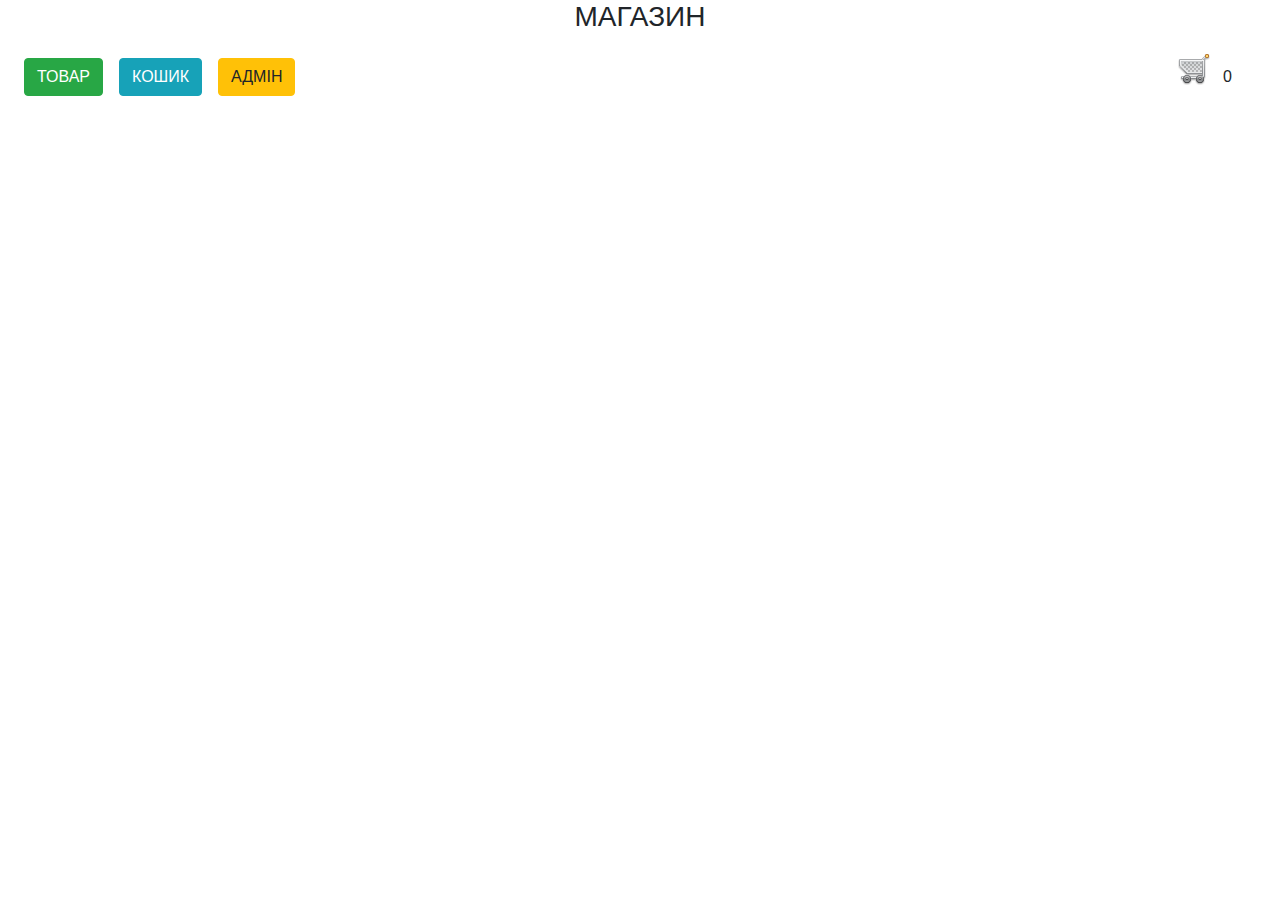
<file: shop/index.html>
<!DOCTYPE html><html lang="en"><head><meta charset="utf-8"><meta name="viewport" content="width=device-width,initial-scale=1,shrink-to-fit=no"><meta name="theme-color" content="#000000"><link rel="manifest" href="./manifest.json"><link rel="shortcut icon" href="./favicon.ico"><title>React App</title><link href="./static/css/main.dc4d2ced.css" rel="stylesheet"></head><body><noscript>You need to enable JavaScript to run this app.</noscript><div id="root"></div><script type="text/javascript" src="./static/js/main.fb4d3ab4.js"></script></body></html>
</file>
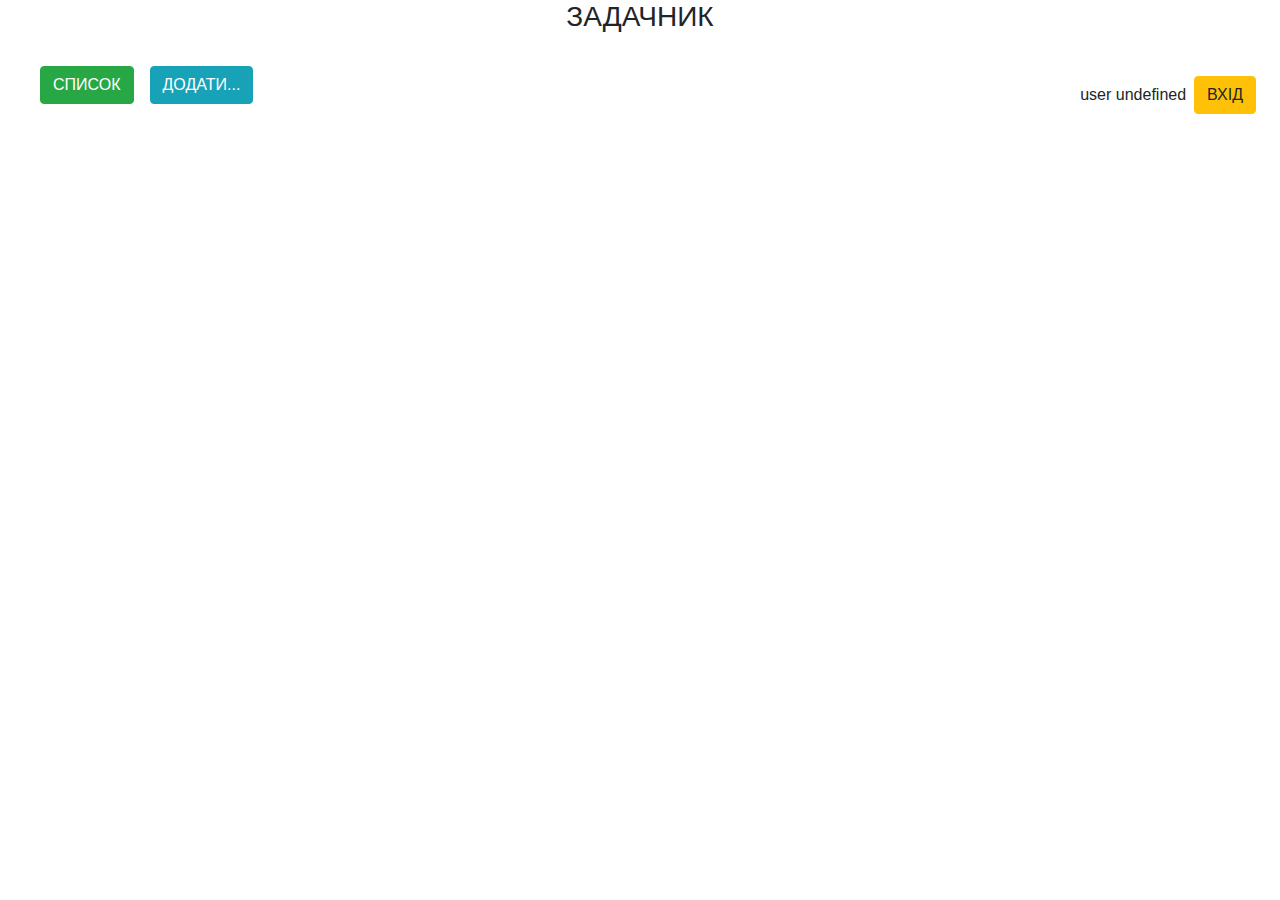
<file: todo/index.html>
<!DOCTYPE html>
<html lang="en"><head><meta charset="utf-8"><meta name="viewport" content="width=device-width,initial-scale=1,shrink-to-fit=no"><meta name="theme-color" content="#000000"><link rel="manifest" href="./manifest.json"><link rel="shortcut icon" href="./favicon.ico"><title>React App</title><link href="./static/css/main.91206e57.css" rel="stylesheet"></head><body><noscript>You need to enable JavaScript to run this app.</noscript><div id="root"></div><script type="text/javascript" src="./static/js/main.4dc67b3d.js"></script></body>
</html>
</file>
<file: shop/static/css/main.dc4d2ced.css>
body{margin:0;padding:0;font-family:sans-serif}.bouton-image:before{content:"";width:30px;height:30px;display:inline-block;vertical-align:text-top;background-color:transparent;background-position:50%;background-repeat:no-repeat;background-image:url(/static/media/trash_empty.ea862c11.png);background-size:contain}.App{text-align:center}.App-logo{-webkit-animation:App-logo-spin infinite 20s linear;animation:App-logo-spin infinite 20s linear;height:80px}.App-header{background-color:#222;height:150px;padding:20px;color:#fff}.App-title{font-size:1.5em}.App-intro{font-size:large}@-webkit-keyframes App-logo-spin{0%{-webkit-transform:rotate(0deg);transform:rotate(0deg)}to{-webkit-transform:rotate(1turn);transform:rotate(1turn)}}@keyframes App-logo-spin{0%{-webkit-transform:rotate(0deg);transform:rotate(0deg)}to{-webkit-transform:rotate(1turn);transform:rotate(1turn)}}/*!
 * Bootstrap v4.0.0 (https://getbootstrap.com)
 * Copyright 2011-2018 The Bootstrap Authors
 * Copyright 2011-2018 Twitter, Inc.
 * Licensed under MIT (https://github.com/twbs/bootstrap/blob/master/LICENSE)
 */:root{--blue:#007bff;--indigo:#6610f2;--purple:#6f42c1;--pink:#e83e8c;--red:#dc3545;--orange:#fd7e14;--yellow:#ffc107;--green:#28a745;--teal:#20c997;--cyan:#17a2b8;--white:#fff;--gray:#6c757d;--gray-dark:#343a40;--primary:#007bff;--secondary:#6c757d;--success:#28a745;--info:#17a2b8;--warning:#ffc107;--danger:#dc3545;--light:#f8f9fa;--dark:#343a40;--breakpoint-xs:0;--breakpoint-sm:576px;--breakpoint-md:768px;--breakpoint-lg:992px;--breakpoint-xl:1200px;--font-family-sans-serif:-apple-system,BlinkMacSystemFont,"Segoe UI",Roboto,"Helvetica Neue",Arial,sans-serif,"Apple Color Emoji","Segoe UI Emoji","Segoe UI Symbol";--font-family-monospace:SFMono-Regular,Menlo,Monaco,Consolas,"Liberation Mono","Courier New",monospace}*,:after,:before{-webkit-box-sizing:border-box;box-sizing:border-box}html{font-family:sans-serif;line-height:1.15;-webkit-text-size-adjust:100%;-ms-text-size-adjust:100%;-ms-overflow-style:scrollbar;-webkit-tap-highlight-color:transparent}@-ms-viewport{width:device-width}article,aside,dialog,figcaption,figure,footer,header,hgroup,main,nav,section{display:block}body{margin:0;font-family:-apple-system,BlinkMacSystemFont,Segoe UI,Roboto,Helvetica Neue,Arial,sans-serif;font-size:1rem;font-weight:400;line-height:1.5;color:#212529;text-align:left;background-color:#fff}[tabindex="-1"]:focus{outline:0!important}hr{-webkit-box-sizing:content-box;box-sizing:content-box;height:0;overflow:visible}h1,h2,h3,h4,h5,h6{margin-top:0;margin-bottom:.5rem}p{margin-top:0;margin-bottom:1rem}abbr[data-original-title],abbr[title]{text-decoration:underline;-webkit-text-decoration:underline dotted;text-decoration:underline dotted;cursor:help;border-bottom:0}address{font-style:normal;line-height:inherit}address,dl,ol,ul{margin-bottom:1rem}dl,ol,ul{margin-top:0}ol ol,ol ul,ul ol,ul ul{margin-bottom:0}dt{font-weight:700}dd{margin-bottom:.5rem;margin-left:0}blockquote{margin:0 0 1rem}dfn{font-style:italic}b,strong{font-weight:bolder}small{font-size:80%}sub,sup{position:relative;font-size:75%;line-height:0;vertical-align:baseline}sub{bottom:-.25em}sup{top:-.5em}a{color:#007bff;text-decoration:none;background-color:transparent;-webkit-text-decoration-skip:objects}a:hover{color:#0056b3;text-decoration:underline}a:not([href]):not([tabindex]),a:not([href]):not([tabindex]):focus,a:not([href]):not([tabindex]):hover{color:inherit;text-decoration:none}a:not([href]):not([tabindex]):focus{outline:0}code,kbd,pre,samp{font-family:monospace,monospace;font-size:1em}pre{margin-top:0;margin-bottom:1rem;overflow:auto;-ms-overflow-style:scrollbar}figure{margin:0 0 1rem}img{vertical-align:middle;border-style:none}svg:not(:root){overflow:hidden}table{border-collapse:collapse}caption{padding-top:.75rem;padding-bottom:.75rem;color:#6c757d;text-align:left;caption-side:bottom}th{text-align:inherit}label{display:inline-block;margin-bottom:.5rem}button{border-radius:0}button:focus{outline:1px dotted;outline:5px auto -webkit-focus-ring-color}button,input,optgroup,select,textarea{margin:0;font-family:inherit;font-size:inherit;line-height:inherit}button,input{overflow:visible}button,select{text-transform:none}[type=reset],[type=submit],button,html [type=button]{-webkit-appearance:button}[type=button]::-moz-focus-inner,[type=reset]::-moz-focus-inner,[type=submit]::-moz-focus-inner,button::-moz-focus-inner{padding:0;border-style:none}input[type=checkbox],input[type=radio]{-webkit-box-sizing:border-box;box-sizing:border-box;padding:0}input[type=date],input[type=datetime-local],input[type=month],input[type=time]{-webkit-appearance:listbox}textarea{overflow:auto;resize:vertical}fieldset{min-width:0;padding:0;margin:0;border:0}legend{display:block;width:100%;max-width:100%;padding:0;margin-bottom:.5rem;font-size:1.5rem;line-height:inherit;color:inherit;white-space:normal}progress{vertical-align:baseline}[type=number]::-webkit-inner-spin-button,[type=number]::-webkit-outer-spin-button{height:auto}[type=search]{outline-offset:-2px;-webkit-appearance:none}[type=search]::-webkit-search-cancel-button,[type=search]::-webkit-search-decoration{-webkit-appearance:none}::-webkit-file-upload-button{font:inherit;-webkit-appearance:button}output{display:inline-block}summary{display:list-item;cursor:pointer}template{display:none}[hidden]{display:none!important}.h1,.h2,.h3,.h4,.h5,.h6,h1,h2,h3,h4,h5,h6{margin-bottom:.5rem;font-family:inherit;font-weight:500;line-height:1.2;color:inherit}.h1,h1{font-size:2.5rem}.h2,h2{font-size:2rem}.h3,h3{font-size:1.75rem}.h4,h4{font-size:1.5rem}.h5,h5{font-size:1.25rem}.h6,h6{font-size:1rem}.lead{font-size:1.25rem;font-weight:300}.display-1{font-size:6rem}.display-1,.display-2{font-weight:300;line-height:1.2}.display-2{font-size:5.5rem}.display-3{font-size:4.5rem}.display-3,.display-4{font-weight:300;line-height:1.2}.display-4{font-size:3.5rem}hr{margin-top:1rem;margin-bottom:1rem;border:0;border-top:1px solid rgba(0,0,0,.1)}.small,small{font-size:80%;font-weight:400}.mark,mark{padding:.2em;background-color:#fcf8e3}.list-inline,.list-unstyled{padding-left:0;list-style:none}.list-inline-item{display:inline-block}.list-inline-item:not(:last-child){margin-right:.5rem}.initialism{font-size:90%;text-transform:uppercase}.blockquote{margin-bottom:1rem;font-size:1.25rem}.blockquote-footer{display:block;font-size:80%;color:#6c757d}.blockquote-footer:before{content:"\2014   \A0"}.img-fluid,.img-thumbnail{max-width:100%;height:auto}.img-thumbnail{padding:.25rem;background-color:#fff;border:1px solid #dee2e6;border-radius:.25rem}.figure{display:inline-block}.figure-img{margin-bottom:.5rem;line-height:1}.figure-caption{font-size:90%;color:#6c757d}code,kbd,pre,samp{font-family:SFMono-Regular,Menlo,Monaco,Consolas,Liberation Mono,Courier New,monospace}code{font-size:87.5%;color:#e83e8c;word-break:break-word}a>code{color:inherit}kbd{padding:.2rem .4rem;font-size:87.5%;color:#fff;background-color:#212529;border-radius:.2rem}kbd kbd{padding:0;font-size:100%;font-weight:700}pre{display:block;font-size:87.5%;color:#212529}pre code{font-size:inherit;color:inherit;word-break:normal}.pre-scrollable{max-height:340px;overflow-y:scroll}.container{width:100%;padding-right:15px;padding-left:15px;margin-right:auto;margin-left:auto}@media (min-width:576px){.container{max-width:540px}}@media (min-width:768px){.container{max-width:720px}}@media (min-width:992px){.container{max-width:960px}}@media (min-width:1200px){.container{max-width:1140px}}.container-fluid{width:100%;padding-right:15px;padding-left:15px;margin-right:auto;margin-left:auto}.row{display:-ms-flexbox;display:flex;-ms-flex-wrap:wrap;flex-wrap:wrap;margin-right:-15px;margin-left:-15px}.no-gutters{margin-right:0;margin-left:0}.no-gutters>.col,.no-gutters>[class*=col-]{padding-right:0;padding-left:0}.col,.col-1,.col-2,.col-3,.col-4,.col-5,.col-6,.col-7,.col-8,.col-9,.col-10,.col-11,.col-12,.col-auto,.col-lg,.col-lg-1,.col-lg-2,.col-lg-3,.col-lg-4,.col-lg-5,.col-lg-6,.col-lg-7,.col-lg-8,.col-lg-9,.col-lg-10,.col-lg-11,.col-lg-12,.col-lg-auto,.col-md,.col-md-1,.col-md-2,.col-md-3,.col-md-4,.col-md-5,.col-md-6,.col-md-7,.col-md-8,.col-md-9,.col-md-10,.col-md-11,.col-md-12,.col-md-auto,.col-sm,.col-sm-1,.col-sm-2,.col-sm-3,.col-sm-4,.col-sm-5,.col-sm-6,.col-sm-7,.col-sm-8,.col-sm-9,.col-sm-10,.col-sm-11,.col-sm-12,.col-sm-auto,.col-xl,.col-xl-1,.col-xl-2,.col-xl-3,.col-xl-4,.col-xl-5,.col-xl-6,.col-xl-7,.col-xl-8,.col-xl-9,.col-xl-10,.col-xl-11,.col-xl-12,.col-xl-auto{position:relative;width:100%;min-height:1px;padding-right:15px;padding-left:15px}.col{-ms-flex-preferred-size:0;flex-basis:0;-ms-flex-positive:1;flex-grow:1;max-width:100%}.col-auto{-ms-flex:0 0 auto;flex:0 0 auto;width:auto;max-width:none}.col-1{-ms-flex:0 0 8.333333%;flex:0 0 8.333333%;max-width:8.333333%}.col-2{-ms-flex:0 0 16.666667%;flex:0 0 16.666667%;max-width:16.666667%}.col-3{-ms-flex:0 0 25%;flex:0 0 25%;max-width:25%}.col-4{-ms-flex:0 0 33.333333%;flex:0 0 33.333333%;max-width:33.333333%}.col-5{-ms-flex:0 0 41.666667%;flex:0 0 41.666667%;max-width:41.666667%}.col-6{-ms-flex:0 0 50%;flex:0 0 50%;max-width:50%}.col-7{-ms-flex:0 0 58.333333%;flex:0 0 58.333333%;max-width:58.333333%}.col-8{-ms-flex:0 0 66.666667%;flex:0 0 66.666667%;max-width:66.666667%}.col-9{-ms-flex:0 0 75%;flex:0 0 75%;max-width:75%}.col-10{-ms-flex:0 0 83.333333%;flex:0 0 83.333333%;max-width:83.333333%}.col-11{-ms-flex:0 0 91.666667%;flex:0 0 91.666667%;max-width:91.666667%}.col-12{-ms-flex:0 0 100%;flex:0 0 100%;max-width:100%}.order-first{-ms-flex-order:-1;order:-1}.order-last{-ms-flex-order:13;order:13}.order-0{-ms-flex-order:0;order:0}.order-1{-ms-flex-order:1;order:1}.order-2{-ms-flex-order:2;order:2}.order-3{-ms-flex-order:3;order:3}.order-4{-ms-flex-order:4;order:4}.order-5{-ms-flex-order:5;order:5}.order-6{-ms-flex-order:6;order:6}.order-7{-ms-flex-order:7;order:7}.order-8{-ms-flex-order:8;order:8}.order-9{-ms-flex-order:9;order:9}.order-10{-ms-flex-order:10;order:10}.order-11{-ms-flex-order:11;order:11}.order-12{-ms-flex-order:12;order:12}.offset-1{margin-left:8.333333%}.offset-2{margin-left:16.666667%}.offset-3{margin-left:25%}.offset-4{margin-left:33.333333%}.offset-5{margin-left:41.666667%}.offset-6{margin-left:50%}.offset-7{margin-left:58.333333%}.offset-8{margin-left:66.666667%}.offset-9{margin-left:75%}.offset-10{margin-left:83.333333%}.offset-11{margin-left:91.666667%}@media (min-width:576px){.col-sm{-ms-flex-preferred-size:0;flex-basis:0;-ms-flex-positive:1;flex-grow:1;max-width:100%}.col-sm-auto{-ms-flex:0 0 auto;flex:0 0 auto;width:auto;max-width:none}.col-sm-1{-ms-flex:0 0 8.333333%;flex:0 0 8.333333%;max-width:8.333333%}.col-sm-2{-ms-flex:0 0 16.666667%;flex:0 0 16.666667%;max-width:16.666667%}.col-sm-3{-ms-flex:0 0 25%;flex:0 0 25%;max-width:25%}.col-sm-4{-ms-flex:0 0 33.333333%;flex:0 0 33.333333%;max-width:33.333333%}.col-sm-5{-ms-flex:0 0 41.666667%;flex:0 0 41.666667%;max-width:41.666667%}.col-sm-6{-ms-flex:0 0 50%;flex:0 0 50%;max-width:50%}.col-sm-7{-ms-flex:0 0 58.333333%;flex:0 0 58.333333%;max-width:58.333333%}.col-sm-8{-ms-flex:0 0 66.666667%;flex:0 0 66.666667%;max-width:66.666667%}.col-sm-9{-ms-flex:0 0 75%;flex:0 0 75%;max-width:75%}.col-sm-10{-ms-flex:0 0 83.333333%;flex:0 0 83.333333%;max-width:83.333333%}.col-sm-11{-ms-flex:0 0 91.666667%;flex:0 0 91.666667%;max-width:91.666667%}.col-sm-12{-ms-flex:0 0 100%;flex:0 0 100%;max-width:100%}.order-sm-first{-ms-flex-order:-1;order:-1}.order-sm-last{-ms-flex-order:13;order:13}.order-sm-0{-ms-flex-order:0;order:0}.order-sm-1{-ms-flex-order:1;order:1}.order-sm-2{-ms-flex-order:2;order:2}.order-sm-3{-ms-flex-order:3;order:3}.order-sm-4{-ms-flex-order:4;order:4}.order-sm-5{-ms-flex-order:5;order:5}.order-sm-6{-ms-flex-order:6;order:6}.order-sm-7{-ms-flex-order:7;order:7}.order-sm-8{-ms-flex-order:8;order:8}.order-sm-9{-ms-flex-order:9;order:9}.order-sm-10{-ms-flex-order:10;order:10}.order-sm-11{-ms-flex-order:11;order:11}.order-sm-12{-ms-flex-order:12;order:12}.offset-sm-0{margin-left:0}.offset-sm-1{margin-left:8.333333%}.offset-sm-2{margin-left:16.666667%}.offset-sm-3{margin-left:25%}.offset-sm-4{margin-left:33.333333%}.offset-sm-5{margin-left:41.666667%}.offset-sm-6{margin-left:50%}.offset-sm-7{margin-left:58.333333%}.offset-sm-8{margin-left:66.666667%}.offset-sm-9{margin-left:75%}.offset-sm-10{margin-left:83.333333%}.offset-sm-11{margin-left:91.666667%}}@media (min-width:768px){.col-md{-ms-flex-preferred-size:0;flex-basis:0;-ms-flex-positive:1;flex-grow:1;max-width:100%}.col-md-auto{-ms-flex:0 0 auto;flex:0 0 auto;width:auto;max-width:none}.col-md-1{-ms-flex:0 0 8.333333%;flex:0 0 8.333333%;max-width:8.333333%}.col-md-2{-ms-flex:0 0 16.666667%;flex:0 0 16.666667%;max-width:16.666667%}.col-md-3{-ms-flex:0 0 25%;flex:0 0 25%;max-width:25%}.col-md-4{-ms-flex:0 0 33.333333%;flex:0 0 33.333333%;max-width:33.333333%}.col-md-5{-ms-flex:0 0 41.666667%;flex:0 0 41.666667%;max-width:41.666667%}.col-md-6{-ms-flex:0 0 50%;flex:0 0 50%;max-width:50%}.col-md-7{-ms-flex:0 0 58.333333%;flex:0 0 58.333333%;max-width:58.333333%}.col-md-8{-ms-flex:0 0 66.666667%;flex:0 0 66.666667%;max-width:66.666667%}.col-md-9{-ms-flex:0 0 75%;flex:0 0 75%;max-width:75%}.col-md-10{-ms-flex:0 0 83.333333%;flex:0 0 83.333333%;max-width:83.333333%}.col-md-11{-ms-flex:0 0 91.666667%;flex:0 0 91.666667%;max-width:91.666667%}.col-md-12{-ms-flex:0 0 100%;flex:0 0 100%;max-width:100%}.order-md-first{-ms-flex-order:-1;order:-1}.order-md-last{-ms-flex-order:13;order:13}.order-md-0{-ms-flex-order:0;order:0}.order-md-1{-ms-flex-order:1;order:1}.order-md-2{-ms-flex-order:2;order:2}.order-md-3{-ms-flex-order:3;order:3}.order-md-4{-ms-flex-order:4;order:4}.order-md-5{-ms-flex-order:5;order:5}.order-md-6{-ms-flex-order:6;order:6}.order-md-7{-ms-flex-order:7;order:7}.order-md-8{-ms-flex-order:8;order:8}.order-md-9{-ms-flex-order:9;order:9}.order-md-10{-ms-flex-order:10;order:10}.order-md-11{-ms-flex-order:11;order:11}.order-md-12{-ms-flex-order:12;order:12}.offset-md-0{margin-left:0}.offset-md-1{margin-left:8.333333%}.offset-md-2{margin-left:16.666667%}.offset-md-3{margin-left:25%}.offset-md-4{margin-left:33.333333%}.offset-md-5{margin-left:41.666667%}.offset-md-6{margin-left:50%}.offset-md-7{margin-left:58.333333%}.offset-md-8{margin-left:66.666667%}.offset-md-9{margin-left:75%}.offset-md-10{margin-left:83.333333%}.offset-md-11{margin-left:91.666667%}}@media (min-width:992px){.col-lg{-ms-flex-preferred-size:0;flex-basis:0;-ms-flex-positive:1;flex-grow:1;max-width:100%}.col-lg-auto{-ms-flex:0 0 auto;flex:0 0 auto;width:auto;max-width:none}.col-lg-1{-ms-flex:0 0 8.333333%;flex:0 0 8.333333%;max-width:8.333333%}.col-lg-2{-ms-flex:0 0 16.666667%;flex:0 0 16.666667%;max-width:16.666667%}.col-lg-3{-ms-flex:0 0 25%;flex:0 0 25%;max-width:25%}.col-lg-4{-ms-flex:0 0 33.333333%;flex:0 0 33.333333%;max-width:33.333333%}.col-lg-5{-ms-flex:0 0 41.666667%;flex:0 0 41.666667%;max-width:41.666667%}.col-lg-6{-ms-flex:0 0 50%;flex:0 0 50%;max-width:50%}.col-lg-7{-ms-flex:0 0 58.333333%;flex:0 0 58.333333%;max-width:58.333333%}.col-lg-8{-ms-flex:0 0 66.666667%;flex:0 0 66.666667%;max-width:66.666667%}.col-lg-9{-ms-flex:0 0 75%;flex:0 0 75%;max-width:75%}.col-lg-10{-ms-flex:0 0 83.333333%;flex:0 0 83.333333%;max-width:83.333333%}.col-lg-11{-ms-flex:0 0 91.666667%;flex:0 0 91.666667%;max-width:91.666667%}.col-lg-12{-ms-flex:0 0 100%;flex:0 0 100%;max-width:100%}.order-lg-first{-ms-flex-order:-1;order:-1}.order-lg-last{-ms-flex-order:13;order:13}.order-lg-0{-ms-flex-order:0;order:0}.order-lg-1{-ms-flex-order:1;order:1}.order-lg-2{-ms-flex-order:2;order:2}.order-lg-3{-ms-flex-order:3;order:3}.order-lg-4{-ms-flex-order:4;order:4}.order-lg-5{-ms-flex-order:5;order:5}.order-lg-6{-ms-flex-order:6;order:6}.order-lg-7{-ms-flex-order:7;order:7}.order-lg-8{-ms-flex-order:8;order:8}.order-lg-9{-ms-flex-order:9;order:9}.order-lg-10{-ms-flex-order:10;order:10}.order-lg-11{-ms-flex-order:11;order:11}.order-lg-12{-ms-flex-order:12;order:12}.offset-lg-0{margin-left:0}.offset-lg-1{margin-left:8.333333%}.offset-lg-2{margin-left:16.666667%}.offset-lg-3{margin-left:25%}.offset-lg-4{margin-left:33.333333%}.offset-lg-5{margin-left:41.666667%}.offset-lg-6{margin-left:50%}.offset-lg-7{margin-left:58.333333%}.offset-lg-8{margin-left:66.666667%}.offset-lg-9{margin-left:75%}.offset-lg-10{margin-left:83.333333%}.offset-lg-11{margin-left:91.666667%}}@media (min-width:1200px){.col-xl{-ms-flex-preferred-size:0;flex-basis:0;-ms-flex-positive:1;flex-grow:1;max-width:100%}.col-xl-auto{-ms-flex:0 0 auto;flex:0 0 auto;width:auto;max-width:none}.col-xl-1{-ms-flex:0 0 8.333333%;flex:0 0 8.333333%;max-width:8.333333%}.col-xl-2{-ms-flex:0 0 16.666667%;flex:0 0 16.666667%;max-width:16.666667%}.col-xl-3{-ms-flex:0 0 25%;flex:0 0 25%;max-width:25%}.col-xl-4{-ms-flex:0 0 33.333333%;flex:0 0 33.333333%;max-width:33.333333%}.col-xl-5{-ms-flex:0 0 41.666667%;flex:0 0 41.666667%;max-width:41.666667%}.col-xl-6{-ms-flex:0 0 50%;flex:0 0 50%;max-width:50%}.col-xl-7{-ms-flex:0 0 58.333333%;flex:0 0 58.333333%;max-width:58.333333%}.col-xl-8{-ms-flex:0 0 66.666667%;flex:0 0 66.666667%;max-width:66.666667%}.col-xl-9{-ms-flex:0 0 75%;flex:0 0 75%;max-width:75%}.col-xl-10{-ms-flex:0 0 83.333333%;flex:0 0 83.333333%;max-width:83.333333%}.col-xl-11{-ms-flex:0 0 91.666667%;flex:0 0 91.666667%;max-width:91.666667%}.col-xl-12{-ms-flex:0 0 100%;flex:0 0 100%;max-width:100%}.order-xl-first{-ms-flex-order:-1;order:-1}.order-xl-last{-ms-flex-order:13;order:13}.order-xl-0{-ms-flex-order:0;order:0}.order-xl-1{-ms-flex-order:1;order:1}.order-xl-2{-ms-flex-order:2;order:2}.order-xl-3{-ms-flex-order:3;order:3}.order-xl-4{-ms-flex-order:4;order:4}.order-xl-5{-ms-flex-order:5;order:5}.order-xl-6{-ms-flex-order:6;order:6}.order-xl-7{-ms-flex-order:7;order:7}.order-xl-8{-ms-flex-order:8;order:8}.order-xl-9{-ms-flex-order:9;order:9}.order-xl-10{-ms-flex-order:10;order:10}.order-xl-11{-ms-flex-order:11;order:11}.order-xl-12{-ms-flex-order:12;order:12}.offset-xl-0{margin-left:0}.offset-xl-1{margin-left:8.333333%}.offset-xl-2{margin-left:16.666667%}.offset-xl-3{margin-left:25%}.offset-xl-4{margin-left:33.333333%}.offset-xl-5{margin-left:41.666667%}.offset-xl-6{margin-left:50%}.offset-xl-7{margin-left:58.333333%}.offset-xl-8{margin-left:66.666667%}.offset-xl-9{margin-left:75%}.offset-xl-10{margin-left:83.333333%}.offset-xl-11{margin-left:91.666667%}}.table{width:100%;max-width:100%;margin-bottom:1rem;background-color:transparent}.table td,.table th{padding:.75rem;vertical-align:top;border-top:1px solid #dee2e6}.table thead th{vertical-align:bottom;border-bottom:2px solid #dee2e6}.table tbody+tbody{border-top:2px solid #dee2e6}.table .table{background-color:#fff}.table-sm td,.table-sm th{padding:.3rem}.table-bordered,.table-bordered td,.table-bordered th{border:1px solid #dee2e6}.table-bordered thead td,.table-bordered thead th{border-bottom-width:2px}.table-striped tbody tr:nth-of-type(odd){background-color:rgba(0,0,0,.05)}.table-hover tbody tr:hover{background-color:rgba(0,0,0,.075)}.table-primary,.table-primary>td,.table-primary>th{background-color:#b8daff}.table-hover .table-primary:hover,.table-hover .table-primary:hover>td,.table-hover .table-primary:hover>th{background-color:#9fcdff}.table-secondary,.table-secondary>td,.table-secondary>th{background-color:#d6d8db}.table-hover .table-secondary:hover,.table-hover .table-secondary:hover>td,.table-hover .table-secondary:hover>th{background-color:#c8cbcf}.table-success,.table-success>td,.table-success>th{background-color:#c3e6cb}.table-hover .table-success:hover,.table-hover .table-success:hover>td,.table-hover .table-success:hover>th{background-color:#b1dfbb}.table-info,.table-info>td,.table-info>th{background-color:#bee5eb}.table-hover .table-info:hover,.table-hover .table-info:hover>td,.table-hover .table-info:hover>th{background-color:#abdde5}.table-warning,.table-warning>td,.table-warning>th{background-color:#ffeeba}.table-hover .table-warning:hover,.table-hover .table-warning:hover>td,.table-hover .table-warning:hover>th{background-color:#ffe8a1}.table-danger,.table-danger>td,.table-danger>th{background-color:#f5c6cb}.table-hover .table-danger:hover,.table-hover .table-danger:hover>td,.table-hover .table-danger:hover>th{background-color:#f1b0b7}.table-light,.table-light>td,.table-light>th{background-color:#fdfdfe}.table-hover .table-light:hover,.table-hover .table-light:hover>td,.table-hover .table-light:hover>th{background-color:#ececf6}.table-dark,.table-dark>td,.table-dark>th{background-color:#c6c8ca}.table-hover .table-dark:hover,.table-hover .table-dark:hover>td,.table-hover .table-dark:hover>th{background-color:#b9bbbe}.table-active,.table-active>td,.table-active>th,.table-hover .table-active:hover,.table-hover .table-active:hover>td,.table-hover .table-active:hover>th{background-color:rgba(0,0,0,.075)}.table .thead-dark th{color:#fff;background-color:#212529;border-color:#32383e}.table .thead-light th{color:#495057;background-color:#e9ecef;border-color:#dee2e6}.table-dark{color:#fff;background-color:#212529}.table-dark td,.table-dark th,.table-dark thead th{border-color:#32383e}.table-dark.table-bordered{border:0}.table-dark.table-striped tbody tr:nth-of-type(odd){background-color:hsla(0,0%,100%,.05)}.table-dark.table-hover tbody tr:hover{background-color:hsla(0,0%,100%,.075)}@media (max-width:575.98px){.table-responsive-sm{display:block;width:100%;overflow-x:auto;-webkit-overflow-scrolling:touch;-ms-overflow-style:-ms-autohiding-scrollbar}.table-responsive-sm>.table-bordered{border:0}}@media (max-width:767.98px){.table-responsive-md{display:block;width:100%;overflow-x:auto;-webkit-overflow-scrolling:touch;-ms-overflow-style:-ms-autohiding-scrollbar}.table-responsive-md>.table-bordered{border:0}}@media (max-width:991.98px){.table-responsive-lg{display:block;width:100%;overflow-x:auto;-webkit-overflow-scrolling:touch;-ms-overflow-style:-ms-autohiding-scrollbar}.table-responsive-lg>.table-bordered{border:0}}@media (max-width:1199.98px){.table-responsive-xl{display:block;width:100%;overflow-x:auto;-webkit-overflow-scrolling:touch;-ms-overflow-style:-ms-autohiding-scrollbar}.table-responsive-xl>.table-bordered{border:0}}.table-responsive{display:block;width:100%;overflow-x:auto;-webkit-overflow-scrolling:touch;-ms-overflow-style:-ms-autohiding-scrollbar}.table-responsive>.table-bordered{border:0}.form-control{display:block;width:100%;padding:.375rem .75rem;font-size:1rem;line-height:1.5;color:#495057;background-color:#fff;background-clip:padding-box;border:1px solid #ced4da;border-radius:.25rem;-webkit-transition:border-color .15s ease-in-out,-webkit-box-shadow .15s ease-in-out;transition:border-color .15s ease-in-out,-webkit-box-shadow .15s ease-in-out;-o-transition:border-color .15s ease-in-out,box-shadow .15s ease-in-out;transition:border-color .15s ease-in-out,box-shadow .15s ease-in-out;transition:border-color .15s ease-in-out,box-shadow .15s ease-in-out,-webkit-box-shadow .15s ease-in-out}.form-control::-ms-expand{background-color:transparent;border:0}.form-control:focus{color:#495057;background-color:#fff;border-color:#80bdff;outline:0;-webkit-box-shadow:0 0 0 .2rem rgba(0,123,255,.25);box-shadow:0 0 0 .2rem rgba(0,123,255,.25)}.form-control::-webkit-input-placeholder{color:#6c757d;opacity:1}.form-control:-ms-input-placeholder,.form-control::-ms-input-placeholder{color:#6c757d;opacity:1}.form-control::placeholder{color:#6c757d;opacity:1}.form-control:disabled,.form-control[readonly]{background-color:#e9ecef;opacity:1}select.form-control:not([size]):not([multiple]){height:calc(2.25rem + 2px)}select.form-control:focus::-ms-value{color:#495057;background-color:#fff}.form-control-file,.form-control-range{display:block;width:100%}.col-form-label{padding-top:calc(.375rem + 1px);padding-bottom:calc(.375rem + 1px);margin-bottom:0;font-size:inherit;line-height:1.5}.col-form-label-lg{padding-top:calc(.5rem + 1px);padding-bottom:calc(.5rem + 1px);font-size:1.25rem;line-height:1.5}.col-form-label-sm{padding-top:calc(.25rem + 1px);padding-bottom:calc(.25rem + 1px);font-size:.875rem;line-height:1.5}.form-control-plaintext{display:block;width:100%;padding-top:.375rem;padding-bottom:.375rem;margin-bottom:0;line-height:1.5;background-color:transparent;border:solid transparent;border-width:1px 0}.form-control-plaintext.form-control-lg,.form-control-plaintext.form-control-sm,.input-group-lg>.form-control-plaintext.form-control,.input-group-lg>.input-group-append>.form-control-plaintext.btn,.input-group-lg>.input-group-append>.form-control-plaintext.input-group-text,.input-group-lg>.input-group-prepend>.form-control-plaintext.btn,.input-group-lg>.input-group-prepend>.form-control-plaintext.input-group-text,.input-group-sm>.form-control-plaintext.form-control,.input-group-sm>.input-group-append>.form-control-plaintext.btn,.input-group-sm>.input-group-append>.form-control-plaintext.input-group-text,.input-group-sm>.input-group-prepend>.form-control-plaintext.btn,.input-group-sm>.input-group-prepend>.form-control-plaintext.input-group-text{padding-right:0;padding-left:0}.form-control-sm,.input-group-sm>.form-control,.input-group-sm>.input-group-append>.btn,.input-group-sm>.input-group-append>.input-group-text,.input-group-sm>.input-group-prepend>.btn,.input-group-sm>.input-group-prepend>.input-group-text{padding:.25rem .5rem;font-size:.875rem;line-height:1.5;border-radius:.2rem}.input-group-sm>.input-group-append>select.btn:not([size]):not([multiple]),.input-group-sm>.input-group-append>select.input-group-text:not([size]):not([multiple]),.input-group-sm>.input-group-prepend>select.btn:not([size]):not([multiple]),.input-group-sm>.input-group-prepend>select.input-group-text:not([size]):not([multiple]),.input-group-sm>select.form-control:not([size]):not([multiple]),select.form-control-sm:not([size]):not([multiple]){height:calc(1.8125rem + 2px)}.form-control-lg,.input-group-lg>.form-control,.input-group-lg>.input-group-append>.btn,.input-group-lg>.input-group-append>.input-group-text,.input-group-lg>.input-group-prepend>.btn,.input-group-lg>.input-group-prepend>.input-group-text{padding:.5rem 1rem;font-size:1.25rem;line-height:1.5;border-radius:.3rem}.input-group-lg>.input-group-append>select.btn:not([size]):not([multiple]),.input-group-lg>.input-group-append>select.input-group-text:not([size]):not([multiple]),.input-group-lg>.input-group-prepend>select.btn:not([size]):not([multiple]),.input-group-lg>.input-group-prepend>select.input-group-text:not([size]):not([multiple]),.input-group-lg>select.form-control:not([size]):not([multiple]),select.form-control-lg:not([size]):not([multiple]){height:calc(2.875rem + 2px)}.form-group{margin-bottom:1rem}.form-text{display:block;margin-top:.25rem}.form-row{display:-ms-flexbox;display:flex;-ms-flex-wrap:wrap;flex-wrap:wrap;margin-right:-5px;margin-left:-5px}.form-row>.col,.form-row>[class*=col-]{padding-right:5px;padding-left:5px}.form-check{position:relative;display:block;padding-left:1.25rem}.form-check-input{position:absolute;margin-top:.3rem;margin-left:-1.25rem}.form-check-input:disabled~.form-check-label{color:#6c757d}.form-check-label{margin-bottom:0}.form-check-inline{display:-ms-inline-flexbox;display:inline-flex;-ms-flex-align:center;align-items:center;padding-left:0;margin-right:.75rem}.form-check-inline .form-check-input{position:static;margin-top:0;margin-right:.3125rem;margin-left:0}.valid-feedback{display:none;width:100%;margin-top:.25rem;font-size:80%;color:#28a745}.valid-tooltip{position:absolute;top:100%;z-index:5;display:none;max-width:100%;padding:.5rem;margin-top:.1rem;font-size:.875rem;line-height:1;color:#fff;background-color:rgba(40,167,69,.8);border-radius:.2rem}.custom-select.is-valid,.form-control.is-valid,.was-validated .custom-select:valid,.was-validated .form-control:valid{border-color:#28a745}.custom-select.is-valid:focus,.form-control.is-valid:focus,.was-validated .custom-select:valid:focus,.was-validated .form-control:valid:focus{border-color:#28a745;-webkit-box-shadow:0 0 0 .2rem rgba(40,167,69,.25);box-shadow:0 0 0 .2rem rgba(40,167,69,.25)}.custom-select.is-valid~.valid-feedback,.custom-select.is-valid~.valid-tooltip,.form-control.is-valid~.valid-feedback,.form-control.is-valid~.valid-tooltip,.was-validated .custom-select:valid~.valid-feedback,.was-validated .custom-select:valid~.valid-tooltip,.was-validated .form-control:valid~.valid-feedback,.was-validated .form-control:valid~.valid-tooltip{display:block}.form-check-input.is-valid~.form-check-label,.was-validated .form-check-input:valid~.form-check-label{color:#28a745}.form-check-input.is-valid~.valid-feedback,.form-check-input.is-valid~.valid-tooltip,.was-validated .form-check-input:valid~.valid-feedback,.was-validated .form-check-input:valid~.valid-tooltip{display:block}.custom-control-input.is-valid~.custom-control-label,.was-validated .custom-control-input:valid~.custom-control-label{color:#28a745}.custom-control-input.is-valid~.custom-control-label:before,.was-validated .custom-control-input:valid~.custom-control-label:before{background-color:#71dd8a}.custom-control-input.is-valid~.valid-feedback,.custom-control-input.is-valid~.valid-tooltip,.was-validated .custom-control-input:valid~.valid-feedback,.was-validated .custom-control-input:valid~.valid-tooltip{display:block}.custom-control-input.is-valid:checked~.custom-control-label:before,.was-validated .custom-control-input:valid:checked~.custom-control-label:before{background-color:#34ce57}.custom-control-input.is-valid:focus~.custom-control-label:before,.was-validated .custom-control-input:valid:focus~.custom-control-label:before{-webkit-box-shadow:0 0 0 1px #fff,0 0 0 .2rem rgba(40,167,69,.25);box-shadow:0 0 0 1px #fff,0 0 0 .2rem rgba(40,167,69,.25)}.custom-file-input.is-valid~.custom-file-label,.was-validated .custom-file-input:valid~.custom-file-label{border-color:#28a745}.custom-file-input.is-valid~.custom-file-label:before,.was-validated .custom-file-input:valid~.custom-file-label:before{border-color:inherit}.custom-file-input.is-valid~.valid-feedback,.custom-file-input.is-valid~.valid-tooltip,.was-validated .custom-file-input:valid~.valid-feedback,.was-validated .custom-file-input:valid~.valid-tooltip{display:block}.custom-file-input.is-valid:focus~.custom-file-label,.was-validated .custom-file-input:valid:focus~.custom-file-label{-webkit-box-shadow:0 0 0 .2rem rgba(40,167,69,.25);box-shadow:0 0 0 .2rem rgba(40,167,69,.25)}.invalid-feedback{display:none;width:100%;margin-top:.25rem;font-size:80%;color:#dc3545}.invalid-tooltip{position:absolute;top:100%;z-index:5;display:none;max-width:100%;padding:.5rem;margin-top:.1rem;font-size:.875rem;line-height:1;color:#fff;background-color:rgba(220,53,69,.8);border-radius:.2rem}.custom-select.is-invalid,.form-control.is-invalid,.was-validated .custom-select:invalid,.was-validated .form-control:invalid{border-color:#dc3545}.custom-select.is-invalid:focus,.form-control.is-invalid:focus,.was-validated .custom-select:invalid:focus,.was-validated .form-control:invalid:focus{border-color:#dc3545;-webkit-box-shadow:0 0 0 .2rem rgba(220,53,69,.25);box-shadow:0 0 0 .2rem rgba(220,53,69,.25)}.custom-select.is-invalid~.invalid-feedback,.custom-select.is-invalid~.invalid-tooltip,.form-control.is-invalid~.invalid-feedback,.form-control.is-invalid~.invalid-tooltip,.was-validated .custom-select:invalid~.invalid-feedback,.was-validated .custom-select:invalid~.invalid-tooltip,.was-validated .form-control:invalid~.invalid-feedback,.was-validated .form-control:invalid~.invalid-tooltip{display:block}.form-check-input.is-invalid~.form-check-label,.was-validated .form-check-input:invalid~.form-check-label{color:#dc3545}.form-check-input.is-invalid~.invalid-feedback,.form-check-input.is-invalid~.invalid-tooltip,.was-validated .form-check-input:invalid~.invalid-feedback,.was-validated .form-check-input:invalid~.invalid-tooltip{display:block}.custom-control-input.is-invalid~.custom-control-label,.was-validated .custom-control-input:invalid~.custom-control-label{color:#dc3545}.custom-control-input.is-invalid~.custom-control-label:before,.was-validated .custom-control-input:invalid~.custom-control-label:before{background-color:#efa2a9}.custom-control-input.is-invalid~.invalid-feedback,.custom-control-input.is-invalid~.invalid-tooltip,.was-validated .custom-control-input:invalid~.invalid-feedback,.was-validated .custom-control-input:invalid~.invalid-tooltip{display:block}.custom-control-input.is-invalid:checked~.custom-control-label:before,.was-validated .custom-control-input:invalid:checked~.custom-control-label:before{background-color:#e4606d}.custom-control-input.is-invalid:focus~.custom-control-label:before,.was-validated .custom-control-input:invalid:focus~.custom-control-label:before{-webkit-box-shadow:0 0 0 1px #fff,0 0 0 .2rem rgba(220,53,69,.25);box-shadow:0 0 0 1px #fff,0 0 0 .2rem rgba(220,53,69,.25)}.custom-file-input.is-invalid~.custom-file-label,.was-validated .custom-file-input:invalid~.custom-file-label{border-color:#dc3545}.custom-file-input.is-invalid~.custom-file-label:before,.was-validated .custom-file-input:invalid~.custom-file-label:before{border-color:inherit}.custom-file-input.is-invalid~.invalid-feedback,.custom-file-input.is-invalid~.invalid-tooltip,.was-validated .custom-file-input:invalid~.invalid-feedback,.was-validated .custom-file-input:invalid~.invalid-tooltip{display:block}.custom-file-input.is-invalid:focus~.custom-file-label,.was-validated .custom-file-input:invalid:focus~.custom-file-label{-webkit-box-shadow:0 0 0 .2rem rgba(220,53,69,.25);box-shadow:0 0 0 .2rem rgba(220,53,69,.25)}.form-inline{display:-ms-flexbox;display:flex;-ms-flex-flow:row wrap;flex-flow:row wrap;-ms-flex-align:center;align-items:center}.form-inline .form-check{width:100%}@media (min-width:576px){.form-inline label{-ms-flex-align:center;-ms-flex-pack:center;justify-content:center}.form-inline .form-group,.form-inline label{display:-ms-flexbox;display:flex;align-items:center;margin-bottom:0}.form-inline .form-group{-ms-flex:0 0 auto;flex:0 0 auto;-ms-flex-flow:row wrap;flex-flow:row wrap;-ms-flex-align:center}.form-inline .form-control{display:inline-block;width:auto;vertical-align:middle}.form-inline .form-control-plaintext{display:inline-block}.form-inline .input-group{width:auto}.form-inline .form-check{display:-ms-flexbox;display:flex;-ms-flex-align:center;align-items:center;-ms-flex-pack:center;justify-content:center;width:auto;padding-left:0}.form-inline .form-check-input{position:relative;margin-top:0;margin-right:.25rem;margin-left:0}.form-inline .custom-control{-ms-flex-align:center;align-items:center;-ms-flex-pack:center;justify-content:center}.form-inline .custom-control-label{margin-bottom:0}}.btn{display:inline-block;font-weight:400;text-align:center;white-space:nowrap;vertical-align:middle;-webkit-user-select:none;-moz-user-select:none;-ms-user-select:none;user-select:none;border:1px solid transparent;padding:.375rem .75rem;font-size:1rem;line-height:1.5;border-radius:.25rem;-webkit-transition:color .15s ease-in-out,background-color .15s ease-in-out,border-color .15s ease-in-out,-webkit-box-shadow .15s ease-in-out;transition:color .15s ease-in-out,background-color .15s ease-in-out,border-color .15s ease-in-out,-webkit-box-shadow .15s ease-in-out;-o-transition:color .15s ease-in-out,background-color .15s ease-in-out,border-color .15s ease-in-out,box-shadow .15s ease-in-out;transition:color .15s ease-in-out,background-color .15s ease-in-out,border-color .15s ease-in-out,box-shadow .15s ease-in-out;transition:color .15s ease-in-out,background-color .15s ease-in-out,border-color .15s ease-in-out,box-shadow .15s ease-in-out,-webkit-box-shadow .15s ease-in-out}.btn:focus,.btn:hover{text-decoration:none}.btn.focus,.btn:focus{outline:0;-webkit-box-shadow:0 0 0 .2rem rgba(0,123,255,.25);box-shadow:0 0 0 .2rem rgba(0,123,255,.25)}.btn.disabled,.btn:disabled{opacity:.65}.btn:not(:disabled):not(.disabled){cursor:pointer}.btn:not(:disabled):not(.disabled).active,.btn:not(:disabled):not(.disabled):active{background-image:none}a.btn.disabled,fieldset:disabled a.btn{pointer-events:none}.btn-primary{color:#fff;background-color:#007bff;border-color:#007bff}.btn-primary:hover{color:#fff;background-color:#0069d9;border-color:#0062cc}.btn-primary.focus,.btn-primary:focus{-webkit-box-shadow:0 0 0 .2rem rgba(0,123,255,.5);box-shadow:0 0 0 .2rem rgba(0,123,255,.5)}.btn-primary.disabled,.btn-primary:disabled{color:#fff;background-color:#007bff;border-color:#007bff}.btn-primary:not(:disabled):not(.disabled).active,.btn-primary:not(:disabled):not(.disabled):active,.show>.btn-primary.dropdown-toggle{color:#fff;background-color:#0062cc;border-color:#005cbf}.btn-primary:not(:disabled):not(.disabled).active:focus,.btn-primary:not(:disabled):not(.disabled):active:focus,.show>.btn-primary.dropdown-toggle:focus{-webkit-box-shadow:0 0 0 .2rem rgba(0,123,255,.5);box-shadow:0 0 0 .2rem rgba(0,123,255,.5)}.btn-secondary{color:#fff;background-color:#6c757d;border-color:#6c757d}.btn-secondary:hover{color:#fff;background-color:#5a6268;border-color:#545b62}.btn-secondary.focus,.btn-secondary:focus{-webkit-box-shadow:0 0 0 .2rem hsla(208,7%,46%,.5);box-shadow:0 0 0 .2rem hsla(208,7%,46%,.5)}.btn-secondary.disabled,.btn-secondary:disabled{color:#fff;background-color:#6c757d;border-color:#6c757d}.btn-secondary:not(:disabled):not(.disabled).active,.btn-secondary:not(:disabled):not(.disabled):active,.show>.btn-secondary.dropdown-toggle{color:#fff;background-color:#545b62;border-color:#4e555b}.btn-secondary:not(:disabled):not(.disabled).active:focus,.btn-secondary:not(:disabled):not(.disabled):active:focus,.show>.btn-secondary.dropdown-toggle:focus{-webkit-box-shadow:0 0 0 .2rem hsla(208,7%,46%,.5);box-shadow:0 0 0 .2rem hsla(208,7%,46%,.5)}.btn-success{color:#fff;background-color:#28a745;border-color:#28a745}.btn-success:hover{color:#fff;background-color:#218838;border-color:#1e7e34}.btn-success.focus,.btn-success:focus{-webkit-box-shadow:0 0 0 .2rem rgba(40,167,69,.5);box-shadow:0 0 0 .2rem rgba(40,167,69,.5)}.btn-success.disabled,.btn-success:disabled{color:#fff;background-color:#28a745;border-color:#28a745}.btn-success:not(:disabled):not(.disabled).active,.btn-success:not(:disabled):not(.disabled):active,.show>.btn-success.dropdown-toggle{color:#fff;background-color:#1e7e34;border-color:#1c7430}.btn-success:not(:disabled):not(.disabled).active:focus,.btn-success:not(:disabled):not(.disabled):active:focus,.show>.btn-success.dropdown-toggle:focus{-webkit-box-shadow:0 0 0 .2rem rgba(40,167,69,.5);box-shadow:0 0 0 .2rem rgba(40,167,69,.5)}.btn-info{color:#fff;background-color:#17a2b8;border-color:#17a2b8}.btn-info:hover{color:#fff;background-color:#138496;border-color:#117a8b}.btn-info.focus,.btn-info:focus{-webkit-box-shadow:0 0 0 .2rem rgba(23,162,184,.5);box-shadow:0 0 0 .2rem rgba(23,162,184,.5)}.btn-info.disabled,.btn-info:disabled{color:#fff;background-color:#17a2b8;border-color:#17a2b8}.btn-info:not(:disabled):not(.disabled).active,.btn-info:not(:disabled):not(.disabled):active,.show>.btn-info.dropdown-toggle{color:#fff;background-color:#117a8b;border-color:#10707f}.btn-info:not(:disabled):not(.disabled).active:focus,.btn-info:not(:disabled):not(.disabled):active:focus,.show>.btn-info.dropdown-toggle:focus{-webkit-box-shadow:0 0 0 .2rem rgba(23,162,184,.5);box-shadow:0 0 0 .2rem rgba(23,162,184,.5)}.btn-warning{color:#212529;background-color:#ffc107;border-color:#ffc107}.btn-warning:hover{color:#212529;background-color:#e0a800;border-color:#d39e00}.btn-warning.focus,.btn-warning:focus{-webkit-box-shadow:0 0 0 .2rem rgba(255,193,7,.5);box-shadow:0 0 0 .2rem rgba(255,193,7,.5)}.btn-warning.disabled,.btn-warning:disabled{color:#212529;background-color:#ffc107;border-color:#ffc107}.btn-warning:not(:disabled):not(.disabled).active,.btn-warning:not(:disabled):not(.disabled):active,.show>.btn-warning.dropdown-toggle{color:#212529;background-color:#d39e00;border-color:#c69500}.btn-warning:not(:disabled):not(.disabled).active:focus,.btn-warning:not(:disabled):not(.disabled):active:focus,.show>.btn-warning.dropdown-toggle:focus{-webkit-box-shadow:0 0 0 .2rem rgba(255,193,7,.5);box-shadow:0 0 0 .2rem rgba(255,193,7,.5)}.btn-danger{color:#fff;background-color:#dc3545;border-color:#dc3545}.btn-danger:hover{color:#fff;background-color:#c82333;border-color:#bd2130}.btn-danger.focus,.btn-danger:focus{-webkit-box-shadow:0 0 0 .2rem rgba(220,53,69,.5);box-shadow:0 0 0 .2rem rgba(220,53,69,.5)}.btn-danger.disabled,.btn-danger:disabled{color:#fff;background-color:#dc3545;border-color:#dc3545}.btn-danger:not(:disabled):not(.disabled).active,.btn-danger:not(:disabled):not(.disabled):active,.show>.btn-danger.dropdown-toggle{color:#fff;background-color:#bd2130;border-color:#b21f2d}.btn-danger:not(:disabled):not(.disabled).active:focus,.btn-danger:not(:disabled):not(.disabled):active:focus,.show>.btn-danger.dropdown-toggle:focus{-webkit-box-shadow:0 0 0 .2rem rgba(220,53,69,.5);box-shadow:0 0 0 .2rem rgba(220,53,69,.5)}.btn-light{color:#212529;background-color:#f8f9fa;border-color:#f8f9fa}.btn-light:hover{color:#212529;background-color:#e2e6ea;border-color:#dae0e5}.btn-light.focus,.btn-light:focus{-webkit-box-shadow:0 0 0 .2rem rgba(248,249,250,.5);box-shadow:0 0 0 .2rem rgba(248,249,250,.5)}.btn-light.disabled,.btn-light:disabled{color:#212529;background-color:#f8f9fa;border-color:#f8f9fa}.btn-light:not(:disabled):not(.disabled).active,.btn-light:not(:disabled):not(.disabled):active,.show>.btn-light.dropdown-toggle{color:#212529;background-color:#dae0e5;border-color:#d3d9df}.btn-light:not(:disabled):not(.disabled).active:focus,.btn-light:not(:disabled):not(.disabled):active:focus,.show>.btn-light.dropdown-toggle:focus{-webkit-box-shadow:0 0 0 .2rem rgba(248,249,250,.5);box-shadow:0 0 0 .2rem rgba(248,249,250,.5)}.btn-dark{color:#fff;background-color:#343a40;border-color:#343a40}.btn-dark:hover{color:#fff;background-color:#23272b;border-color:#1d2124}.btn-dark.focus,.btn-dark:focus{-webkit-box-shadow:0 0 0 .2rem rgba(52,58,64,.5);box-shadow:0 0 0 .2rem rgba(52,58,64,.5)}.btn-dark.disabled,.btn-dark:disabled{color:#fff;background-color:#343a40;border-color:#343a40}.btn-dark:not(:disabled):not(.disabled).active,.btn-dark:not(:disabled):not(.disabled):active,.show>.btn-dark.dropdown-toggle{color:#fff;background-color:#1d2124;border-color:#171a1d}.btn-dark:not(:disabled):not(.disabled).active:focus,.btn-dark:not(:disabled):not(.disabled):active:focus,.show>.btn-dark.dropdown-toggle:focus{-webkit-box-shadow:0 0 0 .2rem rgba(52,58,64,.5);box-shadow:0 0 0 .2rem rgba(52,58,64,.5)}.btn-outline-primary{color:#007bff;background-color:transparent;background-image:none;border-color:#007bff}.btn-outline-primary:hover{color:#fff;background-color:#007bff;border-color:#007bff}.btn-outline-primary.focus,.btn-outline-primary:focus{-webkit-box-shadow:0 0 0 .2rem rgba(0,123,255,.5);box-shadow:0 0 0 .2rem rgba(0,123,255,.5)}.btn-outline-primary.disabled,.btn-outline-primary:disabled{color:#007bff;background-color:transparent}.btn-outline-primary:not(:disabled):not(.disabled).active,.btn-outline-primary:not(:disabled):not(.disabled):active,.show>.btn-outline-primary.dropdown-toggle{color:#fff;background-color:#007bff;border-color:#007bff}.btn-outline-primary:not(:disabled):not(.disabled).active:focus,.btn-outline-primary:not(:disabled):not(.disabled):active:focus,.show>.btn-outline-primary.dropdown-toggle:focus{-webkit-box-shadow:0 0 0 .2rem rgba(0,123,255,.5);box-shadow:0 0 0 .2rem rgba(0,123,255,.5)}.btn-outline-secondary{color:#6c757d;background-color:transparent;background-image:none;border-color:#6c757d}.btn-outline-secondary:hover{color:#fff;background-color:#6c757d;border-color:#6c757d}.btn-outline-secondary.focus,.btn-outline-secondary:focus{-webkit-box-shadow:0 0 0 .2rem hsla(208,7%,46%,.5);box-shadow:0 0 0 .2rem hsla(208,7%,46%,.5)}.btn-outline-secondary.disabled,.btn-outline-secondary:disabled{color:#6c757d;background-color:transparent}.btn-outline-secondary:not(:disabled):not(.disabled).active,.btn-outline-secondary:not(:disabled):not(.disabled):active,.show>.btn-outline-secondary.dropdown-toggle{color:#fff;background-color:#6c757d;border-color:#6c757d}.btn-outline-secondary:not(:disabled):not(.disabled).active:focus,.btn-outline-secondary:not(:disabled):not(.disabled):active:focus,.show>.btn-outline-secondary.dropdown-toggle:focus{-webkit-box-shadow:0 0 0 .2rem hsla(208,7%,46%,.5);box-shadow:0 0 0 .2rem hsla(208,7%,46%,.5)}.btn-outline-success{color:#28a745;background-color:transparent;background-image:none;border-color:#28a745}.btn-outline-success:hover{color:#fff;background-color:#28a745;border-color:#28a745}.btn-outline-success.focus,.btn-outline-success:focus{-webkit-box-shadow:0 0 0 .2rem rgba(40,167,69,.5);box-shadow:0 0 0 .2rem rgba(40,167,69,.5)}.btn-outline-success.disabled,.btn-outline-success:disabled{color:#28a745;background-color:transparent}.btn-outline-success:not(:disabled):not(.disabled).active,.btn-outline-success:not(:disabled):not(.disabled):active,.show>.btn-outline-success.dropdown-toggle{color:#fff;background-color:#28a745;border-color:#28a745}.btn-outline-success:not(:disabled):not(.disabled).active:focus,.btn-outline-success:not(:disabled):not(.disabled):active:focus,.show>.btn-outline-success.dropdown-toggle:focus{-webkit-box-shadow:0 0 0 .2rem rgba(40,167,69,.5);box-shadow:0 0 0 .2rem rgba(40,167,69,.5)}.btn-outline-info{color:#17a2b8;background-color:transparent;background-image:none;border-color:#17a2b8}.btn-outline-info:hover{color:#fff;background-color:#17a2b8;border-color:#17a2b8}.btn-outline-info.focus,.btn-outline-info:focus{-webkit-box-shadow:0 0 0 .2rem rgba(23,162,184,.5);box-shadow:0 0 0 .2rem rgba(23,162,184,.5)}.btn-outline-info.disabled,.btn-outline-info:disabled{color:#17a2b8;background-color:transparent}.btn-outline-info:not(:disabled):not(.disabled).active,.btn-outline-info:not(:disabled):not(.disabled):active,.show>.btn-outline-info.dropdown-toggle{color:#fff;background-color:#17a2b8;border-color:#17a2b8}.btn-outline-info:not(:disabled):not(.disabled).active:focus,.btn-outline-info:not(:disabled):not(.disabled):active:focus,.show>.btn-outline-info.dropdown-toggle:focus{-webkit-box-shadow:0 0 0 .2rem rgba(23,162,184,.5);box-shadow:0 0 0 .2rem rgba(23,162,184,.5)}.btn-outline-warning{color:#ffc107;background-color:transparent;background-image:none;border-color:#ffc107}.btn-outline-warning:hover{color:#212529;background-color:#ffc107;border-color:#ffc107}.btn-outline-warning.focus,.btn-outline-warning:focus{-webkit-box-shadow:0 0 0 .2rem rgba(255,193,7,.5);box-shadow:0 0 0 .2rem rgba(255,193,7,.5)}.btn-outline-warning.disabled,.btn-outline-warning:disabled{color:#ffc107;background-color:transparent}.btn-outline-warning:not(:disabled):not(.disabled).active,.btn-outline-warning:not(:disabled):not(.disabled):active,.show>.btn-outline-warning.dropdown-toggle{color:#212529;background-color:#ffc107;border-color:#ffc107}.btn-outline-warning:not(:disabled):not(.disabled).active:focus,.btn-outline-warning:not(:disabled):not(.disabled):active:focus,.show>.btn-outline-warning.dropdown-toggle:focus{-webkit-box-shadow:0 0 0 .2rem rgba(255,193,7,.5);box-shadow:0 0 0 .2rem rgba(255,193,7,.5)}.btn-outline-danger{color:#dc3545;background-color:transparent;background-image:none;border-color:#dc3545}.btn-outline-danger:hover{color:#fff;background-color:#dc3545;border-color:#dc3545}.btn-outline-danger.focus,.btn-outline-danger:focus{-webkit-box-shadow:0 0 0 .2rem rgba(220,53,69,.5);box-shadow:0 0 0 .2rem rgba(220,53,69,.5)}.btn-outline-danger.disabled,.btn-outline-danger:disabled{color:#dc3545;background-color:transparent}.btn-outline-danger:not(:disabled):not(.disabled).active,.btn-outline-danger:not(:disabled):not(.disabled):active,.show>.btn-outline-danger.dropdown-toggle{color:#fff;background-color:#dc3545;border-color:#dc3545}.btn-outline-danger:not(:disabled):not(.disabled).active:focus,.btn-outline-danger:not(:disabled):not(.disabled):active:focus,.show>.btn-outline-danger.dropdown-toggle:focus{-webkit-box-shadow:0 0 0 .2rem rgba(220,53,69,.5);box-shadow:0 0 0 .2rem rgba(220,53,69,.5)}.btn-outline-light{color:#f8f9fa;background-color:transparent;background-image:none;border-color:#f8f9fa}.btn-outline-light:hover{color:#212529;background-color:#f8f9fa;border-color:#f8f9fa}.btn-outline-light.focus,.btn-outline-light:focus{-webkit-box-shadow:0 0 0 .2rem rgba(248,249,250,.5);box-shadow:0 0 0 .2rem rgba(248,249,250,.5)}.btn-outline-light.disabled,.btn-outline-light:disabled{color:#f8f9fa;background-color:transparent}.btn-outline-light:not(:disabled):not(.disabled).active,.btn-outline-light:not(:disabled):not(.disabled):active,.show>.btn-outline-light.dropdown-toggle{color:#212529;background-color:#f8f9fa;border-color:#f8f9fa}.btn-outline-light:not(:disabled):not(.disabled).active:focus,.btn-outline-light:not(:disabled):not(.disabled):active:focus,.show>.btn-outline-light.dropdown-toggle:focus{-webkit-box-shadow:0 0 0 .2rem rgba(248,249,250,.5);box-shadow:0 0 0 .2rem rgba(248,249,250,.5)}.btn-outline-dark{color:#343a40;background-color:transparent;background-image:none;border-color:#343a40}.btn-outline-dark:hover{color:#fff;background-color:#343a40;border-color:#343a40}.btn-outline-dark.focus,.btn-outline-dark:focus{-webkit-box-shadow:0 0 0 .2rem rgba(52,58,64,.5);box-shadow:0 0 0 .2rem rgba(52,58,64,.5)}.btn-outline-dark.disabled,.btn-outline-dark:disabled{color:#343a40;background-color:transparent}.btn-outline-dark:not(:disabled):not(.disabled).active,.btn-outline-dark:not(:disabled):not(.disabled):active,.show>.btn-outline-dark.dropdown-toggle{color:#fff;background-color:#343a40;border-color:#343a40}.btn-outline-dark:not(:disabled):not(.disabled).active:focus,.btn-outline-dark:not(:disabled):not(.disabled):active:focus,.show>.btn-outline-dark.dropdown-toggle:focus{-webkit-box-shadow:0 0 0 .2rem rgba(52,58,64,.5);box-shadow:0 0 0 .2rem rgba(52,58,64,.5)}.btn-link{font-weight:400;color:#007bff;background-color:transparent}.btn-link:hover{color:#0056b3;background-color:transparent}.btn-link.focus,.btn-link:focus,.btn-link:hover{text-decoration:underline;border-color:transparent}.btn-link.focus,.btn-link:focus{-webkit-box-shadow:none;box-shadow:none}.btn-link.disabled,.btn-link:disabled{color:#6c757d}.btn-group-lg>.btn,.btn-lg{padding:.5rem 1rem;font-size:1.25rem;line-height:1.5;border-radius:.3rem}.btn-group-sm>.btn,.btn-sm{padding:.25rem .5rem;font-size:.875rem;line-height:1.5;border-radius:.2rem}.btn-block{display:block;width:100%}.btn-block+.btn-block{margin-top:.5rem}input[type=button].btn-block,input[type=reset].btn-block,input[type=submit].btn-block{width:100%}.fade{opacity:0;-webkit-transition:opacity .15s linear;-o-transition:opacity .15s linear;transition:opacity .15s linear}.fade.show{opacity:1}.collapse{display:none}.collapse.show{display:block}tr.collapse.show{display:table-row}tbody.collapse.show{display:table-row-group}.collapsing{height:0;overflow:hidden;-webkit-transition:height .35s ease;-o-transition:height .35s ease;transition:height .35s ease}.collapsing,.dropdown,.dropup{position:relative}.dropdown-toggle:after{display:inline-block;width:0;height:0;margin-left:.255em;vertical-align:.255em;content:"";border-top:.3em solid;border-right:.3em solid transparent;border-bottom:0;border-left:.3em solid transparent}.dropdown-toggle:empty:after{margin-left:0}.dropdown-menu{position:absolute;top:100%;left:0;z-index:1000;display:none;float:left;min-width:10rem;padding:.5rem 0;margin:.125rem 0 0;font-size:1rem;color:#212529;text-align:left;list-style:none;background-color:#fff;background-clip:padding-box;border:1px solid rgba(0,0,0,.15);border-radius:.25rem}.dropup .dropdown-menu{margin-top:0;margin-bottom:.125rem}.dropup .dropdown-toggle:after{display:inline-block;width:0;height:0;margin-left:.255em;vertical-align:.255em;content:"";border-top:0;border-right:.3em solid transparent;border-bottom:.3em solid;border-left:.3em solid transparent}.dropup .dropdown-toggle:empty:after{margin-left:0}.dropright .dropdown-menu{margin-top:0;margin-left:.125rem}.dropright .dropdown-toggle:after{display:inline-block;width:0;height:0;margin-left:.255em;vertical-align:.255em;content:"";border-top:.3em solid transparent;border-bottom:.3em solid transparent;border-left:.3em solid}.dropright .dropdown-toggle:empty:after{margin-left:0}.dropright .dropdown-toggle:after{vertical-align:0}.dropleft .dropdown-menu{margin-top:0;margin-right:.125rem}.dropleft .dropdown-toggle:after{display:inline-block;width:0;height:0;margin-left:.255em;vertical-align:.255em;content:"";display:none}.dropleft .dropdown-toggle:before{display:inline-block;width:0;height:0;margin-right:.255em;vertical-align:.255em;content:"";border-top:.3em solid transparent;border-right:.3em solid;border-bottom:.3em solid transparent}.dropleft .dropdown-toggle:empty:after{margin-left:0}.dropleft .dropdown-toggle:before{vertical-align:0}.dropdown-divider{height:0;margin:.5rem 0;overflow:hidden;border-top:1px solid #e9ecef}.dropdown-item{display:block;width:100%;padding:.25rem 1.5rem;clear:both;font-weight:400;color:#212529;text-align:inherit;white-space:nowrap;background-color:transparent;border:0}.dropdown-item:focus,.dropdown-item:hover{color:#16181b;text-decoration:none;background-color:#f8f9fa}.dropdown-item.active,.dropdown-item:active{color:#fff;text-decoration:none;background-color:#007bff}.dropdown-item.disabled,.dropdown-item:disabled{color:#6c757d;background-color:transparent}.dropdown-menu.show{display:block}.dropdown-header{display:block;padding:.5rem 1.5rem;margin-bottom:0;font-size:.875rem;color:#6c757d;white-space:nowrap}.btn-group,.btn-group-vertical{position:relative;display:-ms-inline-flexbox;display:inline-flex;vertical-align:middle}.btn-group-vertical>.btn,.btn-group>.btn{position:relative;-ms-flex:0 1 auto;flex:0 1 auto}.btn-group-vertical>.btn.active,.btn-group-vertical>.btn:active,.btn-group-vertical>.btn:focus,.btn-group-vertical>.btn:hover,.btn-group>.btn.active,.btn-group>.btn:active,.btn-group>.btn:focus,.btn-group>.btn:hover{z-index:1}.btn-group-vertical .btn+.btn,.btn-group-vertical .btn+.btn-group,.btn-group-vertical .btn-group+.btn,.btn-group-vertical .btn-group+.btn-group,.btn-group .btn+.btn,.btn-group .btn+.btn-group,.btn-group .btn-group+.btn,.btn-group .btn-group+.btn-group{margin-left:-1px}.btn-toolbar{display:-ms-flexbox;display:flex;-ms-flex-wrap:wrap;flex-wrap:wrap;-ms-flex-pack:start;justify-content:flex-start}.btn-toolbar .input-group{width:auto}.btn-group>.btn:first-child{margin-left:0}.btn-group>.btn-group:not(:last-child)>.btn,.btn-group>.btn:not(:last-child):not(.dropdown-toggle){border-top-right-radius:0;border-bottom-right-radius:0}.btn-group>.btn-group:not(:first-child)>.btn,.btn-group>.btn:not(:first-child){border-top-left-radius:0;border-bottom-left-radius:0}.dropdown-toggle-split{padding-right:.5625rem;padding-left:.5625rem}.dropdown-toggle-split:after{margin-left:0}.btn-group-sm>.btn+.dropdown-toggle-split,.btn-sm+.dropdown-toggle-split{padding-right:.375rem;padding-left:.375rem}.btn-group-lg>.btn+.dropdown-toggle-split,.btn-lg+.dropdown-toggle-split{padding-right:.75rem;padding-left:.75rem}.btn-group-vertical{-ms-flex-direction:column;flex-direction:column;-ms-flex-align:start;align-items:flex-start;-ms-flex-pack:center;justify-content:center}.btn-group-vertical .btn,.btn-group-vertical .btn-group{width:100%}.btn-group-vertical>.btn+.btn,.btn-group-vertical>.btn+.btn-group,.btn-group-vertical>.btn-group+.btn,.btn-group-vertical>.btn-group+.btn-group{margin-top:-1px;margin-left:0}.btn-group-vertical>.btn-group:not(:last-child)>.btn,.btn-group-vertical>.btn:not(:last-child):not(.dropdown-toggle){border-bottom-right-radius:0;border-bottom-left-radius:0}.btn-group-vertical>.btn-group:not(:first-child)>.btn,.btn-group-vertical>.btn:not(:first-child){border-top-left-radius:0;border-top-right-radius:0}.btn-group-toggle>.btn,.btn-group-toggle>.btn-group>.btn{margin-bottom:0}.btn-group-toggle>.btn-group>.btn input[type=checkbox],.btn-group-toggle>.btn-group>.btn input[type=radio],.btn-group-toggle>.btn input[type=checkbox],.btn-group-toggle>.btn input[type=radio]{position:absolute;clip:rect(0,0,0,0);pointer-events:none}.input-group{position:relative;display:-ms-flexbox;display:flex;-ms-flex-wrap:wrap;flex-wrap:wrap;-ms-flex-align:stretch;align-items:stretch;width:100%}.input-group>.custom-file,.input-group>.custom-select,.input-group>.form-control{position:relative;-ms-flex:1 1 auto;flex:1 1 auto;width:1%;margin-bottom:0}.input-group>.custom-file:focus,.input-group>.custom-select:focus,.input-group>.form-control:focus{z-index:3}.input-group>.custom-file+.custom-file,.input-group>.custom-file+.custom-select,.input-group>.custom-file+.form-control,.input-group>.custom-select+.custom-file,.input-group>.custom-select+.custom-select,.input-group>.custom-select+.form-control,.input-group>.form-control+.custom-file,.input-group>.form-control+.custom-select,.input-group>.form-control+.form-control{margin-left:-1px}.input-group>.custom-select:not(:last-child),.input-group>.form-control:not(:last-child){border-top-right-radius:0;border-bottom-right-radius:0}.input-group>.custom-select:not(:first-child),.input-group>.form-control:not(:first-child){border-top-left-radius:0;border-bottom-left-radius:0}.input-group>.custom-file{display:-ms-flexbox;display:flex;-ms-flex-align:center;align-items:center}.input-group>.custom-file:not(:last-child) .custom-file-label,.input-group>.custom-file:not(:last-child) .custom-file-label:before{border-top-right-radius:0;border-bottom-right-radius:0}.input-group>.custom-file:not(:first-child) .custom-file-label,.input-group>.custom-file:not(:first-child) .custom-file-label:before{border-top-left-radius:0;border-bottom-left-radius:0}.input-group-append,.input-group-prepend{display:-ms-flexbox;display:flex}.input-group-append .btn,.input-group-prepend .btn{position:relative;z-index:2}.input-group-append .btn+.btn,.input-group-append .btn+.input-group-text,.input-group-append .input-group-text+.btn,.input-group-append .input-group-text+.input-group-text,.input-group-prepend .btn+.btn,.input-group-prepend .btn+.input-group-text,.input-group-prepend .input-group-text+.btn,.input-group-prepend .input-group-text+.input-group-text{margin-left:-1px}.input-group-prepend{margin-right:-1px}.input-group-append{margin-left:-1px}.input-group-text{display:-ms-flexbox;display:flex;-ms-flex-align:center;align-items:center;padding:.375rem .75rem;margin-bottom:0;font-size:1rem;font-weight:400;line-height:1.5;color:#495057;text-align:center;white-space:nowrap;background-color:#e9ecef;border:1px solid #ced4da;border-radius:.25rem}.input-group-text input[type=checkbox],.input-group-text input[type=radio]{margin-top:0}.input-group>.input-group-append:last-child>.btn:not(:last-child):not(.dropdown-toggle),.input-group>.input-group-append:last-child>.input-group-text:not(:last-child),.input-group>.input-group-append:not(:last-child)>.btn,.input-group>.input-group-append:not(:last-child)>.input-group-text,.input-group>.input-group-prepend>.btn,.input-group>.input-group-prepend>.input-group-text{border-top-right-radius:0;border-bottom-right-radius:0}.input-group>.input-group-append>.btn,.input-group>.input-group-append>.input-group-text,.input-group>.input-group-prepend:first-child>.btn:not(:first-child),.input-group>.input-group-prepend:first-child>.input-group-text:not(:first-child),.input-group>.input-group-prepend:not(:first-child)>.btn,.input-group>.input-group-prepend:not(:first-child)>.input-group-text{border-top-left-radius:0;border-bottom-left-radius:0}.custom-control{position:relative;display:block;min-height:1.5rem;padding-left:1.5rem}.custom-control-inline{display:-ms-inline-flexbox;display:inline-flex;margin-right:1rem}.custom-control-input{position:absolute;z-index:-1;opacity:0}.custom-control-input:checked~.custom-control-label:before{color:#fff;background-color:#007bff}.custom-control-input:focus~.custom-control-label:before{-webkit-box-shadow:0 0 0 1px #fff,0 0 0 .2rem rgba(0,123,255,.25);box-shadow:0 0 0 1px #fff,0 0 0 .2rem rgba(0,123,255,.25)}.custom-control-input:active~.custom-control-label:before{color:#fff;background-color:#b3d7ff}.custom-control-input:disabled~.custom-control-label{color:#6c757d}.custom-control-input:disabled~.custom-control-label:before{background-color:#e9ecef}.custom-control-label{margin-bottom:0}.custom-control-label:before{pointer-events:none;-webkit-user-select:none;-moz-user-select:none;-ms-user-select:none;user-select:none;background-color:#dee2e6}.custom-control-label:after,.custom-control-label:before{position:absolute;top:.25rem;left:0;display:block;width:1rem;height:1rem;content:""}.custom-control-label:after{background-repeat:no-repeat;background-position:50%;background-size:50% 50%}.custom-checkbox .custom-control-label:before{border-radius:.25rem}.custom-checkbox .custom-control-input:checked~.custom-control-label:before{background-color:#007bff}.custom-checkbox .custom-control-input:checked~.custom-control-label:after{background-image:url("data:image/svg+xml;charset=utf8,%3Csvg xmlns='http://www.w3.org/2000/svg' viewBox='0 0 8 8'%3E%3Cpath fill='%23fff' d='M6.564.75l-3.59 3.612-1.538-1.55L0 4.26 2.974 7.25 8 2.193z'/%3E%3C/svg%3E")}.custom-checkbox .custom-control-input:indeterminate~.custom-control-label:before{background-color:#007bff}.custom-checkbox .custom-control-input:indeterminate~.custom-control-label:after{background-image:url("data:image/svg+xml;charset=utf8,%3Csvg xmlns='http://www.w3.org/2000/svg' viewBox='0 0 4 4'%3E%3Cpath stroke='%23fff' d='M0 2h4'/%3E%3C/svg%3E")}.custom-checkbox .custom-control-input:disabled:checked~.custom-control-label:before{background-color:rgba(0,123,255,.5)}.custom-checkbox .custom-control-input:disabled:indeterminate~.custom-control-label:before{background-color:rgba(0,123,255,.5)}.custom-radio .custom-control-label:before{border-radius:50%}.custom-radio .custom-control-input:checked~.custom-control-label:before{background-color:#007bff}.custom-radio .custom-control-input:checked~.custom-control-label:after{background-image:url("data:image/svg+xml;charset=utf8,%3Csvg xmlns='http://www.w3.org/2000/svg' viewBox='-4 -4 8 8'%3E%3Ccircle r='3' fill='%23fff'/%3E%3C/svg%3E")}.custom-radio .custom-control-input:disabled:checked~.custom-control-label:before{background-color:rgba(0,123,255,.5)}.custom-select{display:inline-block;width:100%;height:calc(2.25rem + 2px);padding:.375rem 1.75rem .375rem .75rem;line-height:1.5;color:#495057;vertical-align:middle;background:#fff url("data:image/svg+xml;charset=utf8,%3Csvg xmlns='http://www.w3.org/2000/svg' viewBox='0 0 4 5'%3E%3Cpath fill='%23343a40' d='M2 0L0 2h4zm0 5L0 3h4z'/%3E%3C/svg%3E") no-repeat right .75rem center;background-size:8px 10px;border:1px solid #ced4da;border-radius:.25rem;-webkit-appearance:none;-moz-appearance:none;appearance:none}.custom-select:focus{border-color:#80bdff;outline:0;-webkit-box-shadow:inset 0 1px 2px rgba(0,0,0,.075),0 0 5px rgba(128,189,255,.5);box-shadow:inset 0 1px 2px rgba(0,0,0,.075),0 0 5px rgba(128,189,255,.5)}.custom-select:focus::-ms-value{color:#495057;background-color:#fff}.custom-select[multiple],.custom-select[size]:not([size="1"]){height:auto;padding-right:.75rem;background-image:none}.custom-select:disabled{color:#6c757d;background-color:#e9ecef}.custom-select::-ms-expand{opacity:0}.custom-select-sm{height:calc(1.8125rem + 2px);font-size:75%}.custom-select-lg,.custom-select-sm{padding-top:.375rem;padding-bottom:.375rem}.custom-select-lg{height:calc(2.875rem + 2px);font-size:125%}.custom-file{display:inline-block;margin-bottom:0}.custom-file,.custom-file-input{position:relative;width:100%;height:calc(2.25rem + 2px)}.custom-file-input{z-index:2;margin:0;opacity:0}.custom-file-input:focus~.custom-file-control{border-color:#80bdff;-webkit-box-shadow:0 0 0 .2rem rgba(0,123,255,.25);box-shadow:0 0 0 .2rem rgba(0,123,255,.25)}.custom-file-input:focus~.custom-file-control:before{border-color:#80bdff}.custom-file-input:lang(en)~.custom-file-label:after{content:"Browse"}.custom-file-label{left:0;z-index:1;height:calc(2.25rem + 2px);background-color:#fff;border:1px solid #ced4da;border-radius:.25rem}.custom-file-label,.custom-file-label:after{position:absolute;top:0;right:0;padding:.375rem .75rem;line-height:1.5;color:#495057}.custom-file-label:after{bottom:0;z-index:3;display:block;height:calc((2.25rem + 2px) - 1px * 2);content:"Browse";background-color:#e9ecef;border-left:1px solid #ced4da;border-radius:0 .25rem .25rem 0}.nav{display:-ms-flexbox;display:flex;-ms-flex-wrap:wrap;flex-wrap:wrap;padding-left:0;margin-bottom:0;list-style:none}.nav-link{display:block;padding:.5rem 1rem}.nav-link:focus,.nav-link:hover{text-decoration:none}.nav-link.disabled{color:#6c757d}.nav-tabs{border-bottom:1px solid #dee2e6}.nav-tabs .nav-item{margin-bottom:-1px}.nav-tabs .nav-link{border:1px solid transparent;border-top-left-radius:.25rem;border-top-right-radius:.25rem}.nav-tabs .nav-link:focus,.nav-tabs .nav-link:hover{border-color:#e9ecef #e9ecef #dee2e6}.nav-tabs .nav-link.disabled{color:#6c757d;background-color:transparent;border-color:transparent}.nav-tabs .nav-item.show .nav-link,.nav-tabs .nav-link.active{color:#495057;background-color:#fff;border-color:#dee2e6 #dee2e6 #fff}.nav-tabs .dropdown-menu{margin-top:-1px;border-top-left-radius:0;border-top-right-radius:0}.nav-pills .nav-link{border-radius:.25rem}.nav-pills .nav-link.active,.nav-pills .show>.nav-link{color:#fff;background-color:#007bff}.nav-fill .nav-item{-ms-flex:1 1 auto;flex:1 1 auto;text-align:center}.nav-justified .nav-item{-ms-flex-preferred-size:0;flex-basis:0;-ms-flex-positive:1;flex-grow:1;text-align:center}.tab-content>.tab-pane{display:none}.tab-content>.active{display:block}.navbar{position:relative;padding:.5rem 1rem}.navbar,.navbar>.container,.navbar>.container-fluid{display:-ms-flexbox;display:flex;-ms-flex-wrap:wrap;flex-wrap:wrap;-ms-flex-align:center;align-items:center;-ms-flex-pack:justify;justify-content:space-between}.navbar-brand{display:inline-block;padding-top:.3125rem;padding-bottom:.3125rem;margin-right:1rem;font-size:1.25rem;line-height:inherit;white-space:nowrap}.navbar-brand:focus,.navbar-brand:hover{text-decoration:none}.navbar-nav{display:-ms-flexbox;display:flex;-ms-flex-direction:column;flex-direction:column;padding-left:0;margin-bottom:0;list-style:none}.navbar-nav .nav-link{padding-right:0;padding-left:0}.navbar-nav .dropdown-menu{position:static;float:none}.navbar-text{display:inline-block;padding-top:.5rem;padding-bottom:.5rem}.navbar-collapse{-ms-flex-preferred-size:100%;flex-basis:100%;-ms-flex-positive:1;flex-grow:1;-ms-flex-align:center;align-items:center}.navbar-toggler{padding:.25rem .75rem;font-size:1.25rem;line-height:1;background-color:transparent;border:1px solid transparent;border-radius:.25rem}.navbar-toggler:focus,.navbar-toggler:hover{text-decoration:none}.navbar-toggler:not(:disabled):not(.disabled){cursor:pointer}.navbar-toggler-icon{display:inline-block;width:1.5em;height:1.5em;vertical-align:middle;content:"";background:no-repeat 50%;background-size:100% 100%}@media (max-width:575.98px){.navbar-expand-sm>.container,.navbar-expand-sm>.container-fluid{padding-right:0;padding-left:0}}@media (min-width:576px){.navbar-expand-sm{-ms-flex-flow:row nowrap;flex-flow:row nowrap;-ms-flex-pack:start;justify-content:flex-start}.navbar-expand-sm .navbar-nav{-ms-flex-direction:row;flex-direction:row}.navbar-expand-sm .navbar-nav .dropdown-menu{position:absolute}.navbar-expand-sm .navbar-nav .dropdown-menu-right{right:0;left:auto}.navbar-expand-sm .navbar-nav .nav-link{padding-right:.5rem;padding-left:.5rem}.navbar-expand-sm>.container,.navbar-expand-sm>.container-fluid{-ms-flex-wrap:nowrap;flex-wrap:nowrap}.navbar-expand-sm .navbar-collapse{display:-ms-flexbox!important;display:flex!important;-ms-flex-preferred-size:auto;flex-basis:auto}.navbar-expand-sm .navbar-toggler{display:none}.navbar-expand-sm .dropup .dropdown-menu{top:auto;bottom:100%}}@media (max-width:767.98px){.navbar-expand-md>.container,.navbar-expand-md>.container-fluid{padding-right:0;padding-left:0}}@media (min-width:768px){.navbar-expand-md{-ms-flex-flow:row nowrap;flex-flow:row nowrap;-ms-flex-pack:start;justify-content:flex-start}.navbar-expand-md .navbar-nav{-ms-flex-direction:row;flex-direction:row}.navbar-expand-md .navbar-nav .dropdown-menu{position:absolute}.navbar-expand-md .navbar-nav .dropdown-menu-right{right:0;left:auto}.navbar-expand-md .navbar-nav .nav-link{padding-right:.5rem;padding-left:.5rem}.navbar-expand-md>.container,.navbar-expand-md>.container-fluid{-ms-flex-wrap:nowrap;flex-wrap:nowrap}.navbar-expand-md .navbar-collapse{display:-ms-flexbox!important;display:flex!important;-ms-flex-preferred-size:auto;flex-basis:auto}.navbar-expand-md .navbar-toggler{display:none}.navbar-expand-md .dropup .dropdown-menu{top:auto;bottom:100%}}@media (max-width:991.98px){.navbar-expand-lg>.container,.navbar-expand-lg>.container-fluid{padding-right:0;padding-left:0}}@media (min-width:992px){.navbar-expand-lg{-ms-flex-flow:row nowrap;flex-flow:row nowrap;-ms-flex-pack:start;justify-content:flex-start}.navbar-expand-lg .navbar-nav{-ms-flex-direction:row;flex-direction:row}.navbar-expand-lg .navbar-nav .dropdown-menu{position:absolute}.navbar-expand-lg .navbar-nav .dropdown-menu-right{right:0;left:auto}.navbar-expand-lg .navbar-nav .nav-link{padding-right:.5rem;padding-left:.5rem}.navbar-expand-lg>.container,.navbar-expand-lg>.container-fluid{-ms-flex-wrap:nowrap;flex-wrap:nowrap}.navbar-expand-lg .navbar-collapse{display:-ms-flexbox!important;display:flex!important;-ms-flex-preferred-size:auto;flex-basis:auto}.navbar-expand-lg .navbar-toggler{display:none}.navbar-expand-lg .dropup .dropdown-menu{top:auto;bottom:100%}}@media (max-width:1199.98px){.navbar-expand-xl>.container,.navbar-expand-xl>.container-fluid{padding-right:0;padding-left:0}}@media (min-width:1200px){.navbar-expand-xl{-ms-flex-flow:row nowrap;flex-flow:row nowrap;-ms-flex-pack:start;justify-content:flex-start}.navbar-expand-xl .navbar-nav{-ms-flex-direction:row;flex-direction:row}.navbar-expand-xl .navbar-nav .dropdown-menu{position:absolute}.navbar-expand-xl .navbar-nav .dropdown-menu-right{right:0;left:auto}.navbar-expand-xl .navbar-nav .nav-link{padding-right:.5rem;padding-left:.5rem}.navbar-expand-xl>.container,.navbar-expand-xl>.container-fluid{-ms-flex-wrap:nowrap;flex-wrap:nowrap}.navbar-expand-xl .navbar-collapse{display:-ms-flexbox!important;display:flex!important;-ms-flex-preferred-size:auto;flex-basis:auto}.navbar-expand-xl .navbar-toggler{display:none}.navbar-expand-xl .dropup .dropdown-menu{top:auto;bottom:100%}}.navbar-expand{-ms-flex-flow:row nowrap;flex-flow:row nowrap;-ms-flex-pack:start;justify-content:flex-start}.navbar-expand>.container,.navbar-expand>.container-fluid{padding-right:0;padding-left:0}.navbar-expand .navbar-nav{-ms-flex-direction:row;flex-direction:row}.navbar-expand .navbar-nav .dropdown-menu{position:absolute}.navbar-expand .navbar-nav .dropdown-menu-right{right:0;left:auto}.navbar-expand .navbar-nav .nav-link{padding-right:.5rem;padding-left:.5rem}.navbar-expand>.container,.navbar-expand>.container-fluid{-ms-flex-wrap:nowrap;flex-wrap:nowrap}.navbar-expand .navbar-collapse{display:-ms-flexbox!important;display:flex!important;-ms-flex-preferred-size:auto;flex-basis:auto}.navbar-expand .navbar-toggler{display:none}.navbar-expand .dropup .dropdown-menu{top:auto;bottom:100%}.navbar-light .navbar-brand,.navbar-light .navbar-brand:focus,.navbar-light .navbar-brand:hover{color:rgba(0,0,0,.9)}.navbar-light .navbar-nav .nav-link{color:rgba(0,0,0,.5)}.navbar-light .navbar-nav .nav-link:focus,.navbar-light .navbar-nav .nav-link:hover{color:rgba(0,0,0,.7)}.navbar-light .navbar-nav .nav-link.disabled{color:rgba(0,0,0,.3)}.navbar-light .navbar-nav .active>.nav-link,.navbar-light .navbar-nav .nav-link.active,.navbar-light .navbar-nav .nav-link.show,.navbar-light .navbar-nav .show>.nav-link{color:rgba(0,0,0,.9)}.navbar-light .navbar-toggler{color:rgba(0,0,0,.5);border-color:rgba(0,0,0,.1)}.navbar-light .navbar-toggler-icon{background-image:url("data:image/svg+xml;charset=utf8,%3Csvg viewBox='0 0 30 30' xmlns='http://www.w3.org/2000/svg'%3E%3Cpath stroke='rgba(0, 0, 0, 0.5)' stroke-width='2' stroke-linecap='round' stroke-miterlimit='10' d='M4 7h22M4 15h22M4 23h22'/%3E%3C/svg%3E")}.navbar-light .navbar-text{color:rgba(0,0,0,.5)}.navbar-light .navbar-text a,.navbar-light .navbar-text a:focus,.navbar-light .navbar-text a:hover{color:rgba(0,0,0,.9)}.navbar-dark .navbar-brand,.navbar-dark .navbar-brand:focus,.navbar-dark .navbar-brand:hover{color:#fff}.navbar-dark .navbar-nav .nav-link{color:hsla(0,0%,100%,.5)}.navbar-dark .navbar-nav .nav-link:focus,.navbar-dark .navbar-nav .nav-link:hover{color:hsla(0,0%,100%,.75)}.navbar-dark .navbar-nav .nav-link.disabled{color:hsla(0,0%,100%,.25)}.navbar-dark .navbar-nav .active>.nav-link,.navbar-dark .navbar-nav .nav-link.active,.navbar-dark .navbar-nav .nav-link.show,.navbar-dark .navbar-nav .show>.nav-link{color:#fff}.navbar-dark .navbar-toggler{color:hsla(0,0%,100%,.5);border-color:hsla(0,0%,100%,.1)}.navbar-dark .navbar-toggler-icon{background-image:url("data:image/svg+xml;charset=utf8,%3Csvg viewBox='0 0 30 30' xmlns='http://www.w3.org/2000/svg'%3E%3Cpath stroke='rgba(255, 255, 255, 0.5)' stroke-width='2' stroke-linecap='round' stroke-miterlimit='10' d='M4 7h22M4 15h22M4 23h22'/%3E%3C/svg%3E")}.navbar-dark .navbar-text{color:hsla(0,0%,100%,.5)}.navbar-dark .navbar-text a,.navbar-dark .navbar-text a:focus,.navbar-dark .navbar-text a:hover{color:#fff}.card{position:relative;display:-ms-flexbox;display:flex;-ms-flex-direction:column;flex-direction:column;min-width:0;word-wrap:break-word;background-color:#fff;background-clip:border-box;border:1px solid rgba(0,0,0,.125);border-radius:.25rem}.card>hr{margin-right:0;margin-left:0}.card>.list-group:first-child .list-group-item:first-child{border-top-left-radius:.25rem;border-top-right-radius:.25rem}.card>.list-group:last-child .list-group-item:last-child{border-bottom-right-radius:.25rem;border-bottom-left-radius:.25rem}.card-body{-ms-flex:1 1 auto;flex:1 1 auto;padding:1.25rem}.card-title{margin-bottom:.75rem}.card-subtitle{margin-top:-.375rem}.card-subtitle,.card-text:last-child{margin-bottom:0}.card-link:hover{text-decoration:none}.card-link+.card-link{margin-left:1.25rem}.card-header{padding:.75rem 1.25rem;margin-bottom:0;background-color:rgba(0,0,0,.03);border-bottom:1px solid rgba(0,0,0,.125)}.card-header:first-child{border-radius:calc(.25rem - 1px) calc(.25rem - 1px) 0 0}.card-header+.list-group .list-group-item:first-child{border-top:0}.card-footer{padding:.75rem 1.25rem;background-color:rgba(0,0,0,.03);border-top:1px solid rgba(0,0,0,.125)}.card-footer:last-child{border-radius:0 0 calc(.25rem - 1px) calc(.25rem - 1px)}.card-header-tabs{margin-bottom:-.75rem;border-bottom:0}.card-header-pills,.card-header-tabs{margin-right:-.625rem;margin-left:-.625rem}.card-img-overlay{position:absolute;top:0;right:0;bottom:0;left:0;padding:1.25rem}.card-img{width:100%;border-radius:calc(.25rem - 1px)}.card-img-top{width:100%;border-top-left-radius:calc(.25rem - 1px);border-top-right-radius:calc(.25rem - 1px)}.card-img-bottom{width:100%;border-bottom-right-radius:calc(.25rem - 1px);border-bottom-left-radius:calc(.25rem - 1px)}.card-deck{display:-ms-flexbox;display:flex;-ms-flex-direction:column;flex-direction:column}.card-deck .card{margin-bottom:15px}@media (min-width:576px){.card-deck{-ms-flex-flow:row wrap;flex-flow:row wrap;margin-right:-15px;margin-left:-15px}.card-deck .card{display:-ms-flexbox;display:flex;-ms-flex:1 0 0%;flex:1 0;-ms-flex-direction:column;flex-direction:column;margin-right:15px;margin-bottom:0;margin-left:15px}}.card-group{display:-ms-flexbox;display:flex;-ms-flex-direction:column;flex-direction:column}.card-group>.card{margin-bottom:15px}@media (min-width:576px){.card-group{-ms-flex-flow:row wrap;flex-flow:row wrap}.card-group>.card{-ms-flex:1 0 0%;flex:1 0;margin-bottom:0}.card-group>.card+.card{margin-left:0;border-left:0}.card-group>.card:first-child{border-top-right-radius:0;border-bottom-right-radius:0}.card-group>.card:first-child .card-header,.card-group>.card:first-child .card-img-top{border-top-right-radius:0}.card-group>.card:first-child .card-footer,.card-group>.card:first-child .card-img-bottom{border-bottom-right-radius:0}.card-group>.card:last-child{border-top-left-radius:0;border-bottom-left-radius:0}.card-group>.card:last-child .card-header,.card-group>.card:last-child .card-img-top{border-top-left-radius:0}.card-group>.card:last-child .card-footer,.card-group>.card:last-child .card-img-bottom{border-bottom-left-radius:0}.card-group>.card:only-child{border-radius:.25rem}.card-group>.card:only-child .card-header,.card-group>.card:only-child .card-img-top{border-top-left-radius:.25rem;border-top-right-radius:.25rem}.card-group>.card:only-child .card-footer,.card-group>.card:only-child .card-img-bottom{border-bottom-right-radius:.25rem;border-bottom-left-radius:.25rem}.card-group>.card:not(:first-child):not(:last-child):not(:only-child),.card-group>.card:not(:first-child):not(:last-child):not(:only-child) .card-footer,.card-group>.card:not(:first-child):not(:last-child):not(:only-child) .card-header,.card-group>.card:not(:first-child):not(:last-child):not(:only-child) .card-img-bottom,.card-group>.card:not(:first-child):not(:last-child):not(:only-child) .card-img-top{border-radius:0}}.card-columns .card{margin-bottom:.75rem}@media (min-width:576px){.card-columns{-webkit-column-count:3;column-count:3;-webkit-column-gap:1.25rem;column-gap:1.25rem}.card-columns .card{display:inline-block;width:100%}}.breadcrumb{display:-ms-flexbox;display:flex;-ms-flex-wrap:wrap;flex-wrap:wrap;padding:.75rem 1rem;margin-bottom:1rem;list-style:none;background-color:#e9ecef;border-radius:.25rem}.breadcrumb-item+.breadcrumb-item:before{display:inline-block;padding-right:.5rem;padding-left:.5rem;color:#6c757d;content:"/"}.breadcrumb-item+.breadcrumb-item:hover:before{text-decoration:underline;text-decoration:none}.breadcrumb-item.active{color:#6c757d}.pagination{display:-ms-flexbox;display:flex;padding-left:0;list-style:none;border-radius:.25rem}.page-link{position:relative;display:block;padding:.5rem .75rem;margin-left:-1px;line-height:1.25;color:#007bff;background-color:#fff;border:1px solid #dee2e6}.page-link:hover{color:#0056b3;text-decoration:none;background-color:#e9ecef;border-color:#dee2e6}.page-link:focus{z-index:2;outline:0;-webkit-box-shadow:0 0 0 .2rem rgba(0,123,255,.25);box-shadow:0 0 0 .2rem rgba(0,123,255,.25)}.page-link:not(:disabled):not(.disabled){cursor:pointer}.page-item:first-child .page-link{margin-left:0;border-top-left-radius:.25rem;border-bottom-left-radius:.25rem}.page-item:last-child .page-link{border-top-right-radius:.25rem;border-bottom-right-radius:.25rem}.page-item.active .page-link{z-index:1;color:#fff;background-color:#007bff;border-color:#007bff}.page-item.disabled .page-link{color:#6c757d;pointer-events:none;cursor:auto;background-color:#fff;border-color:#dee2e6}.pagination-lg .page-link{padding:.75rem 1.5rem;font-size:1.25rem;line-height:1.5}.pagination-lg .page-item:first-child .page-link{border-top-left-radius:.3rem;border-bottom-left-radius:.3rem}.pagination-lg .page-item:last-child .page-link{border-top-right-radius:.3rem;border-bottom-right-radius:.3rem}.pagination-sm .page-link{padding:.25rem .5rem;font-size:.875rem;line-height:1.5}.pagination-sm .page-item:first-child .page-link{border-top-left-radius:.2rem;border-bottom-left-radius:.2rem}.pagination-sm .page-item:last-child .page-link{border-top-right-radius:.2rem;border-bottom-right-radius:.2rem}.badge{display:inline-block;padding:.25em .4em;font-size:75%;font-weight:700;line-height:1;text-align:center;white-space:nowrap;vertical-align:baseline;border-radius:.25rem}.badge:empty{display:none}.btn .badge{position:relative;top:-1px}.badge-pill{padding-right:.6em;padding-left:.6em;border-radius:10rem}.badge-primary{color:#fff;background-color:#007bff}.badge-primary[href]:focus,.badge-primary[href]:hover{color:#fff;text-decoration:none;background-color:#0062cc}.badge-secondary{color:#fff;background-color:#6c757d}.badge-secondary[href]:focus,.badge-secondary[href]:hover{color:#fff;text-decoration:none;background-color:#545b62}.badge-success{color:#fff;background-color:#28a745}.badge-success[href]:focus,.badge-success[href]:hover{color:#fff;text-decoration:none;background-color:#1e7e34}.badge-info{color:#fff;background-color:#17a2b8}.badge-info[href]:focus,.badge-info[href]:hover{color:#fff;text-decoration:none;background-color:#117a8b}.badge-warning{color:#212529;background-color:#ffc107}.badge-warning[href]:focus,.badge-warning[href]:hover{color:#212529;text-decoration:none;background-color:#d39e00}.badge-danger{color:#fff;background-color:#dc3545}.badge-danger[href]:focus,.badge-danger[href]:hover{color:#fff;text-decoration:none;background-color:#bd2130}.badge-light{color:#212529;background-color:#f8f9fa}.badge-light[href]:focus,.badge-light[href]:hover{color:#212529;text-decoration:none;background-color:#dae0e5}.badge-dark{color:#fff;background-color:#343a40}.badge-dark[href]:focus,.badge-dark[href]:hover{color:#fff;text-decoration:none;background-color:#1d2124}.jumbotron{padding:2rem 1rem;margin-bottom:2rem;background-color:#e9ecef;border-radius:.3rem}@media (min-width:576px){.jumbotron{padding:4rem 2rem}}.jumbotron-fluid{padding-right:0;padding-left:0;border-radius:0}.alert{position:relative;padding:.75rem 1.25rem;margin-bottom:1rem;border:1px solid transparent;border-radius:.25rem}.alert-heading{color:inherit}.alert-link{font-weight:700}.alert-dismissible{padding-right:4rem}.alert-dismissible .close{position:absolute;top:0;right:0;padding:.75rem 1.25rem;color:inherit}.alert-primary{color:#004085;background-color:#cce5ff;border-color:#b8daff}.alert-primary hr{border-top-color:#9fcdff}.alert-primary .alert-link{color:#002752}.alert-secondary{color:#383d41;background-color:#e2e3e5;border-color:#d6d8db}.alert-secondary hr{border-top-color:#c8cbcf}.alert-secondary .alert-link{color:#202326}.alert-success{color:#155724;background-color:#d4edda;border-color:#c3e6cb}.alert-success hr{border-top-color:#b1dfbb}.alert-success .alert-link{color:#0b2e13}.alert-info{color:#0c5460;background-color:#d1ecf1;border-color:#bee5eb}.alert-info hr{border-top-color:#abdde5}.alert-info .alert-link{color:#062c33}.alert-warning{color:#856404;background-color:#fff3cd;border-color:#ffeeba}.alert-warning hr{border-top-color:#ffe8a1}.alert-warning .alert-link{color:#533f03}.alert-danger{color:#721c24;background-color:#f8d7da;border-color:#f5c6cb}.alert-danger hr{border-top-color:#f1b0b7}.alert-danger .alert-link{color:#491217}.alert-light{color:#818182;background-color:#fefefe;border-color:#fdfdfe}.alert-light hr{border-top-color:#ececf6}.alert-light .alert-link{color:#686868}.alert-dark{color:#1b1e21;background-color:#d6d8d9;border-color:#c6c8ca}.alert-dark hr{border-top-color:#b9bbbe}.alert-dark .alert-link{color:#040505}@-webkit-keyframes progress-bar-stripes{0%{background-position:1rem 0}to{background-position:0 0}}@keyframes progress-bar-stripes{0%{background-position:1rem 0}to{background-position:0 0}}.progress{height:1rem;overflow:hidden;font-size:.75rem;background-color:#e9ecef;border-radius:.25rem}.progress,.progress-bar{display:-ms-flexbox;display:flex}.progress-bar{-ms-flex-direction:column;flex-direction:column;-ms-flex-pack:center;justify-content:center;color:#fff;text-align:center;background-color:#007bff;-webkit-transition:width .6s ease;-o-transition:width .6s ease;transition:width .6s ease}.progress-bar-striped{background-image:-webkit-linear-gradient(45deg,hsla(0,0%,100%,.15) 25%,transparent 0,transparent 50%,hsla(0,0%,100%,.15) 0,hsla(0,0%,100%,.15) 75%,transparent 0,transparent);background-image:-o-linear-gradient(45deg,hsla(0,0%,100%,.15) 25%,transparent 25%,transparent 50%,hsla(0,0%,100%,.15) 50%,hsla(0,0%,100%,.15) 75%,transparent 75%,transparent);background-image:linear-gradient(45deg,hsla(0,0%,100%,.15) 25%,transparent 0,transparent 50%,hsla(0,0%,100%,.15) 0,hsla(0,0%,100%,.15) 75%,transparent 0,transparent);background-size:1rem 1rem}.progress-bar-animated{-webkit-animation:progress-bar-stripes 1s linear infinite;animation:progress-bar-stripes 1s linear infinite}.media{display:-ms-flexbox;display:flex;-ms-flex-align:start;align-items:flex-start}.media-body{-ms-flex:1;flex:1 1}.list-group{display:-ms-flexbox;display:flex;-ms-flex-direction:column;flex-direction:column;padding-left:0;margin-bottom:0}.list-group-item-action{width:100%;color:#495057;text-align:inherit}.list-group-item-action:focus,.list-group-item-action:hover{color:#495057;text-decoration:none;background-color:#f8f9fa}.list-group-item-action:active{color:#212529;background-color:#e9ecef}.list-group-item{position:relative;display:block;padding:.75rem 1.25rem;margin-bottom:-1px;background-color:#fff;border:1px solid rgba(0,0,0,.125)}.list-group-item:first-child{border-top-left-radius:.25rem;border-top-right-radius:.25rem}.list-group-item:last-child{margin-bottom:0;border-bottom-right-radius:.25rem;border-bottom-left-radius:.25rem}.list-group-item:focus,.list-group-item:hover{z-index:1;text-decoration:none}.list-group-item.disabled,.list-group-item:disabled{color:#6c757d;background-color:#fff}.list-group-item.active{z-index:2;color:#fff;background-color:#007bff;border-color:#007bff}.list-group-flush .list-group-item{border-right:0;border-left:0;border-radius:0}.list-group-flush:first-child .list-group-item:first-child{border-top:0}.list-group-flush:last-child .list-group-item:last-child{border-bottom:0}.list-group-item-primary{color:#004085;background-color:#b8daff}.list-group-item-primary.list-group-item-action:focus,.list-group-item-primary.list-group-item-action:hover{color:#004085;background-color:#9fcdff}.list-group-item-primary.list-group-item-action.active{color:#fff;background-color:#004085;border-color:#004085}.list-group-item-secondary{color:#383d41;background-color:#d6d8db}.list-group-item-secondary.list-group-item-action:focus,.list-group-item-secondary.list-group-item-action:hover{color:#383d41;background-color:#c8cbcf}.list-group-item-secondary.list-group-item-action.active{color:#fff;background-color:#383d41;border-color:#383d41}.list-group-item-success{color:#155724;background-color:#c3e6cb}.list-group-item-success.list-group-item-action:focus,.list-group-item-success.list-group-item-action:hover{color:#155724;background-color:#b1dfbb}.list-group-item-success.list-group-item-action.active{color:#fff;background-color:#155724;border-color:#155724}.list-group-item-info{color:#0c5460;background-color:#bee5eb}.list-group-item-info.list-group-item-action:focus,.list-group-item-info.list-group-item-action:hover{color:#0c5460;background-color:#abdde5}.list-group-item-info.list-group-item-action.active{color:#fff;background-color:#0c5460;border-color:#0c5460}.list-group-item-warning{color:#856404;background-color:#ffeeba}.list-group-item-warning.list-group-item-action:focus,.list-group-item-warning.list-group-item-action:hover{color:#856404;background-color:#ffe8a1}.list-group-item-warning.list-group-item-action.active{color:#fff;background-color:#856404;border-color:#856404}.list-group-item-danger{color:#721c24;background-color:#f5c6cb}.list-group-item-danger.list-group-item-action:focus,.list-group-item-danger.list-group-item-action:hover{color:#721c24;background-color:#f1b0b7}.list-group-item-danger.list-group-item-action.active{color:#fff;background-color:#721c24;border-color:#721c24}.list-group-item-light{color:#818182;background-color:#fdfdfe}.list-group-item-light.list-group-item-action:focus,.list-group-item-light.list-group-item-action:hover{color:#818182;background-color:#ececf6}.list-group-item-light.list-group-item-action.active{color:#fff;background-color:#818182;border-color:#818182}.list-group-item-dark{color:#1b1e21;background-color:#c6c8ca}.list-group-item-dark.list-group-item-action:focus,.list-group-item-dark.list-group-item-action:hover{color:#1b1e21;background-color:#b9bbbe}.list-group-item-dark.list-group-item-action.active{color:#fff;background-color:#1b1e21;border-color:#1b1e21}.close{float:right;font-size:1.5rem;font-weight:700;line-height:1;color:#000;text-shadow:0 1px 0 #fff;opacity:.5}.close:focus,.close:hover{color:#000;text-decoration:none;opacity:.75}.close:not(:disabled):not(.disabled){cursor:pointer}button.close{padding:0;background-color:transparent;border:0;-webkit-appearance:none}.modal,.modal-open{overflow:hidden}.modal{position:fixed;top:0;right:0;bottom:0;left:0;z-index:1050;display:none;outline:0}.modal-open .modal{overflow-x:hidden;overflow-y:auto}.modal-dialog{position:relative;width:auto;margin:.5rem;pointer-events:none}.modal.fade .modal-dialog{transition:-webkit-transform .3s ease-out;-webkit-transition:-webkit-transform .3s ease-out;-o-transition:transform .3s ease-out;transition:transform .3s ease-out;transition:transform .3s ease-out,-webkit-transform .3s ease-out;-webkit-transform:translateY(-25%);-ms-transform:translateY(-25%);transform:translateY(-25%)}.modal.show .modal-dialog{-webkit-transform:translate(0);-ms-transform:translate(0);transform:translate(0)}.modal-dialog-centered{display:-ms-flexbox;display:flex;-ms-flex-align:center;align-items:center;min-height:calc(100% - 1rem)}.modal-content{position:relative;display:-ms-flexbox;display:flex;-ms-flex-direction:column;flex-direction:column;width:100%;pointer-events:auto;background-color:#fff;background-clip:padding-box;border:1px solid rgba(0,0,0,.2);border-radius:.3rem;outline:0}.modal-backdrop{position:fixed;top:0;right:0;bottom:0;left:0;z-index:1040;background-color:#000}.modal-backdrop.fade{opacity:0}.modal-backdrop.show{opacity:.5}.modal-header{display:-ms-flexbox;display:flex;-ms-flex-align:start;align-items:flex-start;-ms-flex-pack:justify;justify-content:space-between;padding:1rem;border-bottom:1px solid #e9ecef;border-top-left-radius:.3rem;border-top-right-radius:.3rem}.modal-header .close{padding:1rem;margin:-1rem -1rem -1rem auto}.modal-title{margin-bottom:0;line-height:1.5}.modal-body{position:relative;-ms-flex:1 1 auto;flex:1 1 auto;padding:1rem}.modal-footer{display:-ms-flexbox;display:flex;-ms-flex-align:center;align-items:center;-ms-flex-pack:end;justify-content:flex-end;padding:1rem;border-top:1px solid #e9ecef}.modal-footer>:not(:first-child){margin-left:.25rem}.modal-footer>:not(:last-child){margin-right:.25rem}.modal-scrollbar-measure{position:absolute;top:-9999px;width:50px;height:50px;overflow:scroll}@media (min-width:576px){.modal-dialog{max-width:500px;margin:1.75rem auto}.modal-dialog-centered{min-height:calc(100% - 3.5rem)}.modal-sm{max-width:300px}}@media (min-width:992px){.modal-lg{max-width:800px}}.tooltip{position:absolute;z-index:1070;display:block;margin:0;font-family:-apple-system,BlinkMacSystemFont,Segoe UI,Roboto,Helvetica Neue,Arial,sans-serif;font-style:normal;font-weight:400;line-height:1.5;text-align:left;text-align:start;text-decoration:none;text-shadow:none;text-transform:none;letter-spacing:normal;word-break:normal;word-spacing:normal;white-space:normal;line-break:auto;font-size:.875rem;word-wrap:break-word;opacity:0}.tooltip.show{opacity:.9}.tooltip .arrow{position:absolute;display:block;width:.8rem;height:.4rem}.tooltip .arrow:before{position:absolute;content:"";border-color:transparent;border-style:solid}.bs-tooltip-auto[x-placement^=top],.bs-tooltip-top{padding:.4rem 0}.bs-tooltip-auto[x-placement^=top] .arrow,.bs-tooltip-top .arrow{bottom:0}.bs-tooltip-auto[x-placement^=top] .arrow:before,.bs-tooltip-top .arrow:before{top:0;border-width:.4rem .4rem 0;border-top-color:#000}.bs-tooltip-auto[x-placement^=right],.bs-tooltip-right{padding:0 .4rem}.bs-tooltip-auto[x-placement^=right] .arrow,.bs-tooltip-right .arrow{left:0;width:.4rem;height:.8rem}.bs-tooltip-auto[x-placement^=right] .arrow:before,.bs-tooltip-right .arrow:before{right:0;border-width:.4rem .4rem .4rem 0;border-right-color:#000}.bs-tooltip-auto[x-placement^=bottom],.bs-tooltip-bottom{padding:.4rem 0}.bs-tooltip-auto[x-placement^=bottom] .arrow,.bs-tooltip-bottom .arrow{top:0}.bs-tooltip-auto[x-placement^=bottom] .arrow:before,.bs-tooltip-bottom .arrow:before{bottom:0;border-width:0 .4rem .4rem;border-bottom-color:#000}.bs-tooltip-auto[x-placement^=left],.bs-tooltip-left{padding:0 .4rem}.bs-tooltip-auto[x-placement^=left] .arrow,.bs-tooltip-left .arrow{right:0;width:.4rem;height:.8rem}.bs-tooltip-auto[x-placement^=left] .arrow:before,.bs-tooltip-left .arrow:before{left:0;border-width:.4rem 0 .4rem .4rem;border-left-color:#000}.tooltip-inner{max-width:200px;padding:.25rem .5rem;color:#fff;text-align:center;background-color:#000;border-radius:.25rem}.popover{top:0;left:0;z-index:1060;max-width:276px;font-family:-apple-system,BlinkMacSystemFont,Segoe UI,Roboto,Helvetica Neue,Arial,sans-serif;font-style:normal;font-weight:400;line-height:1.5;text-align:left;text-align:start;text-decoration:none;text-shadow:none;text-transform:none;letter-spacing:normal;word-break:normal;word-spacing:normal;white-space:normal;line-break:auto;font-size:.875rem;word-wrap:break-word;background-color:#fff;background-clip:padding-box;border:1px solid rgba(0,0,0,.2);border-radius:.3rem}.popover,.popover .arrow{position:absolute;display:block}.popover .arrow{width:1rem;height:.5rem;margin:0 .3rem}.popover .arrow:after,.popover .arrow:before{position:absolute;display:block;content:"";border-color:transparent;border-style:solid}.bs-popover-auto[x-placement^=top],.bs-popover-top{margin-bottom:.5rem}.bs-popover-auto[x-placement^=top] .arrow,.bs-popover-top .arrow{bottom:calc((.5rem + 1px) * -1)}.bs-popover-auto[x-placement^=top] .arrow:after,.bs-popover-auto[x-placement^=top] .arrow:before,.bs-popover-top .arrow:after,.bs-popover-top .arrow:before{border-width:.5rem .5rem 0}.bs-popover-auto[x-placement^=top] .arrow:before,.bs-popover-top .arrow:before{bottom:0;border-top-color:rgba(0,0,0,.25)}.bs-popover-auto[x-placement^=top] .arrow:after,.bs-popover-top .arrow:after{bottom:1px;border-top-color:#fff}.bs-popover-auto[x-placement^=right],.bs-popover-right{margin-left:.5rem}.bs-popover-auto[x-placement^=right] .arrow,.bs-popover-right .arrow{left:calc((.5rem + 1px) * -1);width:.5rem;height:1rem;margin:.3rem 0}.bs-popover-auto[x-placement^=right] .arrow:after,.bs-popover-auto[x-placement^=right] .arrow:before,.bs-popover-right .arrow:after,.bs-popover-right .arrow:before{border-width:.5rem .5rem .5rem 0}.bs-popover-auto[x-placement^=right] .arrow:before,.bs-popover-right .arrow:before{left:0;border-right-color:rgba(0,0,0,.25)}.bs-popover-auto[x-placement^=right] .arrow:after,.bs-popover-right .arrow:after{left:1px;border-right-color:#fff}.bs-popover-auto[x-placement^=bottom],.bs-popover-bottom{margin-top:.5rem}.bs-popover-auto[x-placement^=bottom] .arrow,.bs-popover-bottom .arrow{top:calc((.5rem + 1px) * -1)}.bs-popover-auto[x-placement^=bottom] .arrow:after,.bs-popover-auto[x-placement^=bottom] .arrow:before,.bs-popover-bottom .arrow:after,.bs-popover-bottom .arrow:before{border-width:0 .5rem .5rem}.bs-popover-auto[x-placement^=bottom] .arrow:before,.bs-popover-bottom .arrow:before{top:0;border-bottom-color:rgba(0,0,0,.25)}.bs-popover-auto[x-placement^=bottom] .arrow:after,.bs-popover-bottom .arrow:after{top:1px;border-bottom-color:#fff}.bs-popover-auto[x-placement^=bottom] .popover-header:before,.bs-popover-bottom .popover-header:before{position:absolute;top:0;left:50%;display:block;width:1rem;margin-left:-.5rem;content:"";border-bottom:1px solid #f7f7f7}.bs-popover-auto[x-placement^=left],.bs-popover-left{margin-right:.5rem}.bs-popover-auto[x-placement^=left] .arrow,.bs-popover-left .arrow{right:calc((.5rem + 1px) * -1);width:.5rem;height:1rem;margin:.3rem 0}.bs-popover-auto[x-placement^=left] .arrow:after,.bs-popover-auto[x-placement^=left] .arrow:before,.bs-popover-left .arrow:after,.bs-popover-left .arrow:before{border-width:.5rem 0 .5rem .5rem}.bs-popover-auto[x-placement^=left] .arrow:before,.bs-popover-left .arrow:before{right:0;border-left-color:rgba(0,0,0,.25)}.bs-popover-auto[x-placement^=left] .arrow:after,.bs-popover-left .arrow:after{right:1px;border-left-color:#fff}.popover-header{padding:.5rem .75rem;margin-bottom:0;font-size:1rem;color:inherit;background-color:#f7f7f7;border-bottom:1px solid #ebebeb;border-top-left-radius:calc(.3rem - 1px);border-top-right-radius:calc(.3rem - 1px)}.popover-header:empty{display:none}.popover-body{padding:.5rem .75rem;color:#212529}.carousel{position:relative}.carousel-inner{position:relative;width:100%;overflow:hidden}.carousel-item{position:relative;display:none;-ms-flex-align:center;align-items:center;width:100%;transition:-webkit-transform .6s ease;-webkit-transition:-webkit-transform .6s ease;-o-transition:transform .6s ease;transition:transform .6s ease;transition:transform .6s ease,-webkit-transform .6s ease;-webkit-backface-visibility:hidden;backface-visibility:hidden;-webkit-perspective:1000px;perspective:1000px}.carousel-item-next,.carousel-item-prev,.carousel-item.active{display:block}.carousel-item-next,.carousel-item-prev{position:absolute;top:0}.carousel-item-next.carousel-item-left,.carousel-item-prev.carousel-item-right{-webkit-transform:translateX(0);-ms-transform:translateX(0);transform:translateX(0)}@supports ((-webkit-transform-style:preserve-3d) or (transform-style:preserve-3d)){.carousel-item-next.carousel-item-left,.carousel-item-prev.carousel-item-right{-webkit-transform:translateZ(0);transform:translateZ(0)}}.active.carousel-item-right,.carousel-item-next{-webkit-transform:translateX(100%);-ms-transform:translateX(100%);transform:translateX(100%)}@supports ((-webkit-transform-style:preserve-3d) or (transform-style:preserve-3d)){.active.carousel-item-right,.carousel-item-next{-webkit-transform:translate3d(100%,0,0);transform:translate3d(100%,0,0)}}.active.carousel-item-left,.carousel-item-prev{-webkit-transform:translateX(-100%);-ms-transform:translateX(-100%);transform:translateX(-100%)}@supports ((-webkit-transform-style:preserve-3d) or (transform-style:preserve-3d)){.active.carousel-item-left,.carousel-item-prev{-webkit-transform:translate3d(-100%,0,0);transform:translate3d(-100%,0,0)}}.carousel-control-next,.carousel-control-prev{position:absolute;top:0;bottom:0;display:-ms-flexbox;display:flex;-ms-flex-align:center;align-items:center;-ms-flex-pack:center;justify-content:center;width:15%;color:#fff;text-align:center;opacity:.5}.carousel-control-next:focus,.carousel-control-next:hover,.carousel-control-prev:focus,.carousel-control-prev:hover{color:#fff;text-decoration:none;outline:0;opacity:.9}.carousel-control-prev{left:0}.carousel-control-next{right:0}.carousel-control-next-icon,.carousel-control-prev-icon{display:inline-block;width:20px;height:20px;background:transparent no-repeat 50%;background-size:100% 100%}.carousel-control-prev-icon{background-image:url("data:image/svg+xml;charset=utf8,%3Csvg xmlns='http://www.w3.org/2000/svg' fill='%23fff' viewBox='0 0 8 8'%3E%3Cpath d='M5.25 0l-4 4 4 4 1.5-1.5-2.5-2.5 2.5-2.5-1.5-1.5z'/%3E%3C/svg%3E")}.carousel-control-next-icon{background-image:url("data:image/svg+xml;charset=utf8,%3Csvg xmlns='http://www.w3.org/2000/svg' fill='%23fff' viewBox='0 0 8 8'%3E%3Cpath d='M2.75 0l-1.5 1.5 2.5 2.5-2.5 2.5 1.5 1.5 4-4-4-4z'/%3E%3C/svg%3E")}.carousel-indicators{position:absolute;right:0;bottom:10px;left:0;z-index:15;display:-ms-flexbox;display:flex;-ms-flex-pack:center;justify-content:center;padding-left:0;margin-right:15%;margin-left:15%;list-style:none}.carousel-indicators li{position:relative;-ms-flex:0 1 auto;flex:0 1 auto;width:30px;height:3px;margin-right:3px;margin-left:3px;text-indent:-999px;background-color:hsla(0,0%,100%,.5)}.carousel-indicators li:before{top:-10px}.carousel-indicators li:after,.carousel-indicators li:before{position:absolute;left:0;display:inline-block;width:100%;height:10px;content:""}.carousel-indicators li:after{bottom:-10px}.carousel-indicators .active{background-color:#fff}.carousel-caption{position:absolute;right:15%;bottom:20px;left:15%;z-index:10;padding-top:20px;padding-bottom:20px;color:#fff;text-align:center}.align-baseline{vertical-align:baseline!important}.align-top{vertical-align:top!important}.align-middle{vertical-align:middle!important}.align-bottom{vertical-align:bottom!important}.align-text-bottom{vertical-align:text-bottom!important}.align-text-top{vertical-align:text-top!important}.bg-primary{background-color:#007bff!important}a.bg-primary:focus,a.bg-primary:hover,button.bg-primary:focus,button.bg-primary:hover{background-color:#0062cc!important}.bg-secondary{background-color:#6c757d!important}a.bg-secondary:focus,a.bg-secondary:hover,button.bg-secondary:focus,button.bg-secondary:hover{background-color:#545b62!important}.bg-success{background-color:#28a745!important}a.bg-success:focus,a.bg-success:hover,button.bg-success:focus,button.bg-success:hover{background-color:#1e7e34!important}.bg-info{background-color:#17a2b8!important}a.bg-info:focus,a.bg-info:hover,button.bg-info:focus,button.bg-info:hover{background-color:#117a8b!important}.bg-warning{background-color:#ffc107!important}a.bg-warning:focus,a.bg-warning:hover,button.bg-warning:focus,button.bg-warning:hover{background-color:#d39e00!important}.bg-danger{background-color:#dc3545!important}a.bg-danger:focus,a.bg-danger:hover,button.bg-danger:focus,button.bg-danger:hover{background-color:#bd2130!important}.bg-light{background-color:#f8f9fa!important}a.bg-light:focus,a.bg-light:hover,button.bg-light:focus,button.bg-light:hover{background-color:#dae0e5!important}.bg-dark{background-color:#343a40!important}a.bg-dark:focus,a.bg-dark:hover,button.bg-dark:focus,button.bg-dark:hover{background-color:#1d2124!important}.bg-white{background-color:#fff!important}.bg-transparent{background-color:transparent!important}.border{border:1px solid #dee2e6!important}.border-top{border-top:1px solid #dee2e6!important}.border-right{border-right:1px solid #dee2e6!important}.border-bottom{border-bottom:1px solid #dee2e6!important}.border-left{border-left:1px solid #dee2e6!important}.border-0{border:0!important}.border-top-0{border-top:0!important}.border-right-0{border-right:0!important}.border-bottom-0{border-bottom:0!important}.border-left-0{border-left:0!important}.border-primary{border-color:#007bff!important}.border-secondary{border-color:#6c757d!important}.border-success{border-color:#28a745!important}.border-info{border-color:#17a2b8!important}.border-warning{border-color:#ffc107!important}.border-danger{border-color:#dc3545!important}.border-light{border-color:#f8f9fa!important}.border-dark{border-color:#343a40!important}.border-white{border-color:#fff!important}.rounded{border-radius:.25rem!important}.rounded-top{border-top-left-radius:.25rem!important}.rounded-right,.rounded-top{border-top-right-radius:.25rem!important}.rounded-bottom,.rounded-right{border-bottom-right-radius:.25rem!important}.rounded-bottom,.rounded-left{border-bottom-left-radius:.25rem!important}.rounded-left{border-top-left-radius:.25rem!important}.rounded-circle{border-radius:50%!important}.rounded-0{border-radius:0!important}.clearfix:after{display:block;clear:both;content:""}.d-none{display:none!important}.d-inline{display:inline!important}.d-inline-block{display:inline-block!important}.d-block{display:block!important}.d-table{display:table!important}.d-table-row{display:table-row!important}.d-table-cell{display:table-cell!important}.d-flex{display:-ms-flexbox!important;display:flex!important}.d-inline-flex{display:-ms-inline-flexbox!important;display:inline-flex!important}@media (min-width:576px){.d-sm-none{display:none!important}.d-sm-inline{display:inline!important}.d-sm-inline-block{display:inline-block!important}.d-sm-block{display:block!important}.d-sm-table{display:table!important}.d-sm-table-row{display:table-row!important}.d-sm-table-cell{display:table-cell!important}.d-sm-flex{display:-ms-flexbox!important;display:flex!important}.d-sm-inline-flex{display:-ms-inline-flexbox!important;display:inline-flex!important}}@media (min-width:768px){.d-md-none{display:none!important}.d-md-inline{display:inline!important}.d-md-inline-block{display:inline-block!important}.d-md-block{display:block!important}.d-md-table{display:table!important}.d-md-table-row{display:table-row!important}.d-md-table-cell{display:table-cell!important}.d-md-flex{display:-ms-flexbox!important;display:flex!important}.d-md-inline-flex{display:-ms-inline-flexbox!important;display:inline-flex!important}}@media (min-width:992px){.d-lg-none{display:none!important}.d-lg-inline{display:inline!important}.d-lg-inline-block{display:inline-block!important}.d-lg-block{display:block!important}.d-lg-table{display:table!important}.d-lg-table-row{display:table-row!important}.d-lg-table-cell{display:table-cell!important}.d-lg-flex{display:-ms-flexbox!important;display:flex!important}.d-lg-inline-flex{display:-ms-inline-flexbox!important;display:inline-flex!important}}@media (min-width:1200px){.d-xl-none{display:none!important}.d-xl-inline{display:inline!important}.d-xl-inline-block{display:inline-block!important}.d-xl-block{display:block!important}.d-xl-table{display:table!important}.d-xl-table-row{display:table-row!important}.d-xl-table-cell{display:table-cell!important}.d-xl-flex{display:-ms-flexbox!important;display:flex!important}.d-xl-inline-flex{display:-ms-inline-flexbox!important;display:inline-flex!important}}@media print{.d-print-none{display:none!important}.d-print-inline{display:inline!important}.d-print-inline-block{display:inline-block!important}.d-print-block{display:block!important}.d-print-table{display:table!important}.d-print-table-row{display:table-row!important}.d-print-table-cell{display:table-cell!important}.d-print-flex{display:-ms-flexbox!important;display:flex!important}.d-print-inline-flex{display:-ms-inline-flexbox!important;display:inline-flex!important}}.embed-responsive{position:relative;display:block;width:100%;padding:0;overflow:hidden}.embed-responsive:before{display:block;content:""}.embed-responsive .embed-responsive-item,.embed-responsive embed,.embed-responsive iframe,.embed-responsive object,.embed-responsive video{position:absolute;top:0;bottom:0;left:0;width:100%;height:100%;border:0}.embed-responsive-21by9:before{padding-top:42.857143%}.embed-responsive-16by9:before{padding-top:56.25%}.embed-responsive-4by3:before{padding-top:75%}.embed-responsive-1by1:before{padding-top:100%}.flex-row{-ms-flex-direction:row!important;flex-direction:row!important}.flex-column{-ms-flex-direction:column!important;flex-direction:column!important}.flex-row-reverse{-ms-flex-direction:row-reverse!important;flex-direction:row-reverse!important}.flex-column-reverse{-ms-flex-direction:column-reverse!important;flex-direction:column-reverse!important}.flex-wrap{-ms-flex-wrap:wrap!important;flex-wrap:wrap!important}.flex-nowrap{-ms-flex-wrap:nowrap!important;flex-wrap:nowrap!important}.flex-wrap-reverse{-ms-flex-wrap:wrap-reverse!important;flex-wrap:wrap-reverse!important}.justify-content-start{-ms-flex-pack:start!important;justify-content:flex-start!important}.justify-content-end{-ms-flex-pack:end!important;justify-content:flex-end!important}.justify-content-center{-ms-flex-pack:center!important;justify-content:center!important}.justify-content-between{-ms-flex-pack:justify!important;justify-content:space-between!important}.justify-content-around{-ms-flex-pack:distribute!important;justify-content:space-around!important}.align-items-start{-ms-flex-align:start!important;align-items:flex-start!important}.align-items-end{-ms-flex-align:end!important;align-items:flex-end!important}.align-items-center{-ms-flex-align:center!important;align-items:center!important}.align-items-baseline{-ms-flex-align:baseline!important;align-items:baseline!important}.align-items-stretch{-ms-flex-align:stretch!important;align-items:stretch!important}.align-content-start{-ms-flex-line-pack:start!important;align-content:flex-start!important}.align-content-end{-ms-flex-line-pack:end!important;align-content:flex-end!important}.align-content-center{-ms-flex-line-pack:center!important;align-content:center!important}.align-content-between{-ms-flex-line-pack:justify!important;align-content:space-between!important}.align-content-around{-ms-flex-line-pack:distribute!important;align-content:space-around!important}.align-content-stretch{-ms-flex-line-pack:stretch!important;align-content:stretch!important}.align-self-auto{-ms-flex-item-align:auto!important;align-self:auto!important}.align-self-start{-ms-flex-item-align:start!important;align-self:flex-start!important}.align-self-end{-ms-flex-item-align:end!important;align-self:flex-end!important}.align-self-center{-ms-flex-item-align:center!important;align-self:center!important}.align-self-baseline{-ms-flex-item-align:baseline!important;align-self:baseline!important}.align-self-stretch{-ms-flex-item-align:stretch!important;align-self:stretch!important}@media (min-width:576px){.flex-sm-row{-ms-flex-direction:row!important;flex-direction:row!important}.flex-sm-column{-ms-flex-direction:column!important;flex-direction:column!important}.flex-sm-row-reverse{-ms-flex-direction:row-reverse!important;flex-direction:row-reverse!important}.flex-sm-column-reverse{-ms-flex-direction:column-reverse!important;flex-direction:column-reverse!important}.flex-sm-wrap{-ms-flex-wrap:wrap!important;flex-wrap:wrap!important}.flex-sm-nowrap{-ms-flex-wrap:nowrap!important;flex-wrap:nowrap!important}.flex-sm-wrap-reverse{-ms-flex-wrap:wrap-reverse!important;flex-wrap:wrap-reverse!important}.justify-content-sm-start{-ms-flex-pack:start!important;justify-content:flex-start!important}.justify-content-sm-end{-ms-flex-pack:end!important;justify-content:flex-end!important}.justify-content-sm-center{-ms-flex-pack:center!important;justify-content:center!important}.justify-content-sm-between{-ms-flex-pack:justify!important;justify-content:space-between!important}.justify-content-sm-around{-ms-flex-pack:distribute!important;justify-content:space-around!important}.align-items-sm-start{-ms-flex-align:start!important;align-items:flex-start!important}.align-items-sm-end{-ms-flex-align:end!important;align-items:flex-end!important}.align-items-sm-center{-ms-flex-align:center!important;align-items:center!important}.align-items-sm-baseline{-ms-flex-align:baseline!important;align-items:baseline!important}.align-items-sm-stretch{-ms-flex-align:stretch!important;align-items:stretch!important}.align-content-sm-start{-ms-flex-line-pack:start!important;align-content:flex-start!important}.align-content-sm-end{-ms-flex-line-pack:end!important;align-content:flex-end!important}.align-content-sm-center{-ms-flex-line-pack:center!important;align-content:center!important}.align-content-sm-between{-ms-flex-line-pack:justify!important;align-content:space-between!important}.align-content-sm-around{-ms-flex-line-pack:distribute!important;align-content:space-around!important}.align-content-sm-stretch{-ms-flex-line-pack:stretch!important;align-content:stretch!important}.align-self-sm-auto{-ms-flex-item-align:auto!important;align-self:auto!important}.align-self-sm-start{-ms-flex-item-align:start!important;align-self:flex-start!important}.align-self-sm-end{-ms-flex-item-align:end!important;align-self:flex-end!important}.align-self-sm-center{-ms-flex-item-align:center!important;align-self:center!important}.align-self-sm-baseline{-ms-flex-item-align:baseline!important;align-self:baseline!important}.align-self-sm-stretch{-ms-flex-item-align:stretch!important;align-self:stretch!important}}@media (min-width:768px){.flex-md-row{-ms-flex-direction:row!important;flex-direction:row!important}.flex-md-column{-ms-flex-direction:column!important;flex-direction:column!important}.flex-md-row-reverse{-ms-flex-direction:row-reverse!important;flex-direction:row-reverse!important}.flex-md-column-reverse{-ms-flex-direction:column-reverse!important;flex-direction:column-reverse!important}.flex-md-wrap{-ms-flex-wrap:wrap!important;flex-wrap:wrap!important}.flex-md-nowrap{-ms-flex-wrap:nowrap!important;flex-wrap:nowrap!important}.flex-md-wrap-reverse{-ms-flex-wrap:wrap-reverse!important;flex-wrap:wrap-reverse!important}.justify-content-md-start{-ms-flex-pack:start!important;justify-content:flex-start!important}.justify-content-md-end{-ms-flex-pack:end!important;justify-content:flex-end!important}.justify-content-md-center{-ms-flex-pack:center!important;justify-content:center!important}.justify-content-md-between{-ms-flex-pack:justify!important;justify-content:space-between!important}.justify-content-md-around{-ms-flex-pack:distribute!important;justify-content:space-around!important}.align-items-md-start{-ms-flex-align:start!important;align-items:flex-start!important}.align-items-md-end{-ms-flex-align:end!important;align-items:flex-end!important}.align-items-md-center{-ms-flex-align:center!important;align-items:center!important}.align-items-md-baseline{-ms-flex-align:baseline!important;align-items:baseline!important}.align-items-md-stretch{-ms-flex-align:stretch!important;align-items:stretch!important}.align-content-md-start{-ms-flex-line-pack:start!important;align-content:flex-start!important}.align-content-md-end{-ms-flex-line-pack:end!important;align-content:flex-end!important}.align-content-md-center{-ms-flex-line-pack:center!important;align-content:center!important}.align-content-md-between{-ms-flex-line-pack:justify!important;align-content:space-between!important}.align-content-md-around{-ms-flex-line-pack:distribute!important;align-content:space-around!important}.align-content-md-stretch{-ms-flex-line-pack:stretch!important;align-content:stretch!important}.align-self-md-auto{-ms-flex-item-align:auto!important;align-self:auto!important}.align-self-md-start{-ms-flex-item-align:start!important;align-self:flex-start!important}.align-self-md-end{-ms-flex-item-align:end!important;align-self:flex-end!important}.align-self-md-center{-ms-flex-item-align:center!important;align-self:center!important}.align-self-md-baseline{-ms-flex-item-align:baseline!important;align-self:baseline!important}.align-self-md-stretch{-ms-flex-item-align:stretch!important;align-self:stretch!important}}@media (min-width:992px){.flex-lg-row{-ms-flex-direction:row!important;flex-direction:row!important}.flex-lg-column{-ms-flex-direction:column!important;flex-direction:column!important}.flex-lg-row-reverse{-ms-flex-direction:row-reverse!important;flex-direction:row-reverse!important}.flex-lg-column-reverse{-ms-flex-direction:column-reverse!important;flex-direction:column-reverse!important}.flex-lg-wrap{-ms-flex-wrap:wrap!important;flex-wrap:wrap!important}.flex-lg-nowrap{-ms-flex-wrap:nowrap!important;flex-wrap:nowrap!important}.flex-lg-wrap-reverse{-ms-flex-wrap:wrap-reverse!important;flex-wrap:wrap-reverse!important}.justify-content-lg-start{-ms-flex-pack:start!important;justify-content:flex-start!important}.justify-content-lg-end{-ms-flex-pack:end!important;justify-content:flex-end!important}.justify-content-lg-center{-ms-flex-pack:center!important;justify-content:center!important}.justify-content-lg-between{-ms-flex-pack:justify!important;justify-content:space-between!important}.justify-content-lg-around{-ms-flex-pack:distribute!important;justify-content:space-around!important}.align-items-lg-start{-ms-flex-align:start!important;align-items:flex-start!important}.align-items-lg-end{-ms-flex-align:end!important;align-items:flex-end!important}.align-items-lg-center{-ms-flex-align:center!important;align-items:center!important}.align-items-lg-baseline{-ms-flex-align:baseline!important;align-items:baseline!important}.align-items-lg-stretch{-ms-flex-align:stretch!important;align-items:stretch!important}.align-content-lg-start{-ms-flex-line-pack:start!important;align-content:flex-start!important}.align-content-lg-end{-ms-flex-line-pack:end!important;align-content:flex-end!important}.align-content-lg-center{-ms-flex-line-pack:center!important;align-content:center!important}.align-content-lg-between{-ms-flex-line-pack:justify!important;align-content:space-between!important}.align-content-lg-around{-ms-flex-line-pack:distribute!important;align-content:space-around!important}.align-content-lg-stretch{-ms-flex-line-pack:stretch!important;align-content:stretch!important}.align-self-lg-auto{-ms-flex-item-align:auto!important;align-self:auto!important}.align-self-lg-start{-ms-flex-item-align:start!important;align-self:flex-start!important}.align-self-lg-end{-ms-flex-item-align:end!important;align-self:flex-end!important}.align-self-lg-center{-ms-flex-item-align:center!important;align-self:center!important}.align-self-lg-baseline{-ms-flex-item-align:baseline!important;align-self:baseline!important}.align-self-lg-stretch{-ms-flex-item-align:stretch!important;align-self:stretch!important}}@media (min-width:1200px){.flex-xl-row{-ms-flex-direction:row!important;flex-direction:row!important}.flex-xl-column{-ms-flex-direction:column!important;flex-direction:column!important}.flex-xl-row-reverse{-ms-flex-direction:row-reverse!important;flex-direction:row-reverse!important}.flex-xl-column-reverse{-ms-flex-direction:column-reverse!important;flex-direction:column-reverse!important}.flex-xl-wrap{-ms-flex-wrap:wrap!important;flex-wrap:wrap!important}.flex-xl-nowrap{-ms-flex-wrap:nowrap!important;flex-wrap:nowrap!important}.flex-xl-wrap-reverse{-ms-flex-wrap:wrap-reverse!important;flex-wrap:wrap-reverse!important}.justify-content-xl-start{-ms-flex-pack:start!important;justify-content:flex-start!important}.justify-content-xl-end{-ms-flex-pack:end!important;justify-content:flex-end!important}.justify-content-xl-center{-ms-flex-pack:center!important;justify-content:center!important}.justify-content-xl-between{-ms-flex-pack:justify!important;justify-content:space-between!important}.justify-content-xl-around{-ms-flex-pack:distribute!important;justify-content:space-around!important}.align-items-xl-start{-ms-flex-align:start!important;align-items:flex-start!important}.align-items-xl-end{-ms-flex-align:end!important;align-items:flex-end!important}.align-items-xl-center{-ms-flex-align:center!important;align-items:center!important}.align-items-xl-baseline{-ms-flex-align:baseline!important;align-items:baseline!important}.align-items-xl-stretch{-ms-flex-align:stretch!important;align-items:stretch!important}.align-content-xl-start{-ms-flex-line-pack:start!important;align-content:flex-start!important}.align-content-xl-end{-ms-flex-line-pack:end!important;align-content:flex-end!important}.align-content-xl-center{-ms-flex-line-pack:center!important;align-content:center!important}.align-content-xl-between{-ms-flex-line-pack:justify!important;align-content:space-between!important}.align-content-xl-around{-ms-flex-line-pack:distribute!important;align-content:space-around!important}.align-content-xl-stretch{-ms-flex-line-pack:stretch!important;align-content:stretch!important}.align-self-xl-auto{-ms-flex-item-align:auto!important;align-self:auto!important}.align-self-xl-start{-ms-flex-item-align:start!important;align-self:flex-start!important}.align-self-xl-end{-ms-flex-item-align:end!important;align-self:flex-end!important}.align-self-xl-center{-ms-flex-item-align:center!important;align-self:center!important}.align-self-xl-baseline{-ms-flex-item-align:baseline!important;align-self:baseline!important}.align-self-xl-stretch{-ms-flex-item-align:stretch!important;align-self:stretch!important}}.float-left{float:left!important}.float-right{float:right!important}.float-none{float:none!important}@media (min-width:576px){.float-sm-left{float:left!important}.float-sm-right{float:right!important}.float-sm-none{float:none!important}}@media (min-width:768px){.float-md-left{float:left!important}.float-md-right{float:right!important}.float-md-none{float:none!important}}@media (min-width:992px){.float-lg-left{float:left!important}.float-lg-right{float:right!important}.float-lg-none{float:none!important}}@media (min-width:1200px){.float-xl-left{float:left!important}.float-xl-right{float:right!important}.float-xl-none{float:none!important}}.position-static{position:static!important}.position-relative{position:relative!important}.position-absolute{position:absolute!important}.position-fixed{position:fixed!important}.position-sticky{position:-webkit-sticky!important;position:sticky!important}.fixed-top{top:0}.fixed-bottom,.fixed-top{position:fixed;right:0;left:0;z-index:1030}.fixed-bottom{bottom:0}@supports ((position:-webkit-sticky) or (position:sticky)){.sticky-top{position:-webkit-sticky;position:sticky;top:0;z-index:1020}}.sr-only{position:absolute;width:1px;height:1px;padding:0;overflow:hidden;clip:rect(0,0,0,0);white-space:nowrap;-webkit-clip-path:inset(50%);clip-path:inset(50%);border:0}.sr-only-focusable:active,.sr-only-focusable:focus{position:static;width:auto;height:auto;overflow:visible;clip:auto;white-space:normal;-webkit-clip-path:none;clip-path:none}.w-25{width:25%!important}.w-50{width:50%!important}.w-75{width:75%!important}.w-100{width:100%!important}.h-25{height:25%!important}.h-50{height:50%!important}.h-75{height:75%!important}.h-100{height:100%!important}.mw-100{max-width:100%!important}.mh-100{max-height:100%!important}.m-0{margin:0!important}.mt-0,.my-0{margin-top:0!important}.mr-0,.mx-0{margin-right:0!important}.mb-0,.my-0{margin-bottom:0!important}.ml-0,.mx-0{margin-left:0!important}.m-1{margin:.25rem!important}.mt-1,.my-1{margin-top:.25rem!important}.mr-1,.mx-1{margin-right:.25rem!important}.mb-1,.my-1{margin-bottom:.25rem!important}.ml-1,.mx-1{margin-left:.25rem!important}.m-2{margin:.5rem!important}.mt-2,.my-2{margin-top:.5rem!important}.mr-2,.mx-2{margin-right:.5rem!important}.mb-2,.my-2{margin-bottom:.5rem!important}.ml-2,.mx-2{margin-left:.5rem!important}.m-3{margin:1rem!important}.mt-3,.my-3{margin-top:1rem!important}.mr-3,.mx-3{margin-right:1rem!important}.mb-3,.my-3{margin-bottom:1rem!important}.ml-3,.mx-3{margin-left:1rem!important}.m-4{margin:1.5rem!important}.mt-4,.my-4{margin-top:1.5rem!important}.mr-4,.mx-4{margin-right:1.5rem!important}.mb-4,.my-4{margin-bottom:1.5rem!important}.ml-4,.mx-4{margin-left:1.5rem!important}.m-5{margin:3rem!important}.mt-5,.my-5{margin-top:3rem!important}.mr-5,.mx-5{margin-right:3rem!important}.mb-5,.my-5{margin-bottom:3rem!important}.ml-5,.mx-5{margin-left:3rem!important}.p-0{padding:0!important}.pt-0,.py-0{padding-top:0!important}.pr-0,.px-0{padding-right:0!important}.pb-0,.py-0{padding-bottom:0!important}.pl-0,.px-0{padding-left:0!important}.p-1{padding:.25rem!important}.pt-1,.py-1{padding-top:.25rem!important}.pr-1,.px-1{padding-right:.25rem!important}.pb-1,.py-1{padding-bottom:.25rem!important}.pl-1,.px-1{padding-left:.25rem!important}.p-2{padding:.5rem!important}.pt-2,.py-2{padding-top:.5rem!important}.pr-2,.px-2{padding-right:.5rem!important}.pb-2,.py-2{padding-bottom:.5rem!important}.pl-2,.px-2{padding-left:.5rem!important}.p-3{padding:1rem!important}.pt-3,.py-3{padding-top:1rem!important}.pr-3,.px-3{padding-right:1rem!important}.pb-3,.py-3{padding-bottom:1rem!important}.pl-3,.px-3{padding-left:1rem!important}.p-4{padding:1.5rem!important}.pt-4,.py-4{padding-top:1.5rem!important}.pr-4,.px-4{padding-right:1.5rem!important}.pb-4,.py-4{padding-bottom:1.5rem!important}.pl-4,.px-4{padding-left:1.5rem!important}.p-5{padding:3rem!important}.pt-5,.py-5{padding-top:3rem!important}.pr-5,.px-5{padding-right:3rem!important}.pb-5,.py-5{padding-bottom:3rem!important}.pl-5,.px-5{padding-left:3rem!important}.m-auto{margin:auto!important}.mt-auto,.my-auto{margin-top:auto!important}.mr-auto,.mx-auto{margin-right:auto!important}.mb-auto,.my-auto{margin-bottom:auto!important}.ml-auto,.mx-auto{margin-left:auto!important}@media (min-width:576px){.m-sm-0{margin:0!important}.mt-sm-0,.my-sm-0{margin-top:0!important}.mr-sm-0,.mx-sm-0{margin-right:0!important}.mb-sm-0,.my-sm-0{margin-bottom:0!important}.ml-sm-0,.mx-sm-0{margin-left:0!important}.m-sm-1{margin:.25rem!important}.mt-sm-1,.my-sm-1{margin-top:.25rem!important}.mr-sm-1,.mx-sm-1{margin-right:.25rem!important}.mb-sm-1,.my-sm-1{margin-bottom:.25rem!important}.ml-sm-1,.mx-sm-1{margin-left:.25rem!important}.m-sm-2{margin:.5rem!important}.mt-sm-2,.my-sm-2{margin-top:.5rem!important}.mr-sm-2,.mx-sm-2{margin-right:.5rem!important}.mb-sm-2,.my-sm-2{margin-bottom:.5rem!important}.ml-sm-2,.mx-sm-2{margin-left:.5rem!important}.m-sm-3{margin:1rem!important}.mt-sm-3,.my-sm-3{margin-top:1rem!important}.mr-sm-3,.mx-sm-3{margin-right:1rem!important}.mb-sm-3,.my-sm-3{margin-bottom:1rem!important}.ml-sm-3,.mx-sm-3{margin-left:1rem!important}.m-sm-4{margin:1.5rem!important}.mt-sm-4,.my-sm-4{margin-top:1.5rem!important}.mr-sm-4,.mx-sm-4{margin-right:1.5rem!important}.mb-sm-4,.my-sm-4{margin-bottom:1.5rem!important}.ml-sm-4,.mx-sm-4{margin-left:1.5rem!important}.m-sm-5{margin:3rem!important}.mt-sm-5,.my-sm-5{margin-top:3rem!important}.mr-sm-5,.mx-sm-5{margin-right:3rem!important}.mb-sm-5,.my-sm-5{margin-bottom:3rem!important}.ml-sm-5,.mx-sm-5{margin-left:3rem!important}.p-sm-0{padding:0!important}.pt-sm-0,.py-sm-0{padding-top:0!important}.pr-sm-0,.px-sm-0{padding-right:0!important}.pb-sm-0,.py-sm-0{padding-bottom:0!important}.pl-sm-0,.px-sm-0{padding-left:0!important}.p-sm-1{padding:.25rem!important}.pt-sm-1,.py-sm-1{padding-top:.25rem!important}.pr-sm-1,.px-sm-1{padding-right:.25rem!important}.pb-sm-1,.py-sm-1{padding-bottom:.25rem!important}.pl-sm-1,.px-sm-1{padding-left:.25rem!important}.p-sm-2{padding:.5rem!important}.pt-sm-2,.py-sm-2{padding-top:.5rem!important}.pr-sm-2,.px-sm-2{padding-right:.5rem!important}.pb-sm-2,.py-sm-2{padding-bottom:.5rem!important}.pl-sm-2,.px-sm-2{padding-left:.5rem!important}.p-sm-3{padding:1rem!important}.pt-sm-3,.py-sm-3{padding-top:1rem!important}.pr-sm-3,.px-sm-3{padding-right:1rem!important}.pb-sm-3,.py-sm-3{padding-bottom:1rem!important}.pl-sm-3,.px-sm-3{padding-left:1rem!important}.p-sm-4{padding:1.5rem!important}.pt-sm-4,.py-sm-4{padding-top:1.5rem!important}.pr-sm-4,.px-sm-4{padding-right:1.5rem!important}.pb-sm-4,.py-sm-4{padding-bottom:1.5rem!important}.pl-sm-4,.px-sm-4{padding-left:1.5rem!important}.p-sm-5{padding:3rem!important}.pt-sm-5,.py-sm-5{padding-top:3rem!important}.pr-sm-5,.px-sm-5{padding-right:3rem!important}.pb-sm-5,.py-sm-5{padding-bottom:3rem!important}.pl-sm-5,.px-sm-5{padding-left:3rem!important}.m-sm-auto{margin:auto!important}.mt-sm-auto,.my-sm-auto{margin-top:auto!important}.mr-sm-auto,.mx-sm-auto{margin-right:auto!important}.mb-sm-auto,.my-sm-auto{margin-bottom:auto!important}.ml-sm-auto,.mx-sm-auto{margin-left:auto!important}}@media (min-width:768px){.m-md-0{margin:0!important}.mt-md-0,.my-md-0{margin-top:0!important}.mr-md-0,.mx-md-0{margin-right:0!important}.mb-md-0,.my-md-0{margin-bottom:0!important}.ml-md-0,.mx-md-0{margin-left:0!important}.m-md-1{margin:.25rem!important}.mt-md-1,.my-md-1{margin-top:.25rem!important}.mr-md-1,.mx-md-1{margin-right:.25rem!important}.mb-md-1,.my-md-1{margin-bottom:.25rem!important}.ml-md-1,.mx-md-1{margin-left:.25rem!important}.m-md-2{margin:.5rem!important}.mt-md-2,.my-md-2{margin-top:.5rem!important}.mr-md-2,.mx-md-2{margin-right:.5rem!important}.mb-md-2,.my-md-2{margin-bottom:.5rem!important}.ml-md-2,.mx-md-2{margin-left:.5rem!important}.m-md-3{margin:1rem!important}.mt-md-3,.my-md-3{margin-top:1rem!important}.mr-md-3,.mx-md-3{margin-right:1rem!important}.mb-md-3,.my-md-3{margin-bottom:1rem!important}.ml-md-3,.mx-md-3{margin-left:1rem!important}.m-md-4{margin:1.5rem!important}.mt-md-4,.my-md-4{margin-top:1.5rem!important}.mr-md-4,.mx-md-4{margin-right:1.5rem!important}.mb-md-4,.my-md-4{margin-bottom:1.5rem!important}.ml-md-4,.mx-md-4{margin-left:1.5rem!important}.m-md-5{margin:3rem!important}.mt-md-5,.my-md-5{margin-top:3rem!important}.mr-md-5,.mx-md-5{margin-right:3rem!important}.mb-md-5,.my-md-5{margin-bottom:3rem!important}.ml-md-5,.mx-md-5{margin-left:3rem!important}.p-md-0{padding:0!important}.pt-md-0,.py-md-0{padding-top:0!important}.pr-md-0,.px-md-0{padding-right:0!important}.pb-md-0,.py-md-0{padding-bottom:0!important}.pl-md-0,.px-md-0{padding-left:0!important}.p-md-1{padding:.25rem!important}.pt-md-1,.py-md-1{padding-top:.25rem!important}.pr-md-1,.px-md-1{padding-right:.25rem!important}.pb-md-1,.py-md-1{padding-bottom:.25rem!important}.pl-md-1,.px-md-1{padding-left:.25rem!important}.p-md-2{padding:.5rem!important}.pt-md-2,.py-md-2{padding-top:.5rem!important}.pr-md-2,.px-md-2{padding-right:.5rem!important}.pb-md-2,.py-md-2{padding-bottom:.5rem!important}.pl-md-2,.px-md-2{padding-left:.5rem!important}.p-md-3{padding:1rem!important}.pt-md-3,.py-md-3{padding-top:1rem!important}.pr-md-3,.px-md-3{padding-right:1rem!important}.pb-md-3,.py-md-3{padding-bottom:1rem!important}.pl-md-3,.px-md-3{padding-left:1rem!important}.p-md-4{padding:1.5rem!important}.pt-md-4,.py-md-4{padding-top:1.5rem!important}.pr-md-4,.px-md-4{padding-right:1.5rem!important}.pb-md-4,.py-md-4{padding-bottom:1.5rem!important}.pl-md-4,.px-md-4{padding-left:1.5rem!important}.p-md-5{padding:3rem!important}.pt-md-5,.py-md-5{padding-top:3rem!important}.pr-md-5,.px-md-5{padding-right:3rem!important}.pb-md-5,.py-md-5{padding-bottom:3rem!important}.pl-md-5,.px-md-5{padding-left:3rem!important}.m-md-auto{margin:auto!important}.mt-md-auto,.my-md-auto{margin-top:auto!important}.mr-md-auto,.mx-md-auto{margin-right:auto!important}.mb-md-auto,.my-md-auto{margin-bottom:auto!important}.ml-md-auto,.mx-md-auto{margin-left:auto!important}}@media (min-width:992px){.m-lg-0{margin:0!important}.mt-lg-0,.my-lg-0{margin-top:0!important}.mr-lg-0,.mx-lg-0{margin-right:0!important}.mb-lg-0,.my-lg-0{margin-bottom:0!important}.ml-lg-0,.mx-lg-0{margin-left:0!important}.m-lg-1{margin:.25rem!important}.mt-lg-1,.my-lg-1{margin-top:.25rem!important}.mr-lg-1,.mx-lg-1{margin-right:.25rem!important}.mb-lg-1,.my-lg-1{margin-bottom:.25rem!important}.ml-lg-1,.mx-lg-1{margin-left:.25rem!important}.m-lg-2{margin:.5rem!important}.mt-lg-2,.my-lg-2{margin-top:.5rem!important}.mr-lg-2,.mx-lg-2{margin-right:.5rem!important}.mb-lg-2,.my-lg-2{margin-bottom:.5rem!important}.ml-lg-2,.mx-lg-2{margin-left:.5rem!important}.m-lg-3{margin:1rem!important}.mt-lg-3,.my-lg-3{margin-top:1rem!important}.mr-lg-3,.mx-lg-3{margin-right:1rem!important}.mb-lg-3,.my-lg-3{margin-bottom:1rem!important}.ml-lg-3,.mx-lg-3{margin-left:1rem!important}.m-lg-4{margin:1.5rem!important}.mt-lg-4,.my-lg-4{margin-top:1.5rem!important}.mr-lg-4,.mx-lg-4{margin-right:1.5rem!important}.mb-lg-4,.my-lg-4{margin-bottom:1.5rem!important}.ml-lg-4,.mx-lg-4{margin-left:1.5rem!important}.m-lg-5{margin:3rem!important}.mt-lg-5,.my-lg-5{margin-top:3rem!important}.mr-lg-5,.mx-lg-5{margin-right:3rem!important}.mb-lg-5,.my-lg-5{margin-bottom:3rem!important}.ml-lg-5,.mx-lg-5{margin-left:3rem!important}.p-lg-0{padding:0!important}.pt-lg-0,.py-lg-0{padding-top:0!important}.pr-lg-0,.px-lg-0{padding-right:0!important}.pb-lg-0,.py-lg-0{padding-bottom:0!important}.pl-lg-0,.px-lg-0{padding-left:0!important}.p-lg-1{padding:.25rem!important}.pt-lg-1,.py-lg-1{padding-top:.25rem!important}.pr-lg-1,.px-lg-1{padding-right:.25rem!important}.pb-lg-1,.py-lg-1{padding-bottom:.25rem!important}.pl-lg-1,.px-lg-1{padding-left:.25rem!important}.p-lg-2{padding:.5rem!important}.pt-lg-2,.py-lg-2{padding-top:.5rem!important}.pr-lg-2,.px-lg-2{padding-right:.5rem!important}.pb-lg-2,.py-lg-2{padding-bottom:.5rem!important}.pl-lg-2,.px-lg-2{padding-left:.5rem!important}.p-lg-3{padding:1rem!important}.pt-lg-3,.py-lg-3{padding-top:1rem!important}.pr-lg-3,.px-lg-3{padding-right:1rem!important}.pb-lg-3,.py-lg-3{padding-bottom:1rem!important}.pl-lg-3,.px-lg-3{padding-left:1rem!important}.p-lg-4{padding:1.5rem!important}.pt-lg-4,.py-lg-4{padding-top:1.5rem!important}.pr-lg-4,.px-lg-4{padding-right:1.5rem!important}.pb-lg-4,.py-lg-4{padding-bottom:1.5rem!important}.pl-lg-4,.px-lg-4{padding-left:1.5rem!important}.p-lg-5{padding:3rem!important}.pt-lg-5,.py-lg-5{padding-top:3rem!important}.pr-lg-5,.px-lg-5{padding-right:3rem!important}.pb-lg-5,.py-lg-5{padding-bottom:3rem!important}.pl-lg-5,.px-lg-5{padding-left:3rem!important}.m-lg-auto{margin:auto!important}.mt-lg-auto,.my-lg-auto{margin-top:auto!important}.mr-lg-auto,.mx-lg-auto{margin-right:auto!important}.mb-lg-auto,.my-lg-auto{margin-bottom:auto!important}.ml-lg-auto,.mx-lg-auto{margin-left:auto!important}}@media (min-width:1200px){.m-xl-0{margin:0!important}.mt-xl-0,.my-xl-0{margin-top:0!important}.mr-xl-0,.mx-xl-0{margin-right:0!important}.mb-xl-0,.my-xl-0{margin-bottom:0!important}.ml-xl-0,.mx-xl-0{margin-left:0!important}.m-xl-1{margin:.25rem!important}.mt-xl-1,.my-xl-1{margin-top:.25rem!important}.mr-xl-1,.mx-xl-1{margin-right:.25rem!important}.mb-xl-1,.my-xl-1{margin-bottom:.25rem!important}.ml-xl-1,.mx-xl-1{margin-left:.25rem!important}.m-xl-2{margin:.5rem!important}.mt-xl-2,.my-xl-2{margin-top:.5rem!important}.mr-xl-2,.mx-xl-2{margin-right:.5rem!important}.mb-xl-2,.my-xl-2{margin-bottom:.5rem!important}.ml-xl-2,.mx-xl-2{margin-left:.5rem!important}.m-xl-3{margin:1rem!important}.mt-xl-3,.my-xl-3{margin-top:1rem!important}.mr-xl-3,.mx-xl-3{margin-right:1rem!important}.mb-xl-3,.my-xl-3{margin-bottom:1rem!important}.ml-xl-3,.mx-xl-3{margin-left:1rem!important}.m-xl-4{margin:1.5rem!important}.mt-xl-4,.my-xl-4{margin-top:1.5rem!important}.mr-xl-4,.mx-xl-4{margin-right:1.5rem!important}.mb-xl-4,.my-xl-4{margin-bottom:1.5rem!important}.ml-xl-4,.mx-xl-4{margin-left:1.5rem!important}.m-xl-5{margin:3rem!important}.mt-xl-5,.my-xl-5{margin-top:3rem!important}.mr-xl-5,.mx-xl-5{margin-right:3rem!important}.mb-xl-5,.my-xl-5{margin-bottom:3rem!important}.ml-xl-5,.mx-xl-5{margin-left:3rem!important}.p-xl-0{padding:0!important}.pt-xl-0,.py-xl-0{padding-top:0!important}.pr-xl-0,.px-xl-0{padding-right:0!important}.pb-xl-0,.py-xl-0{padding-bottom:0!important}.pl-xl-0,.px-xl-0{padding-left:0!important}.p-xl-1{padding:.25rem!important}.pt-xl-1,.py-xl-1{padding-top:.25rem!important}.pr-xl-1,.px-xl-1{padding-right:.25rem!important}.pb-xl-1,.py-xl-1{padding-bottom:.25rem!important}.pl-xl-1,.px-xl-1{padding-left:.25rem!important}.p-xl-2{padding:.5rem!important}.pt-xl-2,.py-xl-2{padding-top:.5rem!important}.pr-xl-2,.px-xl-2{padding-right:.5rem!important}.pb-xl-2,.py-xl-2{padding-bottom:.5rem!important}.pl-xl-2,.px-xl-2{padding-left:.5rem!important}.p-xl-3{padding:1rem!important}.pt-xl-3,.py-xl-3{padding-top:1rem!important}.pr-xl-3,.px-xl-3{padding-right:1rem!important}.pb-xl-3,.py-xl-3{padding-bottom:1rem!important}.pl-xl-3,.px-xl-3{padding-left:1rem!important}.p-xl-4{padding:1.5rem!important}.pt-xl-4,.py-xl-4{padding-top:1.5rem!important}.pr-xl-4,.px-xl-4{padding-right:1.5rem!important}.pb-xl-4,.py-xl-4{padding-bottom:1.5rem!important}.pl-xl-4,.px-xl-4{padding-left:1.5rem!important}.p-xl-5{padding:3rem!important}.pt-xl-5,.py-xl-5{padding-top:3rem!important}.pr-xl-5,.px-xl-5{padding-right:3rem!important}.pb-xl-5,.py-xl-5{padding-bottom:3rem!important}.pl-xl-5,.px-xl-5{padding-left:3rem!important}.m-xl-auto{margin:auto!important}.mt-xl-auto,.my-xl-auto{margin-top:auto!important}.mr-xl-auto,.mx-xl-auto{margin-right:auto!important}.mb-xl-auto,.my-xl-auto{margin-bottom:auto!important}.ml-xl-auto,.mx-xl-auto{margin-left:auto!important}}.text-justify{text-align:justify!important}.text-nowrap{white-space:nowrap!important}.text-truncate{overflow:hidden;-o-text-overflow:ellipsis;text-overflow:ellipsis;white-space:nowrap}.text-left{text-align:left!important}.text-right{text-align:right!important}.text-center{text-align:center!important}@media (min-width:576px){.text-sm-left{text-align:left!important}.text-sm-right{text-align:right!important}.text-sm-center{text-align:center!important}}@media (min-width:768px){.text-md-left{text-align:left!important}.text-md-right{text-align:right!important}.text-md-center{text-align:center!important}}@media (min-width:992px){.text-lg-left{text-align:left!important}.text-lg-right{text-align:right!important}.text-lg-center{text-align:center!important}}@media (min-width:1200px){.text-xl-left{text-align:left!important}.text-xl-right{text-align:right!important}.text-xl-center{text-align:center!important}}.text-lowercase{text-transform:lowercase!important}.text-uppercase{text-transform:uppercase!important}.text-capitalize{text-transform:capitalize!important}.font-weight-light{font-weight:300!important}.font-weight-normal{font-weight:400!important}.font-weight-bold{font-weight:700!important}.font-italic{font-style:italic!important}.text-white{color:#fff!important}.text-primary{color:#007bff!important}a.text-primary:focus,a.text-primary:hover{color:#0062cc!important}.text-secondary{color:#6c757d!important}a.text-secondary:focus,a.text-secondary:hover{color:#545b62!important}.text-success{color:#28a745!important}a.text-success:focus,a.text-success:hover{color:#1e7e34!important}.text-info{color:#17a2b8!important}a.text-info:focus,a.text-info:hover{color:#117a8b!important}.text-warning{color:#ffc107!important}a.text-warning:focus,a.text-warning:hover{color:#d39e00!important}.text-danger{color:#dc3545!important}a.text-danger:focus,a.text-danger:hover{color:#bd2130!important}.text-light{color:#f8f9fa!important}a.text-light:focus,a.text-light:hover{color:#dae0e5!important}.text-dark{color:#343a40!important}a.text-dark:focus,a.text-dark:hover{color:#1d2124!important}.text-muted{color:#6c757d!important}.text-hide{font:0/0 a;color:transparent;text-shadow:none;background-color:transparent;border:0}.visible{visibility:visible!important}.invisible{visibility:hidden!important}@media print{*,:after,:before{text-shadow:none!important;-webkit-box-shadow:none!important;box-shadow:none!important}a:not(.btn){text-decoration:underline}abbr[title]:after{content:" (" attr(title) ")"}pre{white-space:pre-wrap!important}blockquote,pre{border:1px solid #999;page-break-inside:avoid}thead{display:table-header-group}img,tr{page-break-inside:avoid}h2,h3,p{orphans:3;widows:3}h2,h3{page-break-after:avoid}@page{size:a3}.container,body{min-width:992px!important}.navbar{display:none}.badge{border:1px solid #000}.table{border-collapse:collapse!important}.table td,.table th{background-color:#fff!important}.table-bordered td,.table-bordered th{border:1px solid #ddd!important}}
/*# sourceMappingURL=main.dc4d2ced.css.map*/
</file>
<file: todo/static/css/main.91206e57.css>
body{margin:0;padding:0;font-family:sans-serif}.App{text-align:center}input[type=number]::-webkit-inner-spin-button,input[type=number]::-webkit-outer-spin-button{-webkit-appearance:none;margin:0}.bouton-image:before{content:"";width:30px;height:30px;display:inline-block;vertical-align:text-top;background-color:transparent;background-position:50%;background-repeat:no-repeat;background-size:contain}.navbar{margin-bottom:20px}.loader{background-image:url(/static/media/dl.e90199ef.gif);background-repeat:no-repeat;background-size:contain}.loader-size{min-height:80px;min-width:80px}.text-color-error-header{color:red;font-weight:600}.text-color-error{color:#b4020b}.text-color-corect-header{color:#04db04;font-weight:600}.text-color-corect{color:#36954e}.App-header{background-color:#222;height:150px;padding:20px;color:#fff}.App-title{font-size:1.5em}.App-intro{font-size:large}/*!
 * Bootstrap v4.1.3 (https://getbootstrap.com/)
 * Copyright 2011-2018 The Bootstrap Authors
 * Copyright 2011-2018 Twitter, Inc.
 * Licensed under MIT (https://github.com/twbs/bootstrap/blob/master/LICENSE)
 */:root{--blue:#007bff;--indigo:#6610f2;--purple:#6f42c1;--pink:#e83e8c;--red:#dc3545;--orange:#fd7e14;--yellow:#ffc107;--green:#28a745;--teal:#20c997;--cyan:#17a2b8;--white:#fff;--gray:#6c757d;--gray-dark:#343a40;--primary:#007bff;--secondary:#6c757d;--success:#28a745;--info:#17a2b8;--warning:#ffc107;--danger:#dc3545;--light:#f8f9fa;--dark:#343a40;--breakpoint-xs:0;--breakpoint-sm:576px;--breakpoint-md:768px;--breakpoint-lg:992px;--breakpoint-xl:1200px;--font-family-sans-serif:-apple-system,BlinkMacSystemFont,"Segoe UI",Roboto,"Helvetica Neue",Arial,sans-serif,"Apple Color Emoji","Segoe UI Emoji","Segoe UI Symbol","Noto Color Emoji";--font-family-monospace:SFMono-Regular,Menlo,Monaco,Consolas,"Liberation Mono","Courier New",monospace}*,:after,:before{-webkit-box-sizing:border-box;box-sizing:border-box}html{font-family:sans-serif;line-height:1.15;-webkit-text-size-adjust:100%;-ms-text-size-adjust:100%;-ms-overflow-style:scrollbar;-webkit-tap-highlight-color:rgba(0,0,0,0)}@-ms-viewport{width:device-width}article,aside,figcaption,figure,footer,header,hgroup,main,nav,section{display:block}body{margin:0;font-family:-apple-system,BlinkMacSystemFont,Segoe UI,Roboto,Helvetica Neue,Arial,sans-serif;font-size:1rem;font-weight:400;line-height:1.5;color:#212529;text-align:left;background-color:#fff}[tabindex="-1"]:focus{outline:0!important}hr{-webkit-box-sizing:content-box;box-sizing:content-box;height:0;overflow:visible}h1,h2,h3,h4,h5,h6{margin-top:0;margin-bottom:.5rem}p{margin-top:0;margin-bottom:1rem}abbr[data-original-title],abbr[title]{text-decoration:underline;-webkit-text-decoration:underline dotted;text-decoration:underline dotted;cursor:help;border-bottom:0}address{font-style:normal;line-height:inherit}address,dl,ol,ul{margin-bottom:1rem}dl,ol,ul{margin-top:0}ol ol,ol ul,ul ol,ul ul{margin-bottom:0}dt{font-weight:700}dd{margin-bottom:.5rem;margin-left:0}blockquote{margin:0 0 1rem}dfn{font-style:italic}b,strong{font-weight:bolder}small{font-size:80%}sub,sup{position:relative;font-size:75%;line-height:0;vertical-align:baseline}sub{bottom:-.25em}sup{top:-.5em}a{color:#007bff;text-decoration:none;background-color:transparent;-webkit-text-decoration-skip:objects}a:hover{color:#0056b3;text-decoration:underline}a:not([href]):not([tabindex]),a:not([href]):not([tabindex]):focus,a:not([href]):not([tabindex]):hover{color:inherit;text-decoration:none}a:not([href]):not([tabindex]):focus{outline:0}code,kbd,pre,samp{font-family:SFMono-Regular,Menlo,Monaco,Consolas,Liberation Mono,Courier New,monospace;font-size:1em}pre{margin-top:0;margin-bottom:1rem;overflow:auto;-ms-overflow-style:scrollbar}figure{margin:0 0 1rem}img{border-style:none}img,svg{vertical-align:middle}svg{overflow:hidden}table{border-collapse:collapse}caption{padding-top:.75rem;padding-bottom:.75rem;color:#6c757d;text-align:left;caption-side:bottom}th{text-align:inherit}label{display:inline-block;margin-bottom:.5rem}button{border-radius:0}button:focus{outline:1px dotted;outline:5px auto -webkit-focus-ring-color}button,input,optgroup,select,textarea{margin:0;font-family:inherit;font-size:inherit;line-height:inherit}button,input{overflow:visible}button,select{text-transform:none}[type=reset],[type=submit],button,html [type=button]{-webkit-appearance:button}[type=button]::-moz-focus-inner,[type=reset]::-moz-focus-inner,[type=submit]::-moz-focus-inner,button::-moz-focus-inner{padding:0;border-style:none}input[type=checkbox],input[type=radio]{-webkit-box-sizing:border-box;box-sizing:border-box;padding:0}input[type=date],input[type=datetime-local],input[type=month],input[type=time]{-webkit-appearance:listbox}textarea{overflow:auto;resize:vertical}fieldset{min-width:0;padding:0;margin:0;border:0}legend{display:block;width:100%;max-width:100%;padding:0;margin-bottom:.5rem;font-size:1.5rem;line-height:inherit;color:inherit;white-space:normal}progress{vertical-align:baseline}[type=number]::-webkit-inner-spin-button,[type=number]::-webkit-outer-spin-button{height:auto}[type=search]{outline-offset:-2px;-webkit-appearance:none}[type=search]::-webkit-search-cancel-button,[type=search]::-webkit-search-decoration{-webkit-appearance:none}::-webkit-file-upload-button{font:inherit;-webkit-appearance:button}output{display:inline-block}summary{display:list-item;cursor:pointer}template{display:none}[hidden]{display:none!important}.h1,.h2,.h3,.h4,.h5,.h6,h1,h2,h3,h4,h5,h6{margin-bottom:.5rem;font-family:inherit;font-weight:500;line-height:1.2;color:inherit}.h1,h1{font-size:2.5rem}.h2,h2{font-size:2rem}.h3,h3{font-size:1.75rem}.h4,h4{font-size:1.5rem}.h5,h5{font-size:1.25rem}.h6,h6{font-size:1rem}.lead{font-size:1.25rem;font-weight:300}.display-1{font-size:6rem}.display-1,.display-2{font-weight:300;line-height:1.2}.display-2{font-size:5.5rem}.display-3{font-size:4.5rem}.display-3,.display-4{font-weight:300;line-height:1.2}.display-4{font-size:3.5rem}hr{margin-top:1rem;margin-bottom:1rem;border:0;border-top:1px solid rgba(0,0,0,.1)}.small,small{font-size:80%;font-weight:400}.mark,mark{padding:.2em;background-color:#fcf8e3}.list-inline,.list-unstyled{padding-left:0;list-style:none}.list-inline-item{display:inline-block}.list-inline-item:not(:last-child){margin-right:.5rem}.initialism{font-size:90%;text-transform:uppercase}.blockquote{margin-bottom:1rem;font-size:1.25rem}.blockquote-footer{display:block;font-size:80%;color:#6c757d}.blockquote-footer:before{content:"\2014   \A0"}.img-fluid,.img-thumbnail{max-width:100%;height:auto}.img-thumbnail{padding:.25rem;background-color:#fff;border:1px solid #dee2e6;border-radius:.25rem}.figure{display:inline-block}.figure-img{margin-bottom:.5rem;line-height:1}.figure-caption{font-size:90%;color:#6c757d}code{font-size:87.5%;color:#e83e8c;word-break:break-word}a>code{color:inherit}kbd{padding:.2rem .4rem;font-size:87.5%;color:#fff;background-color:#212529;border-radius:.2rem}kbd kbd{padding:0;font-size:100%;font-weight:700}pre{display:block;font-size:87.5%;color:#212529}pre code{font-size:inherit;color:inherit;word-break:normal}.pre-scrollable{max-height:340px;overflow-y:scroll}.container{width:100%;padding-right:15px;padding-left:15px;margin-right:auto;margin-left:auto}@media (min-width:576px){.container{max-width:540px}}@media (min-width:768px){.container{max-width:720px}}@media (min-width:992px){.container{max-width:960px}}@media (min-width:1200px){.container{max-width:1140px}}.container-fluid{width:100%;padding-right:15px;padding-left:15px;margin-right:auto;margin-left:auto}.row{display:-ms-flexbox;display:flex;-ms-flex-wrap:wrap;flex-wrap:wrap;margin-right:-15px;margin-left:-15px}.no-gutters{margin-right:0;margin-left:0}.no-gutters>.col,.no-gutters>[class*=col-]{padding-right:0;padding-left:0}.col,.col-1,.col-2,.col-3,.col-4,.col-5,.col-6,.col-7,.col-8,.col-9,.col-10,.col-11,.col-12,.col-auto,.col-lg,.col-lg-1,.col-lg-2,.col-lg-3,.col-lg-4,.col-lg-5,.col-lg-6,.col-lg-7,.col-lg-8,.col-lg-9,.col-lg-10,.col-lg-11,.col-lg-12,.col-lg-auto,.col-md,.col-md-1,.col-md-2,.col-md-3,.col-md-4,.col-md-5,.col-md-6,.col-md-7,.col-md-8,.col-md-9,.col-md-10,.col-md-11,.col-md-12,.col-md-auto,.col-sm,.col-sm-1,.col-sm-2,.col-sm-3,.col-sm-4,.col-sm-5,.col-sm-6,.col-sm-7,.col-sm-8,.col-sm-9,.col-sm-10,.col-sm-11,.col-sm-12,.col-sm-auto,.col-xl,.col-xl-1,.col-xl-2,.col-xl-3,.col-xl-4,.col-xl-5,.col-xl-6,.col-xl-7,.col-xl-8,.col-xl-9,.col-xl-10,.col-xl-11,.col-xl-12,.col-xl-auto{position:relative;width:100%;min-height:1px;padding-right:15px;padding-left:15px}.col{-ms-flex-preferred-size:0;flex-basis:0;-ms-flex-positive:1;flex-grow:1;max-width:100%}.col-auto{-ms-flex:0 0 auto;flex:0 0 auto;width:auto;max-width:none}.col-1{-ms-flex:0 0 8.333333%;flex:0 0 8.333333%;max-width:8.333333%}.col-2{-ms-flex:0 0 16.666667%;flex:0 0 16.666667%;max-width:16.666667%}.col-3{-ms-flex:0 0 25%;flex:0 0 25%;max-width:25%}.col-4{-ms-flex:0 0 33.333333%;flex:0 0 33.333333%;max-width:33.333333%}.col-5{-ms-flex:0 0 41.666667%;flex:0 0 41.666667%;max-width:41.666667%}.col-6{-ms-flex:0 0 50%;flex:0 0 50%;max-width:50%}.col-7{-ms-flex:0 0 58.333333%;flex:0 0 58.333333%;max-width:58.333333%}.col-8{-ms-flex:0 0 66.666667%;flex:0 0 66.666667%;max-width:66.666667%}.col-9{-ms-flex:0 0 75%;flex:0 0 75%;max-width:75%}.col-10{-ms-flex:0 0 83.333333%;flex:0 0 83.333333%;max-width:83.333333%}.col-11{-ms-flex:0 0 91.666667%;flex:0 0 91.666667%;max-width:91.666667%}.col-12{-ms-flex:0 0 100%;flex:0 0 100%;max-width:100%}.order-first{-ms-flex-order:-1;order:-1}.order-last{-ms-flex-order:13;order:13}.order-0{-ms-flex-order:0;order:0}.order-1{-ms-flex-order:1;order:1}.order-2{-ms-flex-order:2;order:2}.order-3{-ms-flex-order:3;order:3}.order-4{-ms-flex-order:4;order:4}.order-5{-ms-flex-order:5;order:5}.order-6{-ms-flex-order:6;order:6}.order-7{-ms-flex-order:7;order:7}.order-8{-ms-flex-order:8;order:8}.order-9{-ms-flex-order:9;order:9}.order-10{-ms-flex-order:10;order:10}.order-11{-ms-flex-order:11;order:11}.order-12{-ms-flex-order:12;order:12}.offset-1{margin-left:8.333333%}.offset-2{margin-left:16.666667%}.offset-3{margin-left:25%}.offset-4{margin-left:33.333333%}.offset-5{margin-left:41.666667%}.offset-6{margin-left:50%}.offset-7{margin-left:58.333333%}.offset-8{margin-left:66.666667%}.offset-9{margin-left:75%}.offset-10{margin-left:83.333333%}.offset-11{margin-left:91.666667%}@media (min-width:576px){.col-sm{-ms-flex-preferred-size:0;flex-basis:0;-ms-flex-positive:1;flex-grow:1;max-width:100%}.col-sm-auto{-ms-flex:0 0 auto;flex:0 0 auto;width:auto;max-width:none}.col-sm-1{-ms-flex:0 0 8.333333%;flex:0 0 8.333333%;max-width:8.333333%}.col-sm-2{-ms-flex:0 0 16.666667%;flex:0 0 16.666667%;max-width:16.666667%}.col-sm-3{-ms-flex:0 0 25%;flex:0 0 25%;max-width:25%}.col-sm-4{-ms-flex:0 0 33.333333%;flex:0 0 33.333333%;max-width:33.333333%}.col-sm-5{-ms-flex:0 0 41.666667%;flex:0 0 41.666667%;max-width:41.666667%}.col-sm-6{-ms-flex:0 0 50%;flex:0 0 50%;max-width:50%}.col-sm-7{-ms-flex:0 0 58.333333%;flex:0 0 58.333333%;max-width:58.333333%}.col-sm-8{-ms-flex:0 0 66.666667%;flex:0 0 66.666667%;max-width:66.666667%}.col-sm-9{-ms-flex:0 0 75%;flex:0 0 75%;max-width:75%}.col-sm-10{-ms-flex:0 0 83.333333%;flex:0 0 83.333333%;max-width:83.333333%}.col-sm-11{-ms-flex:0 0 91.666667%;flex:0 0 91.666667%;max-width:91.666667%}.col-sm-12{-ms-flex:0 0 100%;flex:0 0 100%;max-width:100%}.order-sm-first{-ms-flex-order:-1;order:-1}.order-sm-last{-ms-flex-order:13;order:13}.order-sm-0{-ms-flex-order:0;order:0}.order-sm-1{-ms-flex-order:1;order:1}.order-sm-2{-ms-flex-order:2;order:2}.order-sm-3{-ms-flex-order:3;order:3}.order-sm-4{-ms-flex-order:4;order:4}.order-sm-5{-ms-flex-order:5;order:5}.order-sm-6{-ms-flex-order:6;order:6}.order-sm-7{-ms-flex-order:7;order:7}.order-sm-8{-ms-flex-order:8;order:8}.order-sm-9{-ms-flex-order:9;order:9}.order-sm-10{-ms-flex-order:10;order:10}.order-sm-11{-ms-flex-order:11;order:11}.order-sm-12{-ms-flex-order:12;order:12}.offset-sm-0{margin-left:0}.offset-sm-1{margin-left:8.333333%}.offset-sm-2{margin-left:16.666667%}.offset-sm-3{margin-left:25%}.offset-sm-4{margin-left:33.333333%}.offset-sm-5{margin-left:41.666667%}.offset-sm-6{margin-left:50%}.offset-sm-7{margin-left:58.333333%}.offset-sm-8{margin-left:66.666667%}.offset-sm-9{margin-left:75%}.offset-sm-10{margin-left:83.333333%}.offset-sm-11{margin-left:91.666667%}}@media (min-width:768px){.col-md{-ms-flex-preferred-size:0;flex-basis:0;-ms-flex-positive:1;flex-grow:1;max-width:100%}.col-md-auto{-ms-flex:0 0 auto;flex:0 0 auto;width:auto;max-width:none}.col-md-1{-ms-flex:0 0 8.333333%;flex:0 0 8.333333%;max-width:8.333333%}.col-md-2{-ms-flex:0 0 16.666667%;flex:0 0 16.666667%;max-width:16.666667%}.col-md-3{-ms-flex:0 0 25%;flex:0 0 25%;max-width:25%}.col-md-4{-ms-flex:0 0 33.333333%;flex:0 0 33.333333%;max-width:33.333333%}.col-md-5{-ms-flex:0 0 41.666667%;flex:0 0 41.666667%;max-width:41.666667%}.col-md-6{-ms-flex:0 0 50%;flex:0 0 50%;max-width:50%}.col-md-7{-ms-flex:0 0 58.333333%;flex:0 0 58.333333%;max-width:58.333333%}.col-md-8{-ms-flex:0 0 66.666667%;flex:0 0 66.666667%;max-width:66.666667%}.col-md-9{-ms-flex:0 0 75%;flex:0 0 75%;max-width:75%}.col-md-10{-ms-flex:0 0 83.333333%;flex:0 0 83.333333%;max-width:83.333333%}.col-md-11{-ms-flex:0 0 91.666667%;flex:0 0 91.666667%;max-width:91.666667%}.col-md-12{-ms-flex:0 0 100%;flex:0 0 100%;max-width:100%}.order-md-first{-ms-flex-order:-1;order:-1}.order-md-last{-ms-flex-order:13;order:13}.order-md-0{-ms-flex-order:0;order:0}.order-md-1{-ms-flex-order:1;order:1}.order-md-2{-ms-flex-order:2;order:2}.order-md-3{-ms-flex-order:3;order:3}.order-md-4{-ms-flex-order:4;order:4}.order-md-5{-ms-flex-order:5;order:5}.order-md-6{-ms-flex-order:6;order:6}.order-md-7{-ms-flex-order:7;order:7}.order-md-8{-ms-flex-order:8;order:8}.order-md-9{-ms-flex-order:9;order:9}.order-md-10{-ms-flex-order:10;order:10}.order-md-11{-ms-flex-order:11;order:11}.order-md-12{-ms-flex-order:12;order:12}.offset-md-0{margin-left:0}.offset-md-1{margin-left:8.333333%}.offset-md-2{margin-left:16.666667%}.offset-md-3{margin-left:25%}.offset-md-4{margin-left:33.333333%}.offset-md-5{margin-left:41.666667%}.offset-md-6{margin-left:50%}.offset-md-7{margin-left:58.333333%}.offset-md-8{margin-left:66.666667%}.offset-md-9{margin-left:75%}.offset-md-10{margin-left:83.333333%}.offset-md-11{margin-left:91.666667%}}@media (min-width:992px){.col-lg{-ms-flex-preferred-size:0;flex-basis:0;-ms-flex-positive:1;flex-grow:1;max-width:100%}.col-lg-auto{-ms-flex:0 0 auto;flex:0 0 auto;width:auto;max-width:none}.col-lg-1{-ms-flex:0 0 8.333333%;flex:0 0 8.333333%;max-width:8.333333%}.col-lg-2{-ms-flex:0 0 16.666667%;flex:0 0 16.666667%;max-width:16.666667%}.col-lg-3{-ms-flex:0 0 25%;flex:0 0 25%;max-width:25%}.col-lg-4{-ms-flex:0 0 33.333333%;flex:0 0 33.333333%;max-width:33.333333%}.col-lg-5{-ms-flex:0 0 41.666667%;flex:0 0 41.666667%;max-width:41.666667%}.col-lg-6{-ms-flex:0 0 50%;flex:0 0 50%;max-width:50%}.col-lg-7{-ms-flex:0 0 58.333333%;flex:0 0 58.333333%;max-width:58.333333%}.col-lg-8{-ms-flex:0 0 66.666667%;flex:0 0 66.666667%;max-width:66.666667%}.col-lg-9{-ms-flex:0 0 75%;flex:0 0 75%;max-width:75%}.col-lg-10{-ms-flex:0 0 83.333333%;flex:0 0 83.333333%;max-width:83.333333%}.col-lg-11{-ms-flex:0 0 91.666667%;flex:0 0 91.666667%;max-width:91.666667%}.col-lg-12{-ms-flex:0 0 100%;flex:0 0 100%;max-width:100%}.order-lg-first{-ms-flex-order:-1;order:-1}.order-lg-last{-ms-flex-order:13;order:13}.order-lg-0{-ms-flex-order:0;order:0}.order-lg-1{-ms-flex-order:1;order:1}.order-lg-2{-ms-flex-order:2;order:2}.order-lg-3{-ms-flex-order:3;order:3}.order-lg-4{-ms-flex-order:4;order:4}.order-lg-5{-ms-flex-order:5;order:5}.order-lg-6{-ms-flex-order:6;order:6}.order-lg-7{-ms-flex-order:7;order:7}.order-lg-8{-ms-flex-order:8;order:8}.order-lg-9{-ms-flex-order:9;order:9}.order-lg-10{-ms-flex-order:10;order:10}.order-lg-11{-ms-flex-order:11;order:11}.order-lg-12{-ms-flex-order:12;order:12}.offset-lg-0{margin-left:0}.offset-lg-1{margin-left:8.333333%}.offset-lg-2{margin-left:16.666667%}.offset-lg-3{margin-left:25%}.offset-lg-4{margin-left:33.333333%}.offset-lg-5{margin-left:41.666667%}.offset-lg-6{margin-left:50%}.offset-lg-7{margin-left:58.333333%}.offset-lg-8{margin-left:66.666667%}.offset-lg-9{margin-left:75%}.offset-lg-10{margin-left:83.333333%}.offset-lg-11{margin-left:91.666667%}}@media (min-width:1200px){.col-xl{-ms-flex-preferred-size:0;flex-basis:0;-ms-flex-positive:1;flex-grow:1;max-width:100%}.col-xl-auto{-ms-flex:0 0 auto;flex:0 0 auto;width:auto;max-width:none}.col-xl-1{-ms-flex:0 0 8.333333%;flex:0 0 8.333333%;max-width:8.333333%}.col-xl-2{-ms-flex:0 0 16.666667%;flex:0 0 16.666667%;max-width:16.666667%}.col-xl-3{-ms-flex:0 0 25%;flex:0 0 25%;max-width:25%}.col-xl-4{-ms-flex:0 0 33.333333%;flex:0 0 33.333333%;max-width:33.333333%}.col-xl-5{-ms-flex:0 0 41.666667%;flex:0 0 41.666667%;max-width:41.666667%}.col-xl-6{-ms-flex:0 0 50%;flex:0 0 50%;max-width:50%}.col-xl-7{-ms-flex:0 0 58.333333%;flex:0 0 58.333333%;max-width:58.333333%}.col-xl-8{-ms-flex:0 0 66.666667%;flex:0 0 66.666667%;max-width:66.666667%}.col-xl-9{-ms-flex:0 0 75%;flex:0 0 75%;max-width:75%}.col-xl-10{-ms-flex:0 0 83.333333%;flex:0 0 83.333333%;max-width:83.333333%}.col-xl-11{-ms-flex:0 0 91.666667%;flex:0 0 91.666667%;max-width:91.666667%}.col-xl-12{-ms-flex:0 0 100%;flex:0 0 100%;max-width:100%}.order-xl-first{-ms-flex-order:-1;order:-1}.order-xl-last{-ms-flex-order:13;order:13}.order-xl-0{-ms-flex-order:0;order:0}.order-xl-1{-ms-flex-order:1;order:1}.order-xl-2{-ms-flex-order:2;order:2}.order-xl-3{-ms-flex-order:3;order:3}.order-xl-4{-ms-flex-order:4;order:4}.order-xl-5{-ms-flex-order:5;order:5}.order-xl-6{-ms-flex-order:6;order:6}.order-xl-7{-ms-flex-order:7;order:7}.order-xl-8{-ms-flex-order:8;order:8}.order-xl-9{-ms-flex-order:9;order:9}.order-xl-10{-ms-flex-order:10;order:10}.order-xl-11{-ms-flex-order:11;order:11}.order-xl-12{-ms-flex-order:12;order:12}.offset-xl-0{margin-left:0}.offset-xl-1{margin-left:8.333333%}.offset-xl-2{margin-left:16.666667%}.offset-xl-3{margin-left:25%}.offset-xl-4{margin-left:33.333333%}.offset-xl-5{margin-left:41.666667%}.offset-xl-6{margin-left:50%}.offset-xl-7{margin-left:58.333333%}.offset-xl-8{margin-left:66.666667%}.offset-xl-9{margin-left:75%}.offset-xl-10{margin-left:83.333333%}.offset-xl-11{margin-left:91.666667%}}.table{width:100%;margin-bottom:1rem;background-color:transparent}.table td,.table th{padding:.75rem;vertical-align:top;border-top:1px solid #dee2e6}.table thead th{vertical-align:bottom;border-bottom:2px solid #dee2e6}.table tbody+tbody{border-top:2px solid #dee2e6}.table .table{background-color:#fff}.table-sm td,.table-sm th{padding:.3rem}.table-bordered,.table-bordered td,.table-bordered th{border:1px solid #dee2e6}.table-bordered thead td,.table-bordered thead th{border-bottom-width:2px}.table-borderless tbody+tbody,.table-borderless td,.table-borderless th,.table-borderless thead th{border:0}.table-striped tbody tr:nth-of-type(odd){background-color:rgba(0,0,0,.05)}.table-hover tbody tr:hover{background-color:rgba(0,0,0,.075)}.table-primary,.table-primary>td,.table-primary>th{background-color:#b8daff}.table-hover .table-primary:hover,.table-hover .table-primary:hover>td,.table-hover .table-primary:hover>th{background-color:#9fcdff}.table-secondary,.table-secondary>td,.table-secondary>th{background-color:#d6d8db}.table-hover .table-secondary:hover,.table-hover .table-secondary:hover>td,.table-hover .table-secondary:hover>th{background-color:#c8cbcf}.table-success,.table-success>td,.table-success>th{background-color:#c3e6cb}.table-hover .table-success:hover,.table-hover .table-success:hover>td,.table-hover .table-success:hover>th{background-color:#b1dfbb}.table-info,.table-info>td,.table-info>th{background-color:#bee5eb}.table-hover .table-info:hover,.table-hover .table-info:hover>td,.table-hover .table-info:hover>th{background-color:#abdde5}.table-warning,.table-warning>td,.table-warning>th{background-color:#ffeeba}.table-hover .table-warning:hover,.table-hover .table-warning:hover>td,.table-hover .table-warning:hover>th{background-color:#ffe8a1}.table-danger,.table-danger>td,.table-danger>th{background-color:#f5c6cb}.table-hover .table-danger:hover,.table-hover .table-danger:hover>td,.table-hover .table-danger:hover>th{background-color:#f1b0b7}.table-light,.table-light>td,.table-light>th{background-color:#fdfdfe}.table-hover .table-light:hover,.table-hover .table-light:hover>td,.table-hover .table-light:hover>th{background-color:#ececf6}.table-dark,.table-dark>td,.table-dark>th{background-color:#c6c8ca}.table-hover .table-dark:hover,.table-hover .table-dark:hover>td,.table-hover .table-dark:hover>th{background-color:#b9bbbe}.table-active,.table-active>td,.table-active>th,.table-hover .table-active:hover,.table-hover .table-active:hover>td,.table-hover .table-active:hover>th{background-color:rgba(0,0,0,.075)}.table .thead-dark th{color:#fff;background-color:#212529;border-color:#32383e}.table .thead-light th{color:#495057;background-color:#e9ecef;border-color:#dee2e6}.table-dark{color:#fff;background-color:#212529}.table-dark td,.table-dark th,.table-dark thead th{border-color:#32383e}.table-dark.table-bordered{border:0}.table-dark.table-striped tbody tr:nth-of-type(odd){background-color:hsla(0,0%,100%,.05)}.table-dark.table-hover tbody tr:hover{background-color:hsla(0,0%,100%,.075)}@media (max-width:575.98px){.table-responsive-sm{display:block;width:100%;overflow-x:auto;-webkit-overflow-scrolling:touch;-ms-overflow-style:-ms-autohiding-scrollbar}.table-responsive-sm>.table-bordered{border:0}}@media (max-width:767.98px){.table-responsive-md{display:block;width:100%;overflow-x:auto;-webkit-overflow-scrolling:touch;-ms-overflow-style:-ms-autohiding-scrollbar}.table-responsive-md>.table-bordered{border:0}}@media (max-width:991.98px){.table-responsive-lg{display:block;width:100%;overflow-x:auto;-webkit-overflow-scrolling:touch;-ms-overflow-style:-ms-autohiding-scrollbar}.table-responsive-lg>.table-bordered{border:0}}@media (max-width:1199.98px){.table-responsive-xl{display:block;width:100%;overflow-x:auto;-webkit-overflow-scrolling:touch;-ms-overflow-style:-ms-autohiding-scrollbar}.table-responsive-xl>.table-bordered{border:0}}.table-responsive{display:block;width:100%;overflow-x:auto;-webkit-overflow-scrolling:touch;-ms-overflow-style:-ms-autohiding-scrollbar}.table-responsive>.table-bordered{border:0}.form-control{display:block;width:100%;height:calc(2.25rem + 2px);padding:.375rem .75rem;font-size:1rem;line-height:1.5;color:#495057;background-color:#fff;background-clip:padding-box;border:1px solid #ced4da;border-radius:.25rem;-webkit-transition:border-color .15s ease-in-out,-webkit-box-shadow .15s ease-in-out;transition:border-color .15s ease-in-out,-webkit-box-shadow .15s ease-in-out;-o-transition:border-color .15s ease-in-out,box-shadow .15s ease-in-out;transition:border-color .15s ease-in-out,box-shadow .15s ease-in-out;transition:border-color .15s ease-in-out,box-shadow .15s ease-in-out,-webkit-box-shadow .15s ease-in-out}@media screen and (prefers-reduced-motion:reduce){.form-control{-webkit-transition:none;-o-transition:none;transition:none}}.form-control::-ms-expand{background-color:transparent;border:0}.form-control:focus{color:#495057;background-color:#fff;border-color:#80bdff;outline:0;-webkit-box-shadow:0 0 0 .2rem rgba(0,123,255,.25);box-shadow:0 0 0 .2rem rgba(0,123,255,.25)}.form-control::-webkit-input-placeholder{color:#6c757d;opacity:1}.form-control:-ms-input-placeholder,.form-control::-ms-input-placeholder{color:#6c757d;opacity:1}.form-control::placeholder{color:#6c757d;opacity:1}.form-control:disabled,.form-control[readonly]{background-color:#e9ecef;opacity:1}select.form-control:focus::-ms-value{color:#495057;background-color:#fff}.form-control-file,.form-control-range{display:block;width:100%}.col-form-label{padding-top:calc(.375rem + 1px);padding-bottom:calc(.375rem + 1px);margin-bottom:0;font-size:inherit;line-height:1.5}.col-form-label-lg{padding-top:calc(.5rem + 1px);padding-bottom:calc(.5rem + 1px);font-size:1.25rem;line-height:1.5}.col-form-label-sm{padding-top:calc(.25rem + 1px);padding-bottom:calc(.25rem + 1px);font-size:.875rem;line-height:1.5}.form-control-plaintext{display:block;width:100%;padding-top:.375rem;padding-bottom:.375rem;margin-bottom:0;line-height:1.5;color:#212529;background-color:transparent;border:solid transparent;border-width:1px 0}.form-control-plaintext.form-control-lg,.form-control-plaintext.form-control-sm{padding-right:0;padding-left:0}.form-control-sm{height:calc(1.8125rem + 2px);padding:.25rem .5rem;font-size:.875rem;line-height:1.5;border-radius:.2rem}.form-control-lg{height:calc(2.875rem + 2px);padding:.5rem 1rem;font-size:1.25rem;line-height:1.5;border-radius:.3rem}select.form-control[multiple],select.form-control[size],textarea.form-control{height:auto}.form-group{margin-bottom:1rem}.form-text{display:block;margin-top:.25rem}.form-row{display:-ms-flexbox;display:flex;-ms-flex-wrap:wrap;flex-wrap:wrap;margin-right:-5px;margin-left:-5px}.form-row>.col,.form-row>[class*=col-]{padding-right:5px;padding-left:5px}.form-check{position:relative;display:block;padding-left:1.25rem}.form-check-input{position:absolute;margin-top:.3rem;margin-left:-1.25rem}.form-check-input:disabled~.form-check-label{color:#6c757d}.form-check-label{margin-bottom:0}.form-check-inline{display:-ms-inline-flexbox;display:inline-flex;-ms-flex-align:center;align-items:center;padding-left:0;margin-right:.75rem}.form-check-inline .form-check-input{position:static;margin-top:0;margin-right:.3125rem;margin-left:0}.valid-feedback{display:none;width:100%;margin-top:.25rem;font-size:80%;color:#28a745}.valid-tooltip{position:absolute;top:100%;z-index:5;display:none;max-width:100%;padding:.25rem .5rem;margin-top:.1rem;font-size:.875rem;line-height:1.5;color:#fff;background-color:rgba(40,167,69,.9);border-radius:.25rem}.custom-select.is-valid,.form-control.is-valid,.was-validated .custom-select:valid,.was-validated .form-control:valid{border-color:#28a745}.custom-select.is-valid:focus,.form-control.is-valid:focus,.was-validated .custom-select:valid:focus,.was-validated .form-control:valid:focus{border-color:#28a745;-webkit-box-shadow:0 0 0 .2rem rgba(40,167,69,.25);box-shadow:0 0 0 .2rem rgba(40,167,69,.25)}.custom-select.is-valid~.valid-feedback,.custom-select.is-valid~.valid-tooltip,.form-control-file.is-valid~.valid-feedback,.form-control-file.is-valid~.valid-tooltip,.form-control.is-valid~.valid-feedback,.form-control.is-valid~.valid-tooltip,.was-validated .custom-select:valid~.valid-feedback,.was-validated .custom-select:valid~.valid-tooltip,.was-validated .form-control-file:valid~.valid-feedback,.was-validated .form-control-file:valid~.valid-tooltip,.was-validated .form-control:valid~.valid-feedback,.was-validated .form-control:valid~.valid-tooltip{display:block}.form-check-input.is-valid~.form-check-label,.was-validated .form-check-input:valid~.form-check-label{color:#28a745}.form-check-input.is-valid~.valid-feedback,.form-check-input.is-valid~.valid-tooltip,.was-validated .form-check-input:valid~.valid-feedback,.was-validated .form-check-input:valid~.valid-tooltip{display:block}.custom-control-input.is-valid~.custom-control-label,.was-validated .custom-control-input:valid~.custom-control-label{color:#28a745}.custom-control-input.is-valid~.custom-control-label:before,.was-validated .custom-control-input:valid~.custom-control-label:before{background-color:#71dd8a}.custom-control-input.is-valid~.valid-feedback,.custom-control-input.is-valid~.valid-tooltip,.was-validated .custom-control-input:valid~.valid-feedback,.was-validated .custom-control-input:valid~.valid-tooltip{display:block}.custom-control-input.is-valid:checked~.custom-control-label:before,.was-validated .custom-control-input:valid:checked~.custom-control-label:before{background-color:#34ce57}.custom-control-input.is-valid:focus~.custom-control-label:before,.was-validated .custom-control-input:valid:focus~.custom-control-label:before{-webkit-box-shadow:0 0 0 1px #fff,0 0 0 .2rem rgba(40,167,69,.25);box-shadow:0 0 0 1px #fff,0 0 0 .2rem rgba(40,167,69,.25)}.custom-file-input.is-valid~.custom-file-label,.was-validated .custom-file-input:valid~.custom-file-label{border-color:#28a745}.custom-file-input.is-valid~.custom-file-label:after,.was-validated .custom-file-input:valid~.custom-file-label:after{border-color:inherit}.custom-file-input.is-valid~.valid-feedback,.custom-file-input.is-valid~.valid-tooltip,.was-validated .custom-file-input:valid~.valid-feedback,.was-validated .custom-file-input:valid~.valid-tooltip{display:block}.custom-file-input.is-valid:focus~.custom-file-label,.was-validated .custom-file-input:valid:focus~.custom-file-label{-webkit-box-shadow:0 0 0 .2rem rgba(40,167,69,.25);box-shadow:0 0 0 .2rem rgba(40,167,69,.25)}.invalid-feedback{display:none;width:100%;margin-top:.25rem;font-size:80%;color:#dc3545}.invalid-tooltip{position:absolute;top:100%;z-index:5;display:none;max-width:100%;padding:.25rem .5rem;margin-top:.1rem;font-size:.875rem;line-height:1.5;color:#fff;background-color:rgba(220,53,69,.9);border-radius:.25rem}.custom-select.is-invalid,.form-control.is-invalid,.was-validated .custom-select:invalid,.was-validated .form-control:invalid{border-color:#dc3545}.custom-select.is-invalid:focus,.form-control.is-invalid:focus,.was-validated .custom-select:invalid:focus,.was-validated .form-control:invalid:focus{border-color:#dc3545;-webkit-box-shadow:0 0 0 .2rem rgba(220,53,69,.25);box-shadow:0 0 0 .2rem rgba(220,53,69,.25)}.custom-select.is-invalid~.invalid-feedback,.custom-select.is-invalid~.invalid-tooltip,.form-control-file.is-invalid~.invalid-feedback,.form-control-file.is-invalid~.invalid-tooltip,.form-control.is-invalid~.invalid-feedback,.form-control.is-invalid~.invalid-tooltip,.was-validated .custom-select:invalid~.invalid-feedback,.was-validated .custom-select:invalid~.invalid-tooltip,.was-validated .form-control-file:invalid~.invalid-feedback,.was-validated .form-control-file:invalid~.invalid-tooltip,.was-validated .form-control:invalid~.invalid-feedback,.was-validated .form-control:invalid~.invalid-tooltip{display:block}.form-check-input.is-invalid~.form-check-label,.was-validated .form-check-input:invalid~.form-check-label{color:#dc3545}.form-check-input.is-invalid~.invalid-feedback,.form-check-input.is-invalid~.invalid-tooltip,.was-validated .form-check-input:invalid~.invalid-feedback,.was-validated .form-check-input:invalid~.invalid-tooltip{display:block}.custom-control-input.is-invalid~.custom-control-label,.was-validated .custom-control-input:invalid~.custom-control-label{color:#dc3545}.custom-control-input.is-invalid~.custom-control-label:before,.was-validated .custom-control-input:invalid~.custom-control-label:before{background-color:#efa2a9}.custom-control-input.is-invalid~.invalid-feedback,.custom-control-input.is-invalid~.invalid-tooltip,.was-validated .custom-control-input:invalid~.invalid-feedback,.was-validated .custom-control-input:invalid~.invalid-tooltip{display:block}.custom-control-input.is-invalid:checked~.custom-control-label:before,.was-validated .custom-control-input:invalid:checked~.custom-control-label:before{background-color:#e4606d}.custom-control-input.is-invalid:focus~.custom-control-label:before,.was-validated .custom-control-input:invalid:focus~.custom-control-label:before{-webkit-box-shadow:0 0 0 1px #fff,0 0 0 .2rem rgba(220,53,69,.25);box-shadow:0 0 0 1px #fff,0 0 0 .2rem rgba(220,53,69,.25)}.custom-file-input.is-invalid~.custom-file-label,.was-validated .custom-file-input:invalid~.custom-file-label{border-color:#dc3545}.custom-file-input.is-invalid~.custom-file-label:after,.was-validated .custom-file-input:invalid~.custom-file-label:after{border-color:inherit}.custom-file-input.is-invalid~.invalid-feedback,.custom-file-input.is-invalid~.invalid-tooltip,.was-validated .custom-file-input:invalid~.invalid-feedback,.was-validated .custom-file-input:invalid~.invalid-tooltip{display:block}.custom-file-input.is-invalid:focus~.custom-file-label,.was-validated .custom-file-input:invalid:focus~.custom-file-label{-webkit-box-shadow:0 0 0 .2rem rgba(220,53,69,.25);box-shadow:0 0 0 .2rem rgba(220,53,69,.25)}.form-inline{display:-ms-flexbox;display:flex;-ms-flex-flow:row wrap;flex-flow:row wrap;-ms-flex-align:center;align-items:center}.form-inline .form-check{width:100%}@media (min-width:576px){.form-inline label{-ms-flex-align:center;-ms-flex-pack:center;justify-content:center}.form-inline .form-group,.form-inline label{display:-ms-flexbox;display:flex;align-items:center;margin-bottom:0}.form-inline .form-group{-ms-flex:0 0 auto;flex:0 0 auto;-ms-flex-flow:row wrap;flex-flow:row wrap;-ms-flex-align:center}.form-inline .form-control{display:inline-block;width:auto;vertical-align:middle}.form-inline .form-control-plaintext{display:inline-block}.form-inline .custom-select,.form-inline .input-group{width:auto}.form-inline .form-check{display:-ms-flexbox;display:flex;-ms-flex-align:center;align-items:center;-ms-flex-pack:center;justify-content:center;width:auto;padding-left:0}.form-inline .form-check-input{position:relative;margin-top:0;margin-right:.25rem;margin-left:0}.form-inline .custom-control{-ms-flex-align:center;align-items:center;-ms-flex-pack:center;justify-content:center}.form-inline .custom-control-label{margin-bottom:0}}.btn{display:inline-block;font-weight:400;text-align:center;white-space:nowrap;vertical-align:middle;-webkit-user-select:none;-moz-user-select:none;-ms-user-select:none;user-select:none;border:1px solid transparent;padding:.375rem .75rem;font-size:1rem;line-height:1.5;border-radius:.25rem;-webkit-transition:color .15s ease-in-out,background-color .15s ease-in-out,border-color .15s ease-in-out,-webkit-box-shadow .15s ease-in-out;transition:color .15s ease-in-out,background-color .15s ease-in-out,border-color .15s ease-in-out,-webkit-box-shadow .15s ease-in-out;-o-transition:color .15s ease-in-out,background-color .15s ease-in-out,border-color .15s ease-in-out,box-shadow .15s ease-in-out;transition:color .15s ease-in-out,background-color .15s ease-in-out,border-color .15s ease-in-out,box-shadow .15s ease-in-out;transition:color .15s ease-in-out,background-color .15s ease-in-out,border-color .15s ease-in-out,box-shadow .15s ease-in-out,-webkit-box-shadow .15s ease-in-out}@media screen and (prefers-reduced-motion:reduce){.btn{-webkit-transition:none;-o-transition:none;transition:none}}.btn:focus,.btn:hover{text-decoration:none}.btn.focus,.btn:focus{outline:0;-webkit-box-shadow:0 0 0 .2rem rgba(0,123,255,.25);box-shadow:0 0 0 .2rem rgba(0,123,255,.25)}.btn.disabled,.btn:disabled{opacity:.65}.btn:not(:disabled):not(.disabled){cursor:pointer}a.btn.disabled,fieldset:disabled a.btn{pointer-events:none}.btn-primary{color:#fff;background-color:#007bff;border-color:#007bff}.btn-primary:hover{color:#fff;background-color:#0069d9;border-color:#0062cc}.btn-primary.focus,.btn-primary:focus{-webkit-box-shadow:0 0 0 .2rem rgba(0,123,255,.5);box-shadow:0 0 0 .2rem rgba(0,123,255,.5)}.btn-primary.disabled,.btn-primary:disabled{color:#fff;background-color:#007bff;border-color:#007bff}.btn-primary:not(:disabled):not(.disabled).active,.btn-primary:not(:disabled):not(.disabled):active,.show>.btn-primary.dropdown-toggle{color:#fff;background-color:#0062cc;border-color:#005cbf}.btn-primary:not(:disabled):not(.disabled).active:focus,.btn-primary:not(:disabled):not(.disabled):active:focus,.show>.btn-primary.dropdown-toggle:focus{-webkit-box-shadow:0 0 0 .2rem rgba(0,123,255,.5);box-shadow:0 0 0 .2rem rgba(0,123,255,.5)}.btn-secondary{color:#fff;background-color:#6c757d;border-color:#6c757d}.btn-secondary:hover{color:#fff;background-color:#5a6268;border-color:#545b62}.btn-secondary.focus,.btn-secondary:focus{-webkit-box-shadow:0 0 0 .2rem hsla(208,7%,46%,.5);box-shadow:0 0 0 .2rem hsla(208,7%,46%,.5)}.btn-secondary.disabled,.btn-secondary:disabled{color:#fff;background-color:#6c757d;border-color:#6c757d}.btn-secondary:not(:disabled):not(.disabled).active,.btn-secondary:not(:disabled):not(.disabled):active,.show>.btn-secondary.dropdown-toggle{color:#fff;background-color:#545b62;border-color:#4e555b}.btn-secondary:not(:disabled):not(.disabled).active:focus,.btn-secondary:not(:disabled):not(.disabled):active:focus,.show>.btn-secondary.dropdown-toggle:focus{-webkit-box-shadow:0 0 0 .2rem hsla(208,7%,46%,.5);box-shadow:0 0 0 .2rem hsla(208,7%,46%,.5)}.btn-success{color:#fff;background-color:#28a745;border-color:#28a745}.btn-success:hover{color:#fff;background-color:#218838;border-color:#1e7e34}.btn-success.focus,.btn-success:focus{-webkit-box-shadow:0 0 0 .2rem rgba(40,167,69,.5);box-shadow:0 0 0 .2rem rgba(40,167,69,.5)}.btn-success.disabled,.btn-success:disabled{color:#fff;background-color:#28a745;border-color:#28a745}.btn-success:not(:disabled):not(.disabled).active,.btn-success:not(:disabled):not(.disabled):active,.show>.btn-success.dropdown-toggle{color:#fff;background-color:#1e7e34;border-color:#1c7430}.btn-success:not(:disabled):not(.disabled).active:focus,.btn-success:not(:disabled):not(.disabled):active:focus,.show>.btn-success.dropdown-toggle:focus{-webkit-box-shadow:0 0 0 .2rem rgba(40,167,69,.5);box-shadow:0 0 0 .2rem rgba(40,167,69,.5)}.btn-info{color:#fff;background-color:#17a2b8;border-color:#17a2b8}.btn-info:hover{color:#fff;background-color:#138496;border-color:#117a8b}.btn-info.focus,.btn-info:focus{-webkit-box-shadow:0 0 0 .2rem rgba(23,162,184,.5);box-shadow:0 0 0 .2rem rgba(23,162,184,.5)}.btn-info.disabled,.btn-info:disabled{color:#fff;background-color:#17a2b8;border-color:#17a2b8}.btn-info:not(:disabled):not(.disabled).active,.btn-info:not(:disabled):not(.disabled):active,.show>.btn-info.dropdown-toggle{color:#fff;background-color:#117a8b;border-color:#10707f}.btn-info:not(:disabled):not(.disabled).active:focus,.btn-info:not(:disabled):not(.disabled):active:focus,.show>.btn-info.dropdown-toggle:focus{-webkit-box-shadow:0 0 0 .2rem rgba(23,162,184,.5);box-shadow:0 0 0 .2rem rgba(23,162,184,.5)}.btn-warning{color:#212529;background-color:#ffc107;border-color:#ffc107}.btn-warning:hover{color:#212529;background-color:#e0a800;border-color:#d39e00}.btn-warning.focus,.btn-warning:focus{-webkit-box-shadow:0 0 0 .2rem rgba(255,193,7,.5);box-shadow:0 0 0 .2rem rgba(255,193,7,.5)}.btn-warning.disabled,.btn-warning:disabled{color:#212529;background-color:#ffc107;border-color:#ffc107}.btn-warning:not(:disabled):not(.disabled).active,.btn-warning:not(:disabled):not(.disabled):active,.show>.btn-warning.dropdown-toggle{color:#212529;background-color:#d39e00;border-color:#c69500}.btn-warning:not(:disabled):not(.disabled).active:focus,.btn-warning:not(:disabled):not(.disabled):active:focus,.show>.btn-warning.dropdown-toggle:focus{-webkit-box-shadow:0 0 0 .2rem rgba(255,193,7,.5);box-shadow:0 0 0 .2rem rgba(255,193,7,.5)}.btn-danger{color:#fff;background-color:#dc3545;border-color:#dc3545}.btn-danger:hover{color:#fff;background-color:#c82333;border-color:#bd2130}.btn-danger.focus,.btn-danger:focus{-webkit-box-shadow:0 0 0 .2rem rgba(220,53,69,.5);box-shadow:0 0 0 .2rem rgba(220,53,69,.5)}.btn-danger.disabled,.btn-danger:disabled{color:#fff;background-color:#dc3545;border-color:#dc3545}.btn-danger:not(:disabled):not(.disabled).active,.btn-danger:not(:disabled):not(.disabled):active,.show>.btn-danger.dropdown-toggle{color:#fff;background-color:#bd2130;border-color:#b21f2d}.btn-danger:not(:disabled):not(.disabled).active:focus,.btn-danger:not(:disabled):not(.disabled):active:focus,.show>.btn-danger.dropdown-toggle:focus{-webkit-box-shadow:0 0 0 .2rem rgba(220,53,69,.5);box-shadow:0 0 0 .2rem rgba(220,53,69,.5)}.btn-light{color:#212529;background-color:#f8f9fa;border-color:#f8f9fa}.btn-light:hover{color:#212529;background-color:#e2e6ea;border-color:#dae0e5}.btn-light.focus,.btn-light:focus{-webkit-box-shadow:0 0 0 .2rem rgba(248,249,250,.5);box-shadow:0 0 0 .2rem rgba(248,249,250,.5)}.btn-light.disabled,.btn-light:disabled{color:#212529;background-color:#f8f9fa;border-color:#f8f9fa}.btn-light:not(:disabled):not(.disabled).active,.btn-light:not(:disabled):not(.disabled):active,.show>.btn-light.dropdown-toggle{color:#212529;background-color:#dae0e5;border-color:#d3d9df}.btn-light:not(:disabled):not(.disabled).active:focus,.btn-light:not(:disabled):not(.disabled):active:focus,.show>.btn-light.dropdown-toggle:focus{-webkit-box-shadow:0 0 0 .2rem rgba(248,249,250,.5);box-shadow:0 0 0 .2rem rgba(248,249,250,.5)}.btn-dark{color:#fff;background-color:#343a40;border-color:#343a40}.btn-dark:hover{color:#fff;background-color:#23272b;border-color:#1d2124}.btn-dark.focus,.btn-dark:focus{-webkit-box-shadow:0 0 0 .2rem rgba(52,58,64,.5);box-shadow:0 0 0 .2rem rgba(52,58,64,.5)}.btn-dark.disabled,.btn-dark:disabled{color:#fff;background-color:#343a40;border-color:#343a40}.btn-dark:not(:disabled):not(.disabled).active,.btn-dark:not(:disabled):not(.disabled):active,.show>.btn-dark.dropdown-toggle{color:#fff;background-color:#1d2124;border-color:#171a1d}.btn-dark:not(:disabled):not(.disabled).active:focus,.btn-dark:not(:disabled):not(.disabled):active:focus,.show>.btn-dark.dropdown-toggle:focus{-webkit-box-shadow:0 0 0 .2rem rgba(52,58,64,.5);box-shadow:0 0 0 .2rem rgba(52,58,64,.5)}.btn-outline-primary{color:#007bff;background-color:transparent;background-image:none;border-color:#007bff}.btn-outline-primary:hover{color:#fff;background-color:#007bff;border-color:#007bff}.btn-outline-primary.focus,.btn-outline-primary:focus{-webkit-box-shadow:0 0 0 .2rem rgba(0,123,255,.5);box-shadow:0 0 0 .2rem rgba(0,123,255,.5)}.btn-outline-primary.disabled,.btn-outline-primary:disabled{color:#007bff;background-color:transparent}.btn-outline-primary:not(:disabled):not(.disabled).active,.btn-outline-primary:not(:disabled):not(.disabled):active,.show>.btn-outline-primary.dropdown-toggle{color:#fff;background-color:#007bff;border-color:#007bff}.btn-outline-primary:not(:disabled):not(.disabled).active:focus,.btn-outline-primary:not(:disabled):not(.disabled):active:focus,.show>.btn-outline-primary.dropdown-toggle:focus{-webkit-box-shadow:0 0 0 .2rem rgba(0,123,255,.5);box-shadow:0 0 0 .2rem rgba(0,123,255,.5)}.btn-outline-secondary{color:#6c757d;background-color:transparent;background-image:none;border-color:#6c757d}.btn-outline-secondary:hover{color:#fff;background-color:#6c757d;border-color:#6c757d}.btn-outline-secondary.focus,.btn-outline-secondary:focus{-webkit-box-shadow:0 0 0 .2rem hsla(208,7%,46%,.5);box-shadow:0 0 0 .2rem hsla(208,7%,46%,.5)}.btn-outline-secondary.disabled,.btn-outline-secondary:disabled{color:#6c757d;background-color:transparent}.btn-outline-secondary:not(:disabled):not(.disabled).active,.btn-outline-secondary:not(:disabled):not(.disabled):active,.show>.btn-outline-secondary.dropdown-toggle{color:#fff;background-color:#6c757d;border-color:#6c757d}.btn-outline-secondary:not(:disabled):not(.disabled).active:focus,.btn-outline-secondary:not(:disabled):not(.disabled):active:focus,.show>.btn-outline-secondary.dropdown-toggle:focus{-webkit-box-shadow:0 0 0 .2rem hsla(208,7%,46%,.5);box-shadow:0 0 0 .2rem hsla(208,7%,46%,.5)}.btn-outline-success{color:#28a745;background-color:transparent;background-image:none;border-color:#28a745}.btn-outline-success:hover{color:#fff;background-color:#28a745;border-color:#28a745}.btn-outline-success.focus,.btn-outline-success:focus{-webkit-box-shadow:0 0 0 .2rem rgba(40,167,69,.5);box-shadow:0 0 0 .2rem rgba(40,167,69,.5)}.btn-outline-success.disabled,.btn-outline-success:disabled{color:#28a745;background-color:transparent}.btn-outline-success:not(:disabled):not(.disabled).active,.btn-outline-success:not(:disabled):not(.disabled):active,.show>.btn-outline-success.dropdown-toggle{color:#fff;background-color:#28a745;border-color:#28a745}.btn-outline-success:not(:disabled):not(.disabled).active:focus,.btn-outline-success:not(:disabled):not(.disabled):active:focus,.show>.btn-outline-success.dropdown-toggle:focus{-webkit-box-shadow:0 0 0 .2rem rgba(40,167,69,.5);box-shadow:0 0 0 .2rem rgba(40,167,69,.5)}.btn-outline-info{color:#17a2b8;background-color:transparent;background-image:none;border-color:#17a2b8}.btn-outline-info:hover{color:#fff;background-color:#17a2b8;border-color:#17a2b8}.btn-outline-info.focus,.btn-outline-info:focus{-webkit-box-shadow:0 0 0 .2rem rgba(23,162,184,.5);box-shadow:0 0 0 .2rem rgba(23,162,184,.5)}.btn-outline-info.disabled,.btn-outline-info:disabled{color:#17a2b8;background-color:transparent}.btn-outline-info:not(:disabled):not(.disabled).active,.btn-outline-info:not(:disabled):not(.disabled):active,.show>.btn-outline-info.dropdown-toggle{color:#fff;background-color:#17a2b8;border-color:#17a2b8}.btn-outline-info:not(:disabled):not(.disabled).active:focus,.btn-outline-info:not(:disabled):not(.disabled):active:focus,.show>.btn-outline-info.dropdown-toggle:focus{-webkit-box-shadow:0 0 0 .2rem rgba(23,162,184,.5);box-shadow:0 0 0 .2rem rgba(23,162,184,.5)}.btn-outline-warning{color:#ffc107;background-color:transparent;background-image:none;border-color:#ffc107}.btn-outline-warning:hover{color:#212529;background-color:#ffc107;border-color:#ffc107}.btn-outline-warning.focus,.btn-outline-warning:focus{-webkit-box-shadow:0 0 0 .2rem rgba(255,193,7,.5);box-shadow:0 0 0 .2rem rgba(255,193,7,.5)}.btn-outline-warning.disabled,.btn-outline-warning:disabled{color:#ffc107;background-color:transparent}.btn-outline-warning:not(:disabled):not(.disabled).active,.btn-outline-warning:not(:disabled):not(.disabled):active,.show>.btn-outline-warning.dropdown-toggle{color:#212529;background-color:#ffc107;border-color:#ffc107}.btn-outline-warning:not(:disabled):not(.disabled).active:focus,.btn-outline-warning:not(:disabled):not(.disabled):active:focus,.show>.btn-outline-warning.dropdown-toggle:focus{-webkit-box-shadow:0 0 0 .2rem rgba(255,193,7,.5);box-shadow:0 0 0 .2rem rgba(255,193,7,.5)}.btn-outline-danger{color:#dc3545;background-color:transparent;background-image:none;border-color:#dc3545}.btn-outline-danger:hover{color:#fff;background-color:#dc3545;border-color:#dc3545}.btn-outline-danger.focus,.btn-outline-danger:focus{-webkit-box-shadow:0 0 0 .2rem rgba(220,53,69,.5);box-shadow:0 0 0 .2rem rgba(220,53,69,.5)}.btn-outline-danger.disabled,.btn-outline-danger:disabled{color:#dc3545;background-color:transparent}.btn-outline-danger:not(:disabled):not(.disabled).active,.btn-outline-danger:not(:disabled):not(.disabled):active,.show>.btn-outline-danger.dropdown-toggle{color:#fff;background-color:#dc3545;border-color:#dc3545}.btn-outline-danger:not(:disabled):not(.disabled).active:focus,.btn-outline-danger:not(:disabled):not(.disabled):active:focus,.show>.btn-outline-danger.dropdown-toggle:focus{-webkit-box-shadow:0 0 0 .2rem rgba(220,53,69,.5);box-shadow:0 0 0 .2rem rgba(220,53,69,.5)}.btn-outline-light{color:#f8f9fa;background-color:transparent;background-image:none;border-color:#f8f9fa}.btn-outline-light:hover{color:#212529;background-color:#f8f9fa;border-color:#f8f9fa}.btn-outline-light.focus,.btn-outline-light:focus{-webkit-box-shadow:0 0 0 .2rem rgba(248,249,250,.5);box-shadow:0 0 0 .2rem rgba(248,249,250,.5)}.btn-outline-light.disabled,.btn-outline-light:disabled{color:#f8f9fa;background-color:transparent}.btn-outline-light:not(:disabled):not(.disabled).active,.btn-outline-light:not(:disabled):not(.disabled):active,.show>.btn-outline-light.dropdown-toggle{color:#212529;background-color:#f8f9fa;border-color:#f8f9fa}.btn-outline-light:not(:disabled):not(.disabled).active:focus,.btn-outline-light:not(:disabled):not(.disabled):active:focus,.show>.btn-outline-light.dropdown-toggle:focus{-webkit-box-shadow:0 0 0 .2rem rgba(248,249,250,.5);box-shadow:0 0 0 .2rem rgba(248,249,250,.5)}.btn-outline-dark{color:#343a40;background-color:transparent;background-image:none;border-color:#343a40}.btn-outline-dark:hover{color:#fff;background-color:#343a40;border-color:#343a40}.btn-outline-dark.focus,.btn-outline-dark:focus{-webkit-box-shadow:0 0 0 .2rem rgba(52,58,64,.5);box-shadow:0 0 0 .2rem rgba(52,58,64,.5)}.btn-outline-dark.disabled,.btn-outline-dark:disabled{color:#343a40;background-color:transparent}.btn-outline-dark:not(:disabled):not(.disabled).active,.btn-outline-dark:not(:disabled):not(.disabled):active,.show>.btn-outline-dark.dropdown-toggle{color:#fff;background-color:#343a40;border-color:#343a40}.btn-outline-dark:not(:disabled):not(.disabled).active:focus,.btn-outline-dark:not(:disabled):not(.disabled):active:focus,.show>.btn-outline-dark.dropdown-toggle:focus{-webkit-box-shadow:0 0 0 .2rem rgba(52,58,64,.5);box-shadow:0 0 0 .2rem rgba(52,58,64,.5)}.btn-link{font-weight:400;color:#007bff;background-color:transparent}.btn-link:hover{color:#0056b3;background-color:transparent}.btn-link.focus,.btn-link:focus,.btn-link:hover{text-decoration:underline;border-color:transparent}.btn-link.focus,.btn-link:focus{-webkit-box-shadow:none;box-shadow:none}.btn-link.disabled,.btn-link:disabled{color:#6c757d;pointer-events:none}.btn-group-lg>.btn,.btn-lg{padding:.5rem 1rem;font-size:1.25rem;line-height:1.5;border-radius:.3rem}.btn-group-sm>.btn,.btn-sm{padding:.25rem .5rem;font-size:.875rem;line-height:1.5;border-radius:.2rem}.btn-block{display:block;width:100%}.btn-block+.btn-block{margin-top:.5rem}input[type=button].btn-block,input[type=reset].btn-block,input[type=submit].btn-block{width:100%}.fade{-webkit-transition:opacity .15s linear;-o-transition:opacity .15s linear;transition:opacity .15s linear}@media screen and (prefers-reduced-motion:reduce){.fade{-webkit-transition:none;-o-transition:none;transition:none}}.fade:not(.show){opacity:0}.collapse:not(.show){display:none}.collapsing{position:relative;height:0;overflow:hidden;-webkit-transition:height .35s ease;-o-transition:height .35s ease;transition:height .35s ease}@media screen and (prefers-reduced-motion:reduce){.collapsing{-webkit-transition:none;-o-transition:none;transition:none}}.dropdown,.dropleft,.dropright,.dropup{position:relative}.dropdown-toggle:after{display:inline-block;width:0;height:0;margin-left:.255em;vertical-align:.255em;content:"";border-top:.3em solid;border-right:.3em solid transparent;border-bottom:0;border-left:.3em solid transparent}.dropdown-toggle:empty:after{margin-left:0}.dropdown-menu{position:absolute;top:100%;left:0;z-index:1000;display:none;float:left;min-width:10rem;padding:.5rem 0;margin:.125rem 0 0;font-size:1rem;color:#212529;text-align:left;list-style:none;background-color:#fff;background-clip:padding-box;border:1px solid rgba(0,0,0,.15);border-radius:.25rem}.dropdown-menu-right{right:0;left:auto}.dropup .dropdown-menu{top:auto;bottom:100%;margin-top:0;margin-bottom:.125rem}.dropup .dropdown-toggle:after{display:inline-block;width:0;height:0;margin-left:.255em;vertical-align:.255em;content:"";border-top:0;border-right:.3em solid transparent;border-bottom:.3em solid;border-left:.3em solid transparent}.dropup .dropdown-toggle:empty:after{margin-left:0}.dropright .dropdown-menu{top:0;right:auto;left:100%;margin-top:0;margin-left:.125rem}.dropright .dropdown-toggle:after{display:inline-block;width:0;height:0;margin-left:.255em;vertical-align:.255em;content:"";border-top:.3em solid transparent;border-right:0;border-bottom:.3em solid transparent;border-left:.3em solid}.dropright .dropdown-toggle:empty:after{margin-left:0}.dropright .dropdown-toggle:after{vertical-align:0}.dropleft .dropdown-menu{top:0;right:100%;left:auto;margin-top:0;margin-right:.125rem}.dropleft .dropdown-toggle:after{display:inline-block;width:0;height:0;margin-left:.255em;vertical-align:.255em;content:"";display:none}.dropleft .dropdown-toggle:before{display:inline-block;width:0;height:0;margin-right:.255em;vertical-align:.255em;content:"";border-top:.3em solid transparent;border-right:.3em solid;border-bottom:.3em solid transparent}.dropleft .dropdown-toggle:empty:after{margin-left:0}.dropleft .dropdown-toggle:before{vertical-align:0}.dropdown-menu[x-placement^=bottom],.dropdown-menu[x-placement^=left],.dropdown-menu[x-placement^=right],.dropdown-menu[x-placement^=top]{right:auto;bottom:auto}.dropdown-divider{height:0;margin:.5rem 0;overflow:hidden;border-top:1px solid #e9ecef}.dropdown-item{display:block;width:100%;padding:.25rem 1.5rem;clear:both;font-weight:400;color:#212529;text-align:inherit;white-space:nowrap;background-color:transparent;border:0}.dropdown-item:focus,.dropdown-item:hover{color:#16181b;text-decoration:none;background-color:#f8f9fa}.dropdown-item.active,.dropdown-item:active{color:#fff;text-decoration:none;background-color:#007bff}.dropdown-item.disabled,.dropdown-item:disabled{color:#6c757d;background-color:transparent}.dropdown-menu.show{display:block}.dropdown-header{display:block;padding:.5rem 1.5rem;margin-bottom:0;font-size:.875rem;color:#6c757d;white-space:nowrap}.dropdown-item-text{display:block;padding:.25rem 1.5rem;color:#212529}.btn-group,.btn-group-vertical{position:relative;display:-ms-inline-flexbox;display:inline-flex;vertical-align:middle}.btn-group-vertical>.btn,.btn-group>.btn{position:relative;-ms-flex:0 1 auto;flex:0 1 auto}.btn-group-vertical>.btn.active,.btn-group-vertical>.btn:active,.btn-group-vertical>.btn:focus,.btn-group-vertical>.btn:hover,.btn-group>.btn.active,.btn-group>.btn:active,.btn-group>.btn:focus,.btn-group>.btn:hover{z-index:1}.btn-group-vertical .btn+.btn,.btn-group-vertical .btn+.btn-group,.btn-group-vertical .btn-group+.btn,.btn-group-vertical .btn-group+.btn-group,.btn-group .btn+.btn,.btn-group .btn+.btn-group,.btn-group .btn-group+.btn,.btn-group .btn-group+.btn-group{margin-left:-1px}.btn-toolbar{display:-ms-flexbox;display:flex;-ms-flex-wrap:wrap;flex-wrap:wrap;-ms-flex-pack:start;justify-content:flex-start}.btn-toolbar .input-group{width:auto}.btn-group>.btn:first-child{margin-left:0}.btn-group>.btn-group:not(:last-child)>.btn,.btn-group>.btn:not(:last-child):not(.dropdown-toggle){border-top-right-radius:0;border-bottom-right-radius:0}.btn-group>.btn-group:not(:first-child)>.btn,.btn-group>.btn:not(:first-child){border-top-left-radius:0;border-bottom-left-radius:0}.dropdown-toggle-split{padding-right:.5625rem;padding-left:.5625rem}.dropdown-toggle-split:after,.dropright .dropdown-toggle-split:after,.dropup .dropdown-toggle-split:after{margin-left:0}.dropleft .dropdown-toggle-split:before{margin-right:0}.btn-group-sm>.btn+.dropdown-toggle-split,.btn-sm+.dropdown-toggle-split{padding-right:.375rem;padding-left:.375rem}.btn-group-lg>.btn+.dropdown-toggle-split,.btn-lg+.dropdown-toggle-split{padding-right:.75rem;padding-left:.75rem}.btn-group-vertical{-ms-flex-direction:column;flex-direction:column;-ms-flex-align:start;align-items:flex-start;-ms-flex-pack:center;justify-content:center}.btn-group-vertical .btn,.btn-group-vertical .btn-group{width:100%}.btn-group-vertical>.btn+.btn,.btn-group-vertical>.btn+.btn-group,.btn-group-vertical>.btn-group+.btn,.btn-group-vertical>.btn-group+.btn-group{margin-top:-1px;margin-left:0}.btn-group-vertical>.btn-group:not(:last-child)>.btn,.btn-group-vertical>.btn:not(:last-child):not(.dropdown-toggle){border-bottom-right-radius:0;border-bottom-left-radius:0}.btn-group-vertical>.btn-group:not(:first-child)>.btn,.btn-group-vertical>.btn:not(:first-child){border-top-left-radius:0;border-top-right-radius:0}.btn-group-toggle>.btn,.btn-group-toggle>.btn-group>.btn{margin-bottom:0}.btn-group-toggle>.btn-group>.btn input[type=checkbox],.btn-group-toggle>.btn-group>.btn input[type=radio],.btn-group-toggle>.btn input[type=checkbox],.btn-group-toggle>.btn input[type=radio]{position:absolute;clip:rect(0,0,0,0);pointer-events:none}.input-group{position:relative;display:-ms-flexbox;display:flex;-ms-flex-wrap:wrap;flex-wrap:wrap;-ms-flex-align:stretch;align-items:stretch;width:100%}.input-group>.custom-file,.input-group>.custom-select,.input-group>.form-control{position:relative;-ms-flex:1 1 auto;flex:1 1 auto;width:1%;margin-bottom:0}.input-group>.custom-file+.custom-file,.input-group>.custom-file+.custom-select,.input-group>.custom-file+.form-control,.input-group>.custom-select+.custom-file,.input-group>.custom-select+.custom-select,.input-group>.custom-select+.form-control,.input-group>.form-control+.custom-file,.input-group>.form-control+.custom-select,.input-group>.form-control+.form-control{margin-left:-1px}.input-group>.custom-file .custom-file-input:focus~.custom-file-label,.input-group>.custom-select:focus,.input-group>.form-control:focus{z-index:3}.input-group>.custom-file .custom-file-input:focus{z-index:4}.input-group>.custom-select:not(:last-child),.input-group>.form-control:not(:last-child){border-top-right-radius:0;border-bottom-right-radius:0}.input-group>.custom-select:not(:first-child),.input-group>.form-control:not(:first-child){border-top-left-radius:0;border-bottom-left-radius:0}.input-group>.custom-file{display:-ms-flexbox;display:flex;-ms-flex-align:center;align-items:center}.input-group>.custom-file:not(:last-child) .custom-file-label,.input-group>.custom-file:not(:last-child) .custom-file-label:after{border-top-right-radius:0;border-bottom-right-radius:0}.input-group>.custom-file:not(:first-child) .custom-file-label{border-top-left-radius:0;border-bottom-left-radius:0}.input-group-append,.input-group-prepend{display:-ms-flexbox;display:flex}.input-group-append .btn,.input-group-prepend .btn{position:relative;z-index:2}.input-group-append .btn+.btn,.input-group-append .btn+.input-group-text,.input-group-append .input-group-text+.btn,.input-group-append .input-group-text+.input-group-text,.input-group-prepend .btn+.btn,.input-group-prepend .btn+.input-group-text,.input-group-prepend .input-group-text+.btn,.input-group-prepend .input-group-text+.input-group-text{margin-left:-1px}.input-group-prepend{margin-right:-1px}.input-group-append{margin-left:-1px}.input-group-text{display:-ms-flexbox;display:flex;-ms-flex-align:center;align-items:center;padding:.375rem .75rem;margin-bottom:0;font-size:1rem;font-weight:400;line-height:1.5;color:#495057;text-align:center;white-space:nowrap;background-color:#e9ecef;border:1px solid #ced4da;border-radius:.25rem}.input-group-text input[type=checkbox],.input-group-text input[type=radio]{margin-top:0}.input-group-lg>.form-control,.input-group-lg>.input-group-append>.btn,.input-group-lg>.input-group-append>.input-group-text,.input-group-lg>.input-group-prepend>.btn,.input-group-lg>.input-group-prepend>.input-group-text{height:calc(2.875rem + 2px);padding:.5rem 1rem;font-size:1.25rem;line-height:1.5;border-radius:.3rem}.input-group-sm>.form-control,.input-group-sm>.input-group-append>.btn,.input-group-sm>.input-group-append>.input-group-text,.input-group-sm>.input-group-prepend>.btn,.input-group-sm>.input-group-prepend>.input-group-text{height:calc(1.8125rem + 2px);padding:.25rem .5rem;font-size:.875rem;line-height:1.5;border-radius:.2rem}.input-group>.input-group-append:last-child>.btn:not(:last-child):not(.dropdown-toggle),.input-group>.input-group-append:last-child>.input-group-text:not(:last-child),.input-group>.input-group-append:not(:last-child)>.btn,.input-group>.input-group-append:not(:last-child)>.input-group-text,.input-group>.input-group-prepend>.btn,.input-group>.input-group-prepend>.input-group-text{border-top-right-radius:0;border-bottom-right-radius:0}.input-group>.input-group-append>.btn,.input-group>.input-group-append>.input-group-text,.input-group>.input-group-prepend:first-child>.btn:not(:first-child),.input-group>.input-group-prepend:first-child>.input-group-text:not(:first-child),.input-group>.input-group-prepend:not(:first-child)>.btn,.input-group>.input-group-prepend:not(:first-child)>.input-group-text{border-top-left-radius:0;border-bottom-left-radius:0}.custom-control{position:relative;display:block;min-height:1.5rem;padding-left:1.5rem}.custom-control-inline{display:-ms-inline-flexbox;display:inline-flex;margin-right:1rem}.custom-control-input{position:absolute;z-index:-1;opacity:0}.custom-control-input:checked~.custom-control-label:before{color:#fff;background-color:#007bff}.custom-control-input:focus~.custom-control-label:before{-webkit-box-shadow:0 0 0 1px #fff,0 0 0 .2rem rgba(0,123,255,.25);box-shadow:0 0 0 1px #fff,0 0 0 .2rem rgba(0,123,255,.25)}.custom-control-input:active~.custom-control-label:before{color:#fff;background-color:#b3d7ff}.custom-control-input:disabled~.custom-control-label{color:#6c757d}.custom-control-input:disabled~.custom-control-label:before{background-color:#e9ecef}.custom-control-label{position:relative;margin-bottom:0}.custom-control-label:before{pointer-events:none;-webkit-user-select:none;-moz-user-select:none;-ms-user-select:none;user-select:none;background-color:#dee2e6}.custom-control-label:after,.custom-control-label:before{position:absolute;top:.25rem;left:-1.5rem;display:block;width:1rem;height:1rem;content:""}.custom-control-label:after{background-repeat:no-repeat;background-position:50%;background-size:50% 50%}.custom-checkbox .custom-control-label:before{border-radius:.25rem}.custom-checkbox .custom-control-input:checked~.custom-control-label:before{background-color:#007bff}.custom-checkbox .custom-control-input:checked~.custom-control-label:after{background-image:url("data:image/svg+xml;charset=utf8,%3Csvg xmlns='http://www.w3.org/2000/svg' viewBox='0 0 8 8'%3E%3Cpath fill='%23fff' d='M6.564.75l-3.59 3.612-1.538-1.55L0 4.26 2.974 7.25 8 2.193z'/%3E%3C/svg%3E")}.custom-checkbox .custom-control-input:indeterminate~.custom-control-label:before{background-color:#007bff}.custom-checkbox .custom-control-input:indeterminate~.custom-control-label:after{background-image:url("data:image/svg+xml;charset=utf8,%3Csvg xmlns='http://www.w3.org/2000/svg' viewBox='0 0 4 4'%3E%3Cpath stroke='%23fff' d='M0 2h4'/%3E%3C/svg%3E")}.custom-checkbox .custom-control-input:disabled:checked~.custom-control-label:before{background-color:rgba(0,123,255,.5)}.custom-checkbox .custom-control-input:disabled:indeterminate~.custom-control-label:before{background-color:rgba(0,123,255,.5)}.custom-radio .custom-control-label:before{border-radius:50%}.custom-radio .custom-control-input:checked~.custom-control-label:before{background-color:#007bff}.custom-radio .custom-control-input:checked~.custom-control-label:after{background-image:url("data:image/svg+xml;charset=utf8,%3Csvg xmlns='http://www.w3.org/2000/svg' viewBox='-4 -4 8 8'%3E%3Ccircle r='3' fill='%23fff'/%3E%3C/svg%3E")}.custom-radio .custom-control-input:disabled:checked~.custom-control-label:before{background-color:rgba(0,123,255,.5)}.custom-select{display:inline-block;width:100%;height:calc(2.25rem + 2px);padding:.375rem 1.75rem .375rem .75rem;line-height:1.5;color:#495057;vertical-align:middle;background:#fff url("data:image/svg+xml;charset=utf8,%3Csvg xmlns='http://www.w3.org/2000/svg' viewBox='0 0 4 5'%3E%3Cpath fill='%23343a40' d='M2 0L0 2h4zm0 5L0 3h4z'/%3E%3C/svg%3E") no-repeat right .75rem center;background-size:8px 10px;border:1px solid #ced4da;border-radius:.25rem;-webkit-appearance:none;-moz-appearance:none;appearance:none}.custom-select:focus{border-color:#80bdff;outline:0;-webkit-box-shadow:0 0 0 .2rem rgba(128,189,255,.5);box-shadow:0 0 0 .2rem rgba(128,189,255,.5)}.custom-select:focus::-ms-value{color:#495057;background-color:#fff}.custom-select[multiple],.custom-select[size]:not([size="1"]){height:auto;padding-right:.75rem;background-image:none}.custom-select:disabled{color:#6c757d;background-color:#e9ecef}.custom-select::-ms-expand{opacity:0}.custom-select-sm{height:calc(1.8125rem + 2px);font-size:75%}.custom-select-lg,.custom-select-sm{padding-top:.375rem;padding-bottom:.375rem}.custom-select-lg{height:calc(2.875rem + 2px);font-size:125%}.custom-file{display:inline-block;margin-bottom:0}.custom-file,.custom-file-input{position:relative;width:100%;height:calc(2.25rem + 2px)}.custom-file-input{z-index:2;margin:0;opacity:0}.custom-file-input:focus~.custom-file-label{border-color:#80bdff;-webkit-box-shadow:0 0 0 .2rem rgba(0,123,255,.25);box-shadow:0 0 0 .2rem rgba(0,123,255,.25)}.custom-file-input:focus~.custom-file-label:after{border-color:#80bdff}.custom-file-input:disabled~.custom-file-label{background-color:#e9ecef}.custom-file-input:lang(en)~.custom-file-label:after{content:"Browse"}.custom-file-label{left:0;z-index:1;height:calc(2.25rem + 2px);background-color:#fff;border:1px solid #ced4da;border-radius:.25rem}.custom-file-label,.custom-file-label:after{position:absolute;top:0;right:0;padding:.375rem .75rem;line-height:1.5;color:#495057}.custom-file-label:after{bottom:0;z-index:3;display:block;height:2.25rem;content:"Browse";background-color:#e9ecef;border-left:1px solid #ced4da;border-radius:0 .25rem .25rem 0}.custom-range{width:100%;padding-left:0;background-color:transparent;-webkit-appearance:none;-moz-appearance:none;appearance:none}.custom-range:focus{outline:none}.custom-range:focus::-webkit-slider-thumb{-webkit-box-shadow:0 0 0 1px #fff,0 0 0 .2rem rgba(0,123,255,.25);box-shadow:0 0 0 1px #fff,0 0 0 .2rem rgba(0,123,255,.25)}.custom-range:focus::-moz-range-thumb{box-shadow:0 0 0 1px #fff,0 0 0 .2rem rgba(0,123,255,.25)}.custom-range:focus::-ms-thumb{box-shadow:0 0 0 1px #fff,0 0 0 .2rem rgba(0,123,255,.25)}.custom-range::-moz-focus-outer{border:0}.custom-range::-webkit-slider-thumb{width:1rem;height:1rem;margin-top:-.25rem;background-color:#007bff;border:0;border-radius:1rem;-webkit-transition:background-color .15s ease-in-out,border-color .15s ease-in-out,-webkit-box-shadow .15s ease-in-out;transition:background-color .15s ease-in-out,border-color .15s ease-in-out,-webkit-box-shadow .15s ease-in-out;-o-transition:background-color .15s ease-in-out,border-color .15s ease-in-out,box-shadow .15s ease-in-out;transition:background-color .15s ease-in-out,border-color .15s ease-in-out,box-shadow .15s ease-in-out;transition:background-color .15s ease-in-out,border-color .15s ease-in-out,box-shadow .15s ease-in-out,-webkit-box-shadow .15s ease-in-out;-webkit-appearance:none;appearance:none}@media screen and (prefers-reduced-motion:reduce){.custom-range::-webkit-slider-thumb{-webkit-transition:none;-o-transition:none;transition:none}}.custom-range::-webkit-slider-thumb:active{background-color:#b3d7ff}.custom-range::-webkit-slider-runnable-track{width:100%;height:.5rem;color:transparent;cursor:pointer;background-color:#dee2e6;border-color:transparent;border-radius:1rem}.custom-range::-moz-range-thumb{width:1rem;height:1rem;background-color:#007bff;border:0;border-radius:1rem;-webkit-transition:background-color .15s ease-in-out,border-color .15s ease-in-out,-webkit-box-shadow .15s ease-in-out;transition:background-color .15s ease-in-out,border-color .15s ease-in-out,-webkit-box-shadow .15s ease-in-out;-o-transition:background-color .15s ease-in-out,border-color .15s ease-in-out,box-shadow .15s ease-in-out;transition:background-color .15s ease-in-out,border-color .15s ease-in-out,box-shadow .15s ease-in-out;transition:background-color .15s ease-in-out,border-color .15s ease-in-out,box-shadow .15s ease-in-out,-webkit-box-shadow .15s ease-in-out;-moz-appearance:none;appearance:none}@media screen and (prefers-reduced-motion:reduce){.custom-range::-moz-range-thumb{-webkit-transition:none;-o-transition:none;transition:none}}.custom-range::-moz-range-thumb:active{background-color:#b3d7ff}.custom-range::-moz-range-track{width:100%;height:.5rem;color:transparent;cursor:pointer;background-color:#dee2e6;border-color:transparent;border-radius:1rem}.custom-range::-ms-thumb{width:1rem;height:1rem;margin-top:0;margin-right:.2rem;margin-left:.2rem;background-color:#007bff;border:0;border-radius:1rem;-webkit-transition:background-color .15s ease-in-out,border-color .15s ease-in-out,-webkit-box-shadow .15s ease-in-out;transition:background-color .15s ease-in-out,border-color .15s ease-in-out,-webkit-box-shadow .15s ease-in-out;-o-transition:background-color .15s ease-in-out,border-color .15s ease-in-out,box-shadow .15s ease-in-out;transition:background-color .15s ease-in-out,border-color .15s ease-in-out,box-shadow .15s ease-in-out;transition:background-color .15s ease-in-out,border-color .15s ease-in-out,box-shadow .15s ease-in-out,-webkit-box-shadow .15s ease-in-out;appearance:none}@media screen and (prefers-reduced-motion:reduce){.custom-range::-ms-thumb{-webkit-transition:none;-o-transition:none;transition:none}}.custom-range::-ms-thumb:active{background-color:#b3d7ff}.custom-range::-ms-track{width:100%;height:.5rem;color:transparent;cursor:pointer;background-color:transparent;border-color:transparent;border-width:.5rem}.custom-range::-ms-fill-lower,.custom-range::-ms-fill-upper{background-color:#dee2e6;border-radius:1rem}.custom-range::-ms-fill-upper{margin-right:15px}.custom-control-label:before,.custom-file-label,.custom-select{-webkit-transition:background-color .15s ease-in-out,border-color .15s ease-in-out,-webkit-box-shadow .15s ease-in-out;transition:background-color .15s ease-in-out,border-color .15s ease-in-out,-webkit-box-shadow .15s ease-in-out;-o-transition:background-color .15s ease-in-out,border-color .15s ease-in-out,box-shadow .15s ease-in-out;transition:background-color .15s ease-in-out,border-color .15s ease-in-out,box-shadow .15s ease-in-out;transition:background-color .15s ease-in-out,border-color .15s ease-in-out,box-shadow .15s ease-in-out,-webkit-box-shadow .15s ease-in-out}@media screen and (prefers-reduced-motion:reduce){.custom-control-label:before,.custom-file-label,.custom-select{-webkit-transition:none;-o-transition:none;transition:none}}.nav{display:-ms-flexbox;display:flex;-ms-flex-wrap:wrap;flex-wrap:wrap;padding-left:0;margin-bottom:0;list-style:none}.nav-link{display:block;padding:.5rem 1rem}.nav-link:focus,.nav-link:hover{text-decoration:none}.nav-link.disabled{color:#6c757d}.nav-tabs{border-bottom:1px solid #dee2e6}.nav-tabs .nav-item{margin-bottom:-1px}.nav-tabs .nav-link{border:1px solid transparent;border-top-left-radius:.25rem;border-top-right-radius:.25rem}.nav-tabs .nav-link:focus,.nav-tabs .nav-link:hover{border-color:#e9ecef #e9ecef #dee2e6}.nav-tabs .nav-link.disabled{color:#6c757d;background-color:transparent;border-color:transparent}.nav-tabs .nav-item.show .nav-link,.nav-tabs .nav-link.active{color:#495057;background-color:#fff;border-color:#dee2e6 #dee2e6 #fff}.nav-tabs .dropdown-menu{margin-top:-1px;border-top-left-radius:0;border-top-right-radius:0}.nav-pills .nav-link{border-radius:.25rem}.nav-pills .nav-link.active,.nav-pills .show>.nav-link{color:#fff;background-color:#007bff}.nav-fill .nav-item{-ms-flex:1 1 auto;flex:1 1 auto;text-align:center}.nav-justified .nav-item{-ms-flex-preferred-size:0;flex-basis:0;-ms-flex-positive:1;flex-grow:1;text-align:center}.tab-content>.tab-pane{display:none}.tab-content>.active{display:block}.navbar{position:relative;padding:.5rem 1rem}.navbar,.navbar>.container,.navbar>.container-fluid{display:-ms-flexbox;display:flex;-ms-flex-wrap:wrap;flex-wrap:wrap;-ms-flex-align:center;align-items:center;-ms-flex-pack:justify;justify-content:space-between}.navbar-brand{display:inline-block;padding-top:.3125rem;padding-bottom:.3125rem;margin-right:1rem;font-size:1.25rem;line-height:inherit;white-space:nowrap}.navbar-brand:focus,.navbar-brand:hover{text-decoration:none}.navbar-nav{display:-ms-flexbox;display:flex;-ms-flex-direction:column;flex-direction:column;padding-left:0;margin-bottom:0;list-style:none}.navbar-nav .nav-link{padding-right:0;padding-left:0}.navbar-nav .dropdown-menu{position:static;float:none}.navbar-text{display:inline-block;padding-top:.5rem;padding-bottom:.5rem}.navbar-collapse{-ms-flex-preferred-size:100%;flex-basis:100%;-ms-flex-positive:1;flex-grow:1;-ms-flex-align:center;align-items:center}.navbar-toggler{padding:.25rem .75rem;font-size:1.25rem;line-height:1;background-color:transparent;border:1px solid transparent;border-radius:.25rem}.navbar-toggler:focus,.navbar-toggler:hover{text-decoration:none}.navbar-toggler:not(:disabled):not(.disabled){cursor:pointer}.navbar-toggler-icon{display:inline-block;width:1.5em;height:1.5em;vertical-align:middle;content:"";background:no-repeat 50%;background-size:100% 100%}@media (max-width:575.98px){.navbar-expand-sm>.container,.navbar-expand-sm>.container-fluid{padding-right:0;padding-left:0}}@media (min-width:576px){.navbar-expand-sm{-ms-flex-flow:row nowrap;flex-flow:row nowrap;-ms-flex-pack:start;justify-content:flex-start}.navbar-expand-sm .navbar-nav{-ms-flex-direction:row;flex-direction:row}.navbar-expand-sm .navbar-nav .dropdown-menu{position:absolute}.navbar-expand-sm .navbar-nav .nav-link{padding-right:.5rem;padding-left:.5rem}.navbar-expand-sm>.container,.navbar-expand-sm>.container-fluid{-ms-flex-wrap:nowrap;flex-wrap:nowrap}.navbar-expand-sm .navbar-collapse{display:-ms-flexbox!important;display:flex!important;-ms-flex-preferred-size:auto;flex-basis:auto}.navbar-expand-sm .navbar-toggler{display:none}}@media (max-width:767.98px){.navbar-expand-md>.container,.navbar-expand-md>.container-fluid{padding-right:0;padding-left:0}}@media (min-width:768px){.navbar-expand-md{-ms-flex-flow:row nowrap;flex-flow:row nowrap;-ms-flex-pack:start;justify-content:flex-start}.navbar-expand-md .navbar-nav{-ms-flex-direction:row;flex-direction:row}.navbar-expand-md .navbar-nav .dropdown-menu{position:absolute}.navbar-expand-md .navbar-nav .nav-link{padding-right:.5rem;padding-left:.5rem}.navbar-expand-md>.container,.navbar-expand-md>.container-fluid{-ms-flex-wrap:nowrap;flex-wrap:nowrap}.navbar-expand-md .navbar-collapse{display:-ms-flexbox!important;display:flex!important;-ms-flex-preferred-size:auto;flex-basis:auto}.navbar-expand-md .navbar-toggler{display:none}}@media (max-width:991.98px){.navbar-expand-lg>.container,.navbar-expand-lg>.container-fluid{padding-right:0;padding-left:0}}@media (min-width:992px){.navbar-expand-lg{-ms-flex-flow:row nowrap;flex-flow:row nowrap;-ms-flex-pack:start;justify-content:flex-start}.navbar-expand-lg .navbar-nav{-ms-flex-direction:row;flex-direction:row}.navbar-expand-lg .navbar-nav .dropdown-menu{position:absolute}.navbar-expand-lg .navbar-nav .nav-link{padding-right:.5rem;padding-left:.5rem}.navbar-expand-lg>.container,.navbar-expand-lg>.container-fluid{-ms-flex-wrap:nowrap;flex-wrap:nowrap}.navbar-expand-lg .navbar-collapse{display:-ms-flexbox!important;display:flex!important;-ms-flex-preferred-size:auto;flex-basis:auto}.navbar-expand-lg .navbar-toggler{display:none}}@media (max-width:1199.98px){.navbar-expand-xl>.container,.navbar-expand-xl>.container-fluid{padding-right:0;padding-left:0}}@media (min-width:1200px){.navbar-expand-xl{-ms-flex-flow:row nowrap;flex-flow:row nowrap;-ms-flex-pack:start;justify-content:flex-start}.navbar-expand-xl .navbar-nav{-ms-flex-direction:row;flex-direction:row}.navbar-expand-xl .navbar-nav .dropdown-menu{position:absolute}.navbar-expand-xl .navbar-nav .nav-link{padding-right:.5rem;padding-left:.5rem}.navbar-expand-xl>.container,.navbar-expand-xl>.container-fluid{-ms-flex-wrap:nowrap;flex-wrap:nowrap}.navbar-expand-xl .navbar-collapse{display:-ms-flexbox!important;display:flex!important;-ms-flex-preferred-size:auto;flex-basis:auto}.navbar-expand-xl .navbar-toggler{display:none}}.navbar-expand{-ms-flex-flow:row nowrap;flex-flow:row nowrap;-ms-flex-pack:start;justify-content:flex-start}.navbar-expand>.container,.navbar-expand>.container-fluid{padding-right:0;padding-left:0}.navbar-expand .navbar-nav{-ms-flex-direction:row;flex-direction:row}.navbar-expand .navbar-nav .dropdown-menu{position:absolute}.navbar-expand .navbar-nav .nav-link{padding-right:.5rem;padding-left:.5rem}.navbar-expand>.container,.navbar-expand>.container-fluid{-ms-flex-wrap:nowrap;flex-wrap:nowrap}.navbar-expand .navbar-collapse{display:-ms-flexbox!important;display:flex!important;-ms-flex-preferred-size:auto;flex-basis:auto}.navbar-expand .navbar-toggler{display:none}.navbar-light .navbar-brand,.navbar-light .navbar-brand:focus,.navbar-light .navbar-brand:hover{color:rgba(0,0,0,.9)}.navbar-light .navbar-nav .nav-link{color:rgba(0,0,0,.5)}.navbar-light .navbar-nav .nav-link:focus,.navbar-light .navbar-nav .nav-link:hover{color:rgba(0,0,0,.7)}.navbar-light .navbar-nav .nav-link.disabled{color:rgba(0,0,0,.3)}.navbar-light .navbar-nav .active>.nav-link,.navbar-light .navbar-nav .nav-link.active,.navbar-light .navbar-nav .nav-link.show,.navbar-light .navbar-nav .show>.nav-link{color:rgba(0,0,0,.9)}.navbar-light .navbar-toggler{color:rgba(0,0,0,.5);border-color:rgba(0,0,0,.1)}.navbar-light .navbar-toggler-icon{background-image:url("data:image/svg+xml;charset=utf8,%3Csvg viewBox='0 0 30 30' xmlns='http://www.w3.org/2000/svg'%3E%3Cpath stroke='rgba(0, 0, 0, 0.5)' stroke-width='2' stroke-linecap='round' stroke-miterlimit='10' d='M4 7h22M4 15h22M4 23h22'/%3E%3C/svg%3E")}.navbar-light .navbar-text{color:rgba(0,0,0,.5)}.navbar-light .navbar-text a,.navbar-light .navbar-text a:focus,.navbar-light .navbar-text a:hover{color:rgba(0,0,0,.9)}.navbar-dark .navbar-brand,.navbar-dark .navbar-brand:focus,.navbar-dark .navbar-brand:hover{color:#fff}.navbar-dark .navbar-nav .nav-link{color:hsla(0,0%,100%,.5)}.navbar-dark .navbar-nav .nav-link:focus,.navbar-dark .navbar-nav .nav-link:hover{color:hsla(0,0%,100%,.75)}.navbar-dark .navbar-nav .nav-link.disabled{color:hsla(0,0%,100%,.25)}.navbar-dark .navbar-nav .active>.nav-link,.navbar-dark .navbar-nav .nav-link.active,.navbar-dark .navbar-nav .nav-link.show,.navbar-dark .navbar-nav .show>.nav-link{color:#fff}.navbar-dark .navbar-toggler{color:hsla(0,0%,100%,.5);border-color:hsla(0,0%,100%,.1)}.navbar-dark .navbar-toggler-icon{background-image:url("data:image/svg+xml;charset=utf8,%3Csvg viewBox='0 0 30 30' xmlns='http://www.w3.org/2000/svg'%3E%3Cpath stroke='rgba(255, 255, 255, 0.5)' stroke-width='2' stroke-linecap='round' stroke-miterlimit='10' d='M4 7h22M4 15h22M4 23h22'/%3E%3C/svg%3E")}.navbar-dark .navbar-text{color:hsla(0,0%,100%,.5)}.navbar-dark .navbar-text a,.navbar-dark .navbar-text a:focus,.navbar-dark .navbar-text a:hover{color:#fff}.card{position:relative;display:-ms-flexbox;display:flex;-ms-flex-direction:column;flex-direction:column;min-width:0;word-wrap:break-word;background-color:#fff;background-clip:border-box;border:1px solid rgba(0,0,0,.125);border-radius:.25rem}.card>hr{margin-right:0;margin-left:0}.card>.list-group:first-child .list-group-item:first-child{border-top-left-radius:.25rem;border-top-right-radius:.25rem}.card>.list-group:last-child .list-group-item:last-child{border-bottom-right-radius:.25rem;border-bottom-left-radius:.25rem}.card-body{-ms-flex:1 1 auto;flex:1 1 auto;padding:1.25rem}.card-title{margin-bottom:.75rem}.card-subtitle{margin-top:-.375rem}.card-subtitle,.card-text:last-child{margin-bottom:0}.card-link:hover{text-decoration:none}.card-link+.card-link{margin-left:1.25rem}.card-header{padding:.75rem 1.25rem;margin-bottom:0;background-color:rgba(0,0,0,.03);border-bottom:1px solid rgba(0,0,0,.125)}.card-header:first-child{border-radius:calc(.25rem - 1px) calc(.25rem - 1px) 0 0}.card-header+.list-group .list-group-item:first-child{border-top:0}.card-footer{padding:.75rem 1.25rem;background-color:rgba(0,0,0,.03);border-top:1px solid rgba(0,0,0,.125)}.card-footer:last-child{border-radius:0 0 calc(.25rem - 1px) calc(.25rem - 1px)}.card-header-tabs{margin-bottom:-.75rem;border-bottom:0}.card-header-pills,.card-header-tabs{margin-right:-.625rem;margin-left:-.625rem}.card-img-overlay{position:absolute;top:0;right:0;bottom:0;left:0;padding:1.25rem}.card-img{width:100%;border-radius:calc(.25rem - 1px)}.card-img-top{width:100%;border-top-left-radius:calc(.25rem - 1px);border-top-right-radius:calc(.25rem - 1px)}.card-img-bottom{width:100%;border-bottom-right-radius:calc(.25rem - 1px);border-bottom-left-radius:calc(.25rem - 1px)}.card-deck{display:-ms-flexbox;display:flex;-ms-flex-direction:column;flex-direction:column}.card-deck .card{margin-bottom:15px}@media (min-width:576px){.card-deck{-ms-flex-flow:row wrap;flex-flow:row wrap;margin-right:-15px;margin-left:-15px}.card-deck .card{display:-ms-flexbox;display:flex;-ms-flex:1 0 0%;flex:1 0;-ms-flex-direction:column;flex-direction:column;margin-right:15px;margin-bottom:0;margin-left:15px}}.card-group{display:-ms-flexbox;display:flex;-ms-flex-direction:column;flex-direction:column}.card-group>.card{margin-bottom:15px}@media (min-width:576px){.card-group{-ms-flex-flow:row wrap;flex-flow:row wrap}.card-group>.card{-ms-flex:1 0 0%;flex:1 0;margin-bottom:0}.card-group>.card+.card{margin-left:0;border-left:0}.card-group>.card:first-child{border-top-right-radius:0;border-bottom-right-radius:0}.card-group>.card:first-child .card-header,.card-group>.card:first-child .card-img-top{border-top-right-radius:0}.card-group>.card:first-child .card-footer,.card-group>.card:first-child .card-img-bottom{border-bottom-right-radius:0}.card-group>.card:last-child{border-top-left-radius:0;border-bottom-left-radius:0}.card-group>.card:last-child .card-header,.card-group>.card:last-child .card-img-top{border-top-left-radius:0}.card-group>.card:last-child .card-footer,.card-group>.card:last-child .card-img-bottom{border-bottom-left-radius:0}.card-group>.card:only-child{border-radius:.25rem}.card-group>.card:only-child .card-header,.card-group>.card:only-child .card-img-top{border-top-left-radius:.25rem;border-top-right-radius:.25rem}.card-group>.card:only-child .card-footer,.card-group>.card:only-child .card-img-bottom{border-bottom-right-radius:.25rem;border-bottom-left-radius:.25rem}.card-group>.card:not(:first-child):not(:last-child):not(:only-child),.card-group>.card:not(:first-child):not(:last-child):not(:only-child) .card-footer,.card-group>.card:not(:first-child):not(:last-child):not(:only-child) .card-header,.card-group>.card:not(:first-child):not(:last-child):not(:only-child) .card-img-bottom,.card-group>.card:not(:first-child):not(:last-child):not(:only-child) .card-img-top{border-radius:0}}.card-columns .card{margin-bottom:.75rem}@media (min-width:576px){.card-columns{-webkit-column-count:3;column-count:3;-webkit-column-gap:1.25rem;column-gap:1.25rem;orphans:1;widows:1}.card-columns .card{display:inline-block;width:100%}}.accordion .card:not(:first-of-type):not(:last-of-type){border-bottom:0;border-radius:0}.accordion .card:not(:first-of-type) .card-header:first-child{border-radius:0}.accordion .card:first-of-type{border-bottom:0;border-bottom-right-radius:0;border-bottom-left-radius:0}.accordion .card:last-of-type{border-top-left-radius:0;border-top-right-radius:0}.breadcrumb{display:-ms-flexbox;display:flex;-ms-flex-wrap:wrap;flex-wrap:wrap;padding:.75rem 1rem;margin-bottom:1rem;list-style:none;background-color:#e9ecef;border-radius:.25rem}.breadcrumb-item+.breadcrumb-item{padding-left:.5rem}.breadcrumb-item+.breadcrumb-item:before{display:inline-block;padding-right:.5rem;color:#6c757d;content:"/"}.breadcrumb-item+.breadcrumb-item:hover:before{text-decoration:underline;text-decoration:none}.breadcrumb-item.active{color:#6c757d}.pagination{display:-ms-flexbox;display:flex;padding-left:0;list-style:none;border-radius:.25rem}.page-link{position:relative;display:block;padding:.5rem .75rem;margin-left:-1px;line-height:1.25;color:#007bff;background-color:#fff;border:1px solid #dee2e6}.page-link:hover{z-index:2;color:#0056b3;text-decoration:none;background-color:#e9ecef;border-color:#dee2e6}.page-link:focus{z-index:2;outline:0;-webkit-box-shadow:0 0 0 .2rem rgba(0,123,255,.25);box-shadow:0 0 0 .2rem rgba(0,123,255,.25)}.page-link:not(:disabled):not(.disabled){cursor:pointer}.page-item:first-child .page-link{margin-left:0;border-top-left-radius:.25rem;border-bottom-left-radius:.25rem}.page-item:last-child .page-link{border-top-right-radius:.25rem;border-bottom-right-radius:.25rem}.page-item.active .page-link{z-index:1;color:#fff;background-color:#007bff;border-color:#007bff}.page-item.disabled .page-link{color:#6c757d;pointer-events:none;cursor:auto;background-color:#fff;border-color:#dee2e6}.pagination-lg .page-link{padding:.75rem 1.5rem;font-size:1.25rem;line-height:1.5}.pagination-lg .page-item:first-child .page-link{border-top-left-radius:.3rem;border-bottom-left-radius:.3rem}.pagination-lg .page-item:last-child .page-link{border-top-right-radius:.3rem;border-bottom-right-radius:.3rem}.pagination-sm .page-link{padding:.25rem .5rem;font-size:.875rem;line-height:1.5}.pagination-sm .page-item:first-child .page-link{border-top-left-radius:.2rem;border-bottom-left-radius:.2rem}.pagination-sm .page-item:last-child .page-link{border-top-right-radius:.2rem;border-bottom-right-radius:.2rem}.badge{display:inline-block;padding:.25em .4em;font-size:75%;font-weight:700;line-height:1;text-align:center;white-space:nowrap;vertical-align:baseline;border-radius:.25rem}.badge:empty{display:none}.btn .badge{position:relative;top:-1px}.badge-pill{padding-right:.6em;padding-left:.6em;border-radius:10rem}.badge-primary{color:#fff;background-color:#007bff}.badge-primary[href]:focus,.badge-primary[href]:hover{color:#fff;text-decoration:none;background-color:#0062cc}.badge-secondary{color:#fff;background-color:#6c757d}.badge-secondary[href]:focus,.badge-secondary[href]:hover{color:#fff;text-decoration:none;background-color:#545b62}.badge-success{color:#fff;background-color:#28a745}.badge-success[href]:focus,.badge-success[href]:hover{color:#fff;text-decoration:none;background-color:#1e7e34}.badge-info{color:#fff;background-color:#17a2b8}.badge-info[href]:focus,.badge-info[href]:hover{color:#fff;text-decoration:none;background-color:#117a8b}.badge-warning{color:#212529;background-color:#ffc107}.badge-warning[href]:focus,.badge-warning[href]:hover{color:#212529;text-decoration:none;background-color:#d39e00}.badge-danger{color:#fff;background-color:#dc3545}.badge-danger[href]:focus,.badge-danger[href]:hover{color:#fff;text-decoration:none;background-color:#bd2130}.badge-light{color:#212529;background-color:#f8f9fa}.badge-light[href]:focus,.badge-light[href]:hover{color:#212529;text-decoration:none;background-color:#dae0e5}.badge-dark{color:#fff;background-color:#343a40}.badge-dark[href]:focus,.badge-dark[href]:hover{color:#fff;text-decoration:none;background-color:#1d2124}.jumbotron{padding:2rem 1rem;margin-bottom:2rem;background-color:#e9ecef;border-radius:.3rem}@media (min-width:576px){.jumbotron{padding:4rem 2rem}}.jumbotron-fluid{padding-right:0;padding-left:0;border-radius:0}.alert{position:relative;padding:.75rem 1.25rem;margin-bottom:1rem;border:1px solid transparent;border-radius:.25rem}.alert-heading{color:inherit}.alert-link{font-weight:700}.alert-dismissible{padding-right:4rem}.alert-dismissible .close{position:absolute;top:0;right:0;padding:.75rem 1.25rem;color:inherit}.alert-primary{color:#004085;background-color:#cce5ff;border-color:#b8daff}.alert-primary hr{border-top-color:#9fcdff}.alert-primary .alert-link{color:#002752}.alert-secondary{color:#383d41;background-color:#e2e3e5;border-color:#d6d8db}.alert-secondary hr{border-top-color:#c8cbcf}.alert-secondary .alert-link{color:#202326}.alert-success{color:#155724;background-color:#d4edda;border-color:#c3e6cb}.alert-success hr{border-top-color:#b1dfbb}.alert-success .alert-link{color:#0b2e13}.alert-info{color:#0c5460;background-color:#d1ecf1;border-color:#bee5eb}.alert-info hr{border-top-color:#abdde5}.alert-info .alert-link{color:#062c33}.alert-warning{color:#856404;background-color:#fff3cd;border-color:#ffeeba}.alert-warning hr{border-top-color:#ffe8a1}.alert-warning .alert-link{color:#533f03}.alert-danger{color:#721c24;background-color:#f8d7da;border-color:#f5c6cb}.alert-danger hr{border-top-color:#f1b0b7}.alert-danger .alert-link{color:#491217}.alert-light{color:#818182;background-color:#fefefe;border-color:#fdfdfe}.alert-light hr{border-top-color:#ececf6}.alert-light .alert-link{color:#686868}.alert-dark{color:#1b1e21;background-color:#d6d8d9;border-color:#c6c8ca}.alert-dark hr{border-top-color:#b9bbbe}.alert-dark .alert-link{color:#040505}@-webkit-keyframes progress-bar-stripes{0%{background-position:1rem 0}to{background-position:0 0}}@keyframes progress-bar-stripes{0%{background-position:1rem 0}to{background-position:0 0}}.progress{height:1rem;overflow:hidden;font-size:.75rem;background-color:#e9ecef;border-radius:.25rem}.progress,.progress-bar{display:-ms-flexbox;display:flex}.progress-bar{-ms-flex-direction:column;flex-direction:column;-ms-flex-pack:center;justify-content:center;color:#fff;text-align:center;white-space:nowrap;background-color:#007bff;-webkit-transition:width .6s ease;-o-transition:width .6s ease;transition:width .6s ease}@media screen and (prefers-reduced-motion:reduce){.progress-bar{-webkit-transition:none;-o-transition:none;transition:none}}.progress-bar-striped{background-image:-webkit-linear-gradient(45deg,hsla(0,0%,100%,.15) 25%,transparent 0,transparent 50%,hsla(0,0%,100%,.15) 0,hsla(0,0%,100%,.15) 75%,transparent 0,transparent);background-image:-o-linear-gradient(45deg,hsla(0,0%,100%,.15) 25%,transparent 25%,transparent 50%,hsla(0,0%,100%,.15) 50%,hsla(0,0%,100%,.15) 75%,transparent 75%,transparent);background-image:linear-gradient(45deg,hsla(0,0%,100%,.15) 25%,transparent 0,transparent 50%,hsla(0,0%,100%,.15) 0,hsla(0,0%,100%,.15) 75%,transparent 0,transparent);background-size:1rem 1rem}.progress-bar-animated{-webkit-animation:progress-bar-stripes 1s linear infinite;animation:progress-bar-stripes 1s linear infinite}.media{display:-ms-flexbox;display:flex;-ms-flex-align:start;align-items:flex-start}.media-body{-ms-flex:1;flex:1 1}.list-group{display:-ms-flexbox;display:flex;-ms-flex-direction:column;flex-direction:column;padding-left:0;margin-bottom:0}.list-group-item-action{width:100%;color:#495057;text-align:inherit}.list-group-item-action:focus,.list-group-item-action:hover{color:#495057;text-decoration:none;background-color:#f8f9fa}.list-group-item-action:active{color:#212529;background-color:#e9ecef}.list-group-item{position:relative;display:block;padding:.75rem 1.25rem;margin-bottom:-1px;background-color:#fff;border:1px solid rgba(0,0,0,.125)}.list-group-item:first-child{border-top-left-radius:.25rem;border-top-right-radius:.25rem}.list-group-item:last-child{margin-bottom:0;border-bottom-right-radius:.25rem;border-bottom-left-radius:.25rem}.list-group-item:focus,.list-group-item:hover{z-index:1;text-decoration:none}.list-group-item.disabled,.list-group-item:disabled{color:#6c757d;background-color:#fff}.list-group-item.active{z-index:2;color:#fff;background-color:#007bff;border-color:#007bff}.list-group-flush .list-group-item{border-right:0;border-left:0;border-radius:0}.list-group-flush:first-child .list-group-item:first-child{border-top:0}.list-group-flush:last-child .list-group-item:last-child{border-bottom:0}.list-group-item-primary{color:#004085;background-color:#b8daff}.list-group-item-primary.list-group-item-action:focus,.list-group-item-primary.list-group-item-action:hover{color:#004085;background-color:#9fcdff}.list-group-item-primary.list-group-item-action.active{color:#fff;background-color:#004085;border-color:#004085}.list-group-item-secondary{color:#383d41;background-color:#d6d8db}.list-group-item-secondary.list-group-item-action:focus,.list-group-item-secondary.list-group-item-action:hover{color:#383d41;background-color:#c8cbcf}.list-group-item-secondary.list-group-item-action.active{color:#fff;background-color:#383d41;border-color:#383d41}.list-group-item-success{color:#155724;background-color:#c3e6cb}.list-group-item-success.list-group-item-action:focus,.list-group-item-success.list-group-item-action:hover{color:#155724;background-color:#b1dfbb}.list-group-item-success.list-group-item-action.active{color:#fff;background-color:#155724;border-color:#155724}.list-group-item-info{color:#0c5460;background-color:#bee5eb}.list-group-item-info.list-group-item-action:focus,.list-group-item-info.list-group-item-action:hover{color:#0c5460;background-color:#abdde5}.list-group-item-info.list-group-item-action.active{color:#fff;background-color:#0c5460;border-color:#0c5460}.list-group-item-warning{color:#856404;background-color:#ffeeba}.list-group-item-warning.list-group-item-action:focus,.list-group-item-warning.list-group-item-action:hover{color:#856404;background-color:#ffe8a1}.list-group-item-warning.list-group-item-action.active{color:#fff;background-color:#856404;border-color:#856404}.list-group-item-danger{color:#721c24;background-color:#f5c6cb}.list-group-item-danger.list-group-item-action:focus,.list-group-item-danger.list-group-item-action:hover{color:#721c24;background-color:#f1b0b7}.list-group-item-danger.list-group-item-action.active{color:#fff;background-color:#721c24;border-color:#721c24}.list-group-item-light{color:#818182;background-color:#fdfdfe}.list-group-item-light.list-group-item-action:focus,.list-group-item-light.list-group-item-action:hover{color:#818182;background-color:#ececf6}.list-group-item-light.list-group-item-action.active{color:#fff;background-color:#818182;border-color:#818182}.list-group-item-dark{color:#1b1e21;background-color:#c6c8ca}.list-group-item-dark.list-group-item-action:focus,.list-group-item-dark.list-group-item-action:hover{color:#1b1e21;background-color:#b9bbbe}.list-group-item-dark.list-group-item-action.active{color:#fff;background-color:#1b1e21;border-color:#1b1e21}.close{float:right;font-size:1.5rem;font-weight:700;line-height:1;color:#000;text-shadow:0 1px 0 #fff;opacity:.5}.close:not(:disabled):not(.disabled){cursor:pointer}.close:not(:disabled):not(.disabled):focus,.close:not(:disabled):not(.disabled):hover{color:#000;text-decoration:none;opacity:.75}button.close{padding:0;background-color:transparent;border:0;-webkit-appearance:none}.modal-open{overflow:hidden}.modal-open .modal{overflow-x:hidden;overflow-y:auto}.modal{position:fixed;top:0;right:0;bottom:0;left:0;z-index:1050;display:none;overflow:hidden;outline:0}.modal-dialog{position:relative;width:auto;margin:.5rem;pointer-events:none}.modal.fade .modal-dialog{transition:-webkit-transform .3s ease-out;-webkit-transition:-webkit-transform .3s ease-out;-o-transition:transform .3s ease-out;transition:transform .3s ease-out;transition:transform .3s ease-out,-webkit-transform .3s ease-out;-webkit-transform:translateY(-25%);-ms-transform:translateY(-25%);transform:translateY(-25%)}@media screen and (prefers-reduced-motion:reduce){.modal.fade .modal-dialog{-webkit-transition:none;-o-transition:none;transition:none}}.modal.show .modal-dialog{-webkit-transform:translate(0);-ms-transform:translate(0);transform:translate(0)}.modal-dialog-centered{display:-ms-flexbox;display:flex;-ms-flex-align:center;align-items:center;min-height:calc(100% - 1rem)}.modal-dialog-centered:before{display:block;height:calc(100vh - 1rem);content:""}.modal-content{position:relative;display:-ms-flexbox;display:flex;-ms-flex-direction:column;flex-direction:column;width:100%;pointer-events:auto;background-color:#fff;background-clip:padding-box;border:1px solid rgba(0,0,0,.2);border-radius:.3rem;outline:0}.modal-backdrop{position:fixed;top:0;right:0;bottom:0;left:0;z-index:1040;background-color:#000}.modal-backdrop.fade{opacity:0}.modal-backdrop.show{opacity:.5}.modal-header{display:-ms-flexbox;display:flex;-ms-flex-align:start;align-items:flex-start;-ms-flex-pack:justify;justify-content:space-between;padding:1rem;border-bottom:1px solid #e9ecef;border-top-left-radius:.3rem;border-top-right-radius:.3rem}.modal-header .close{padding:1rem;margin:-1rem -1rem -1rem auto}.modal-title{margin-bottom:0;line-height:1.5}.modal-body{position:relative;-ms-flex:1 1 auto;flex:1 1 auto;padding:1rem}.modal-footer{display:-ms-flexbox;display:flex;-ms-flex-align:center;align-items:center;-ms-flex-pack:end;justify-content:flex-end;padding:1rem;border-top:1px solid #e9ecef}.modal-footer>:not(:first-child){margin-left:.25rem}.modal-footer>:not(:last-child){margin-right:.25rem}.modal-scrollbar-measure{position:absolute;top:-9999px;width:50px;height:50px;overflow:scroll}@media (min-width:576px){.modal-dialog{max-width:500px;margin:1.75rem auto}.modal-dialog-centered{min-height:calc(100% - 3.5rem)}.modal-dialog-centered:before{height:calc(100vh - 3.5rem)}.modal-sm{max-width:300px}}@media (min-width:992px){.modal-lg{max-width:800px}}.tooltip{position:absolute;z-index:1070;display:block;margin:0;font-family:-apple-system,BlinkMacSystemFont,Segoe UI,Roboto,Helvetica Neue,Arial,sans-serif;font-style:normal;font-weight:400;line-height:1.5;text-align:left;text-align:start;text-decoration:none;text-shadow:none;text-transform:none;letter-spacing:normal;word-break:normal;word-spacing:normal;white-space:normal;line-break:auto;font-size:.875rem;word-wrap:break-word;opacity:0}.tooltip.show{opacity:.9}.tooltip .arrow{position:absolute;display:block;width:.8rem;height:.4rem}.tooltip .arrow:before{position:absolute;content:"";border-color:transparent;border-style:solid}.bs-tooltip-auto[x-placement^=top],.bs-tooltip-top{padding:.4rem 0}.bs-tooltip-auto[x-placement^=top] .arrow,.bs-tooltip-top .arrow{bottom:0}.bs-tooltip-auto[x-placement^=top] .arrow:before,.bs-tooltip-top .arrow:before{top:0;border-width:.4rem .4rem 0;border-top-color:#000}.bs-tooltip-auto[x-placement^=right],.bs-tooltip-right{padding:0 .4rem}.bs-tooltip-auto[x-placement^=right] .arrow,.bs-tooltip-right .arrow{left:0;width:.4rem;height:.8rem}.bs-tooltip-auto[x-placement^=right] .arrow:before,.bs-tooltip-right .arrow:before{right:0;border-width:.4rem .4rem .4rem 0;border-right-color:#000}.bs-tooltip-auto[x-placement^=bottom],.bs-tooltip-bottom{padding:.4rem 0}.bs-tooltip-auto[x-placement^=bottom] .arrow,.bs-tooltip-bottom .arrow{top:0}.bs-tooltip-auto[x-placement^=bottom] .arrow:before,.bs-tooltip-bottom .arrow:before{bottom:0;border-width:0 .4rem .4rem;border-bottom-color:#000}.bs-tooltip-auto[x-placement^=left],.bs-tooltip-left{padding:0 .4rem}.bs-tooltip-auto[x-placement^=left] .arrow,.bs-tooltip-left .arrow{right:0;width:.4rem;height:.8rem}.bs-tooltip-auto[x-placement^=left] .arrow:before,.bs-tooltip-left .arrow:before{left:0;border-width:.4rem 0 .4rem .4rem;border-left-color:#000}.tooltip-inner{max-width:200px;padding:.25rem .5rem;color:#fff;text-align:center;background-color:#000;border-radius:.25rem}.popover{top:0;left:0;z-index:1060;max-width:276px;font-family:-apple-system,BlinkMacSystemFont,Segoe UI,Roboto,Helvetica Neue,Arial,sans-serif;font-style:normal;font-weight:400;line-height:1.5;text-align:left;text-align:start;text-decoration:none;text-shadow:none;text-transform:none;letter-spacing:normal;word-break:normal;word-spacing:normal;white-space:normal;line-break:auto;font-size:.875rem;word-wrap:break-word;background-color:#fff;background-clip:padding-box;border:1px solid rgba(0,0,0,.2);border-radius:.3rem}.popover,.popover .arrow{position:absolute;display:block}.popover .arrow{width:1rem;height:.5rem;margin:0 .3rem}.popover .arrow:after,.popover .arrow:before{position:absolute;display:block;content:"";border-color:transparent;border-style:solid}.bs-popover-auto[x-placement^=top],.bs-popover-top{margin-bottom:.5rem}.bs-popover-auto[x-placement^=top] .arrow,.bs-popover-top .arrow{bottom:calc((.5rem + 1px) * -1)}.bs-popover-auto[x-placement^=top] .arrow:after,.bs-popover-auto[x-placement^=top] .arrow:before,.bs-popover-top .arrow:after,.bs-popover-top .arrow:before{border-width:.5rem .5rem 0}.bs-popover-auto[x-placement^=top] .arrow:before,.bs-popover-top .arrow:before{bottom:0;border-top-color:rgba(0,0,0,.25)}.bs-popover-auto[x-placement^=top] .arrow:after,.bs-popover-top .arrow:after{bottom:1px;border-top-color:#fff}.bs-popover-auto[x-placement^=right],.bs-popover-right{margin-left:.5rem}.bs-popover-auto[x-placement^=right] .arrow,.bs-popover-right .arrow{left:calc((.5rem + 1px) * -1);width:.5rem;height:1rem;margin:.3rem 0}.bs-popover-auto[x-placement^=right] .arrow:after,.bs-popover-auto[x-placement^=right] .arrow:before,.bs-popover-right .arrow:after,.bs-popover-right .arrow:before{border-width:.5rem .5rem .5rem 0}.bs-popover-auto[x-placement^=right] .arrow:before,.bs-popover-right .arrow:before{left:0;border-right-color:rgba(0,0,0,.25)}.bs-popover-auto[x-placement^=right] .arrow:after,.bs-popover-right .arrow:after{left:1px;border-right-color:#fff}.bs-popover-auto[x-placement^=bottom],.bs-popover-bottom{margin-top:.5rem}.bs-popover-auto[x-placement^=bottom] .arrow,.bs-popover-bottom .arrow{top:calc((.5rem + 1px) * -1)}.bs-popover-auto[x-placement^=bottom] .arrow:after,.bs-popover-auto[x-placement^=bottom] .arrow:before,.bs-popover-bottom .arrow:after,.bs-popover-bottom .arrow:before{border-width:0 .5rem .5rem}.bs-popover-auto[x-placement^=bottom] .arrow:before,.bs-popover-bottom .arrow:before{top:0;border-bottom-color:rgba(0,0,0,.25)}.bs-popover-auto[x-placement^=bottom] .arrow:after,.bs-popover-bottom .arrow:after{top:1px;border-bottom-color:#fff}.bs-popover-auto[x-placement^=bottom] .popover-header:before,.bs-popover-bottom .popover-header:before{position:absolute;top:0;left:50%;display:block;width:1rem;margin-left:-.5rem;content:"";border-bottom:1px solid #f7f7f7}.bs-popover-auto[x-placement^=left],.bs-popover-left{margin-right:.5rem}.bs-popover-auto[x-placement^=left] .arrow,.bs-popover-left .arrow{right:calc((.5rem + 1px) * -1);width:.5rem;height:1rem;margin:.3rem 0}.bs-popover-auto[x-placement^=left] .arrow:after,.bs-popover-auto[x-placement^=left] .arrow:before,.bs-popover-left .arrow:after,.bs-popover-left .arrow:before{border-width:.5rem 0 .5rem .5rem}.bs-popover-auto[x-placement^=left] .arrow:before,.bs-popover-left .arrow:before{right:0;border-left-color:rgba(0,0,0,.25)}.bs-popover-auto[x-placement^=left] .arrow:after,.bs-popover-left .arrow:after{right:1px;border-left-color:#fff}.popover-header{padding:.5rem .75rem;margin-bottom:0;font-size:1rem;color:inherit;background-color:#f7f7f7;border-bottom:1px solid #ebebeb;border-top-left-radius:calc(.3rem - 1px);border-top-right-radius:calc(.3rem - 1px)}.popover-header:empty{display:none}.popover-body{padding:.5rem .75rem;color:#212529}.carousel{position:relative}.carousel-inner{position:relative;width:100%;overflow:hidden}.carousel-item{position:relative;display:none;-ms-flex-align:center;align-items:center;width:100%;-webkit-backface-visibility:hidden;backface-visibility:hidden;-webkit-perspective:1000px;perspective:1000px}.carousel-item-next,.carousel-item-prev,.carousel-item.active{display:block;transition:-webkit-transform .6s ease;-webkit-transition:-webkit-transform .6s ease;-o-transition:transform .6s ease;transition:transform .6s ease;transition:transform .6s ease,-webkit-transform .6s ease}@media screen and (prefers-reduced-motion:reduce){.carousel-item-next,.carousel-item-prev,.carousel-item.active{-webkit-transition:none;-o-transition:none;transition:none}}.carousel-item-next,.carousel-item-prev{position:absolute;top:0}.carousel-item-next.carousel-item-left,.carousel-item-prev.carousel-item-right{-webkit-transform:translateX(0);-ms-transform:translateX(0);transform:translateX(0)}@supports ((-webkit-transform-style:preserve-3d) or (transform-style:preserve-3d)){.carousel-item-next.carousel-item-left,.carousel-item-prev.carousel-item-right{-webkit-transform:translateZ(0);transform:translateZ(0)}}.active.carousel-item-right,.carousel-item-next{-webkit-transform:translateX(100%);-ms-transform:translateX(100%);transform:translateX(100%)}@supports ((-webkit-transform-style:preserve-3d) or (transform-style:preserve-3d)){.active.carousel-item-right,.carousel-item-next{-webkit-transform:translate3d(100%,0,0);transform:translate3d(100%,0,0)}}.active.carousel-item-left,.carousel-item-prev{-webkit-transform:translateX(-100%);-ms-transform:translateX(-100%);transform:translateX(-100%)}@supports ((-webkit-transform-style:preserve-3d) or (transform-style:preserve-3d)){.active.carousel-item-left,.carousel-item-prev{-webkit-transform:translate3d(-100%,0,0);transform:translate3d(-100%,0,0)}}.carousel-fade .carousel-item{opacity:0;-webkit-transition-duration:.6s;-o-transition-duration:.6s;transition-duration:.6s;-webkit-transition-property:opacity;-o-transition-property:opacity;transition-property:opacity}.carousel-fade .carousel-item-next.carousel-item-left,.carousel-fade .carousel-item-prev.carousel-item-right,.carousel-fade .carousel-item.active{opacity:1}.carousel-fade .active.carousel-item-left,.carousel-fade .active.carousel-item-right{opacity:0}.carousel-fade .active.carousel-item-left,.carousel-fade .active.carousel-item-prev,.carousel-fade .carousel-item-next,.carousel-fade .carousel-item-prev,.carousel-fade .carousel-item.active{-webkit-transform:translateX(0);-ms-transform:translateX(0);transform:translateX(0)}@supports ((-webkit-transform-style:preserve-3d) or (transform-style:preserve-3d)){.carousel-fade .active.carousel-item-left,.carousel-fade .active.carousel-item-prev,.carousel-fade .carousel-item-next,.carousel-fade .carousel-item-prev,.carousel-fade .carousel-item.active{-webkit-transform:translateZ(0);transform:translateZ(0)}}.carousel-control-next,.carousel-control-prev{position:absolute;top:0;bottom:0;display:-ms-flexbox;display:flex;-ms-flex-align:center;align-items:center;-ms-flex-pack:center;justify-content:center;width:15%;color:#fff;text-align:center;opacity:.5}.carousel-control-next:focus,.carousel-control-next:hover,.carousel-control-prev:focus,.carousel-control-prev:hover{color:#fff;text-decoration:none;outline:0;opacity:.9}.carousel-control-prev{left:0}.carousel-control-next{right:0}.carousel-control-next-icon,.carousel-control-prev-icon{display:inline-block;width:20px;height:20px;background:transparent no-repeat 50%;background-size:100% 100%}.carousel-control-prev-icon{background-image:url("data:image/svg+xml;charset=utf8,%3Csvg xmlns='http://www.w3.org/2000/svg' fill='%23fff' viewBox='0 0 8 8'%3E%3Cpath d='M5.25 0l-4 4 4 4 1.5-1.5-2.5-2.5 2.5-2.5-1.5-1.5z'/%3E%3C/svg%3E")}.carousel-control-next-icon{background-image:url("data:image/svg+xml;charset=utf8,%3Csvg xmlns='http://www.w3.org/2000/svg' fill='%23fff' viewBox='0 0 8 8'%3E%3Cpath d='M2.75 0l-1.5 1.5 2.5 2.5-2.5 2.5 1.5 1.5 4-4-4-4z'/%3E%3C/svg%3E")}.carousel-indicators{position:absolute;right:0;bottom:10px;left:0;z-index:15;display:-ms-flexbox;display:flex;-ms-flex-pack:center;justify-content:center;padding-left:0;margin-right:15%;margin-left:15%;list-style:none}.carousel-indicators li{position:relative;-ms-flex:0 1 auto;flex:0 1 auto;width:30px;height:3px;margin-right:3px;margin-left:3px;text-indent:-999px;cursor:pointer;background-color:hsla(0,0%,100%,.5)}.carousel-indicators li:before{top:-10px}.carousel-indicators li:after,.carousel-indicators li:before{position:absolute;left:0;display:inline-block;width:100%;height:10px;content:""}.carousel-indicators li:after{bottom:-10px}.carousel-indicators .active{background-color:#fff}.carousel-caption{position:absolute;right:15%;bottom:20px;left:15%;z-index:10;padding-top:20px;padding-bottom:20px;color:#fff;text-align:center}.align-baseline{vertical-align:baseline!important}.align-top{vertical-align:top!important}.align-middle{vertical-align:middle!important}.align-bottom{vertical-align:bottom!important}.align-text-bottom{vertical-align:text-bottom!important}.align-text-top{vertical-align:text-top!important}.bg-primary{background-color:#007bff!important}a.bg-primary:focus,a.bg-primary:hover,button.bg-primary:focus,button.bg-primary:hover{background-color:#0062cc!important}.bg-secondary{background-color:#6c757d!important}a.bg-secondary:focus,a.bg-secondary:hover,button.bg-secondary:focus,button.bg-secondary:hover{background-color:#545b62!important}.bg-success{background-color:#28a745!important}a.bg-success:focus,a.bg-success:hover,button.bg-success:focus,button.bg-success:hover{background-color:#1e7e34!important}.bg-info{background-color:#17a2b8!important}a.bg-info:focus,a.bg-info:hover,button.bg-info:focus,button.bg-info:hover{background-color:#117a8b!important}.bg-warning{background-color:#ffc107!important}a.bg-warning:focus,a.bg-warning:hover,button.bg-warning:focus,button.bg-warning:hover{background-color:#d39e00!important}.bg-danger{background-color:#dc3545!important}a.bg-danger:focus,a.bg-danger:hover,button.bg-danger:focus,button.bg-danger:hover{background-color:#bd2130!important}.bg-light{background-color:#f8f9fa!important}a.bg-light:focus,a.bg-light:hover,button.bg-light:focus,button.bg-light:hover{background-color:#dae0e5!important}.bg-dark{background-color:#343a40!important}a.bg-dark:focus,a.bg-dark:hover,button.bg-dark:focus,button.bg-dark:hover{background-color:#1d2124!important}.bg-white{background-color:#fff!important}.bg-transparent{background-color:transparent!important}.border{border:1px solid #dee2e6!important}.border-top{border-top:1px solid #dee2e6!important}.border-right{border-right:1px solid #dee2e6!important}.border-bottom{border-bottom:1px solid #dee2e6!important}.border-left{border-left:1px solid #dee2e6!important}.border-0{border:0!important}.border-top-0{border-top:0!important}.border-right-0{border-right:0!important}.border-bottom-0{border-bottom:0!important}.border-left-0{border-left:0!important}.border-primary{border-color:#007bff!important}.border-secondary{border-color:#6c757d!important}.border-success{border-color:#28a745!important}.border-info{border-color:#17a2b8!important}.border-warning{border-color:#ffc107!important}.border-danger{border-color:#dc3545!important}.border-light{border-color:#f8f9fa!important}.border-dark{border-color:#343a40!important}.border-white{border-color:#fff!important}.rounded{border-radius:.25rem!important}.rounded-top{border-top-left-radius:.25rem!important}.rounded-right,.rounded-top{border-top-right-radius:.25rem!important}.rounded-bottom,.rounded-right{border-bottom-right-radius:.25rem!important}.rounded-bottom,.rounded-left{border-bottom-left-radius:.25rem!important}.rounded-left{border-top-left-radius:.25rem!important}.rounded-circle{border-radius:50%!important}.rounded-0{border-radius:0!important}.clearfix:after{display:block;clear:both;content:""}.d-none{display:none!important}.d-inline{display:inline!important}.d-inline-block{display:inline-block!important}.d-block{display:block!important}.d-table{display:table!important}.d-table-row{display:table-row!important}.d-table-cell{display:table-cell!important}.d-flex{display:-ms-flexbox!important;display:flex!important}.d-inline-flex{display:-ms-inline-flexbox!important;display:inline-flex!important}@media (min-width:576px){.d-sm-none{display:none!important}.d-sm-inline{display:inline!important}.d-sm-inline-block{display:inline-block!important}.d-sm-block{display:block!important}.d-sm-table{display:table!important}.d-sm-table-row{display:table-row!important}.d-sm-table-cell{display:table-cell!important}.d-sm-flex{display:-ms-flexbox!important;display:flex!important}.d-sm-inline-flex{display:-ms-inline-flexbox!important;display:inline-flex!important}}@media (min-width:768px){.d-md-none{display:none!important}.d-md-inline{display:inline!important}.d-md-inline-block{display:inline-block!important}.d-md-block{display:block!important}.d-md-table{display:table!important}.d-md-table-row{display:table-row!important}.d-md-table-cell{display:table-cell!important}.d-md-flex{display:-ms-flexbox!important;display:flex!important}.d-md-inline-flex{display:-ms-inline-flexbox!important;display:inline-flex!important}}@media (min-width:992px){.d-lg-none{display:none!important}.d-lg-inline{display:inline!important}.d-lg-inline-block{display:inline-block!important}.d-lg-block{display:block!important}.d-lg-table{display:table!important}.d-lg-table-row{display:table-row!important}.d-lg-table-cell{display:table-cell!important}.d-lg-flex{display:-ms-flexbox!important;display:flex!important}.d-lg-inline-flex{display:-ms-inline-flexbox!important;display:inline-flex!important}}@media (min-width:1200px){.d-xl-none{display:none!important}.d-xl-inline{display:inline!important}.d-xl-inline-block{display:inline-block!important}.d-xl-block{display:block!important}.d-xl-table{display:table!important}.d-xl-table-row{display:table-row!important}.d-xl-table-cell{display:table-cell!important}.d-xl-flex{display:-ms-flexbox!important;display:flex!important}.d-xl-inline-flex{display:-ms-inline-flexbox!important;display:inline-flex!important}}@media print{.d-print-none{display:none!important}.d-print-inline{display:inline!important}.d-print-inline-block{display:inline-block!important}.d-print-block{display:block!important}.d-print-table{display:table!important}.d-print-table-row{display:table-row!important}.d-print-table-cell{display:table-cell!important}.d-print-flex{display:-ms-flexbox!important;display:flex!important}.d-print-inline-flex{display:-ms-inline-flexbox!important;display:inline-flex!important}}.embed-responsive{position:relative;display:block;width:100%;padding:0;overflow:hidden}.embed-responsive:before{display:block;content:""}.embed-responsive .embed-responsive-item,.embed-responsive embed,.embed-responsive iframe,.embed-responsive object,.embed-responsive video{position:absolute;top:0;bottom:0;left:0;width:100%;height:100%;border:0}.embed-responsive-21by9:before{padding-top:42.857143%}.embed-responsive-16by9:before{padding-top:56.25%}.embed-responsive-4by3:before{padding-top:75%}.embed-responsive-1by1:before{padding-top:100%}.flex-row{-ms-flex-direction:row!important;flex-direction:row!important}.flex-column{-ms-flex-direction:column!important;flex-direction:column!important}.flex-row-reverse{-ms-flex-direction:row-reverse!important;flex-direction:row-reverse!important}.flex-column-reverse{-ms-flex-direction:column-reverse!important;flex-direction:column-reverse!important}.flex-wrap{-ms-flex-wrap:wrap!important;flex-wrap:wrap!important}.flex-nowrap{-ms-flex-wrap:nowrap!important;flex-wrap:nowrap!important}.flex-wrap-reverse{-ms-flex-wrap:wrap-reverse!important;flex-wrap:wrap-reverse!important}.flex-fill{-ms-flex:1 1 auto!important;flex:1 1 auto!important}.flex-grow-0{-ms-flex-positive:0!important;flex-grow:0!important}.flex-grow-1{-ms-flex-positive:1!important;flex-grow:1!important}.flex-shrink-0{-ms-flex-negative:0!important;flex-shrink:0!important}.flex-shrink-1{-ms-flex-negative:1!important;flex-shrink:1!important}.justify-content-start{-ms-flex-pack:start!important;justify-content:flex-start!important}.justify-content-end{-ms-flex-pack:end!important;justify-content:flex-end!important}.justify-content-center{-ms-flex-pack:center!important;justify-content:center!important}.justify-content-between{-ms-flex-pack:justify!important;justify-content:space-between!important}.justify-content-around{-ms-flex-pack:distribute!important;justify-content:space-around!important}.align-items-start{-ms-flex-align:start!important;align-items:flex-start!important}.align-items-end{-ms-flex-align:end!important;align-items:flex-end!important}.align-items-center{-ms-flex-align:center!important;align-items:center!important}.align-items-baseline{-ms-flex-align:baseline!important;align-items:baseline!important}.align-items-stretch{-ms-flex-align:stretch!important;align-items:stretch!important}.align-content-start{-ms-flex-line-pack:start!important;align-content:flex-start!important}.align-content-end{-ms-flex-line-pack:end!important;align-content:flex-end!important}.align-content-center{-ms-flex-line-pack:center!important;align-content:center!important}.align-content-between{-ms-flex-line-pack:justify!important;align-content:space-between!important}.align-content-around{-ms-flex-line-pack:distribute!important;align-content:space-around!important}.align-content-stretch{-ms-flex-line-pack:stretch!important;align-content:stretch!important}.align-self-auto{-ms-flex-item-align:auto!important;align-self:auto!important}.align-self-start{-ms-flex-item-align:start!important;align-self:flex-start!important}.align-self-end{-ms-flex-item-align:end!important;align-self:flex-end!important}.align-self-center{-ms-flex-item-align:center!important;align-self:center!important}.align-self-baseline{-ms-flex-item-align:baseline!important;align-self:baseline!important}.align-self-stretch{-ms-flex-item-align:stretch!important;align-self:stretch!important}@media (min-width:576px){.flex-sm-row{-ms-flex-direction:row!important;flex-direction:row!important}.flex-sm-column{-ms-flex-direction:column!important;flex-direction:column!important}.flex-sm-row-reverse{-ms-flex-direction:row-reverse!important;flex-direction:row-reverse!important}.flex-sm-column-reverse{-ms-flex-direction:column-reverse!important;flex-direction:column-reverse!important}.flex-sm-wrap{-ms-flex-wrap:wrap!important;flex-wrap:wrap!important}.flex-sm-nowrap{-ms-flex-wrap:nowrap!important;flex-wrap:nowrap!important}.flex-sm-wrap-reverse{-ms-flex-wrap:wrap-reverse!important;flex-wrap:wrap-reverse!important}.flex-sm-fill{-ms-flex:1 1 auto!important;flex:1 1 auto!important}.flex-sm-grow-0{-ms-flex-positive:0!important;flex-grow:0!important}.flex-sm-grow-1{-ms-flex-positive:1!important;flex-grow:1!important}.flex-sm-shrink-0{-ms-flex-negative:0!important;flex-shrink:0!important}.flex-sm-shrink-1{-ms-flex-negative:1!important;flex-shrink:1!important}.justify-content-sm-start{-ms-flex-pack:start!important;justify-content:flex-start!important}.justify-content-sm-end{-ms-flex-pack:end!important;justify-content:flex-end!important}.justify-content-sm-center{-ms-flex-pack:center!important;justify-content:center!important}.justify-content-sm-between{-ms-flex-pack:justify!important;justify-content:space-between!important}.justify-content-sm-around{-ms-flex-pack:distribute!important;justify-content:space-around!important}.align-items-sm-start{-ms-flex-align:start!important;align-items:flex-start!important}.align-items-sm-end{-ms-flex-align:end!important;align-items:flex-end!important}.align-items-sm-center{-ms-flex-align:center!important;align-items:center!important}.align-items-sm-baseline{-ms-flex-align:baseline!important;align-items:baseline!important}.align-items-sm-stretch{-ms-flex-align:stretch!important;align-items:stretch!important}.align-content-sm-start{-ms-flex-line-pack:start!important;align-content:flex-start!important}.align-content-sm-end{-ms-flex-line-pack:end!important;align-content:flex-end!important}.align-content-sm-center{-ms-flex-line-pack:center!important;align-content:center!important}.align-content-sm-between{-ms-flex-line-pack:justify!important;align-content:space-between!important}.align-content-sm-around{-ms-flex-line-pack:distribute!important;align-content:space-around!important}.align-content-sm-stretch{-ms-flex-line-pack:stretch!important;align-content:stretch!important}.align-self-sm-auto{-ms-flex-item-align:auto!important;align-self:auto!important}.align-self-sm-start{-ms-flex-item-align:start!important;align-self:flex-start!important}.align-self-sm-end{-ms-flex-item-align:end!important;align-self:flex-end!important}.align-self-sm-center{-ms-flex-item-align:center!important;align-self:center!important}.align-self-sm-baseline{-ms-flex-item-align:baseline!important;align-self:baseline!important}.align-self-sm-stretch{-ms-flex-item-align:stretch!important;align-self:stretch!important}}@media (min-width:768px){.flex-md-row{-ms-flex-direction:row!important;flex-direction:row!important}.flex-md-column{-ms-flex-direction:column!important;flex-direction:column!important}.flex-md-row-reverse{-ms-flex-direction:row-reverse!important;flex-direction:row-reverse!important}.flex-md-column-reverse{-ms-flex-direction:column-reverse!important;flex-direction:column-reverse!important}.flex-md-wrap{-ms-flex-wrap:wrap!important;flex-wrap:wrap!important}.flex-md-nowrap{-ms-flex-wrap:nowrap!important;flex-wrap:nowrap!important}.flex-md-wrap-reverse{-ms-flex-wrap:wrap-reverse!important;flex-wrap:wrap-reverse!important}.flex-md-fill{-ms-flex:1 1 auto!important;flex:1 1 auto!important}.flex-md-grow-0{-ms-flex-positive:0!important;flex-grow:0!important}.flex-md-grow-1{-ms-flex-positive:1!important;flex-grow:1!important}.flex-md-shrink-0{-ms-flex-negative:0!important;flex-shrink:0!important}.flex-md-shrink-1{-ms-flex-negative:1!important;flex-shrink:1!important}.justify-content-md-start{-ms-flex-pack:start!important;justify-content:flex-start!important}.justify-content-md-end{-ms-flex-pack:end!important;justify-content:flex-end!important}.justify-content-md-center{-ms-flex-pack:center!important;justify-content:center!important}.justify-content-md-between{-ms-flex-pack:justify!important;justify-content:space-between!important}.justify-content-md-around{-ms-flex-pack:distribute!important;justify-content:space-around!important}.align-items-md-start{-ms-flex-align:start!important;align-items:flex-start!important}.align-items-md-end{-ms-flex-align:end!important;align-items:flex-end!important}.align-items-md-center{-ms-flex-align:center!important;align-items:center!important}.align-items-md-baseline{-ms-flex-align:baseline!important;align-items:baseline!important}.align-items-md-stretch{-ms-flex-align:stretch!important;align-items:stretch!important}.align-content-md-start{-ms-flex-line-pack:start!important;align-content:flex-start!important}.align-content-md-end{-ms-flex-line-pack:end!important;align-content:flex-end!important}.align-content-md-center{-ms-flex-line-pack:center!important;align-content:center!important}.align-content-md-between{-ms-flex-line-pack:justify!important;align-content:space-between!important}.align-content-md-around{-ms-flex-line-pack:distribute!important;align-content:space-around!important}.align-content-md-stretch{-ms-flex-line-pack:stretch!important;align-content:stretch!important}.align-self-md-auto{-ms-flex-item-align:auto!important;align-self:auto!important}.align-self-md-start{-ms-flex-item-align:start!important;align-self:flex-start!important}.align-self-md-end{-ms-flex-item-align:end!important;align-self:flex-end!important}.align-self-md-center{-ms-flex-item-align:center!important;align-self:center!important}.align-self-md-baseline{-ms-flex-item-align:baseline!important;align-self:baseline!important}.align-self-md-stretch{-ms-flex-item-align:stretch!important;align-self:stretch!important}}@media (min-width:992px){.flex-lg-row{-ms-flex-direction:row!important;flex-direction:row!important}.flex-lg-column{-ms-flex-direction:column!important;flex-direction:column!important}.flex-lg-row-reverse{-ms-flex-direction:row-reverse!important;flex-direction:row-reverse!important}.flex-lg-column-reverse{-ms-flex-direction:column-reverse!important;flex-direction:column-reverse!important}.flex-lg-wrap{-ms-flex-wrap:wrap!important;flex-wrap:wrap!important}.flex-lg-nowrap{-ms-flex-wrap:nowrap!important;flex-wrap:nowrap!important}.flex-lg-wrap-reverse{-ms-flex-wrap:wrap-reverse!important;flex-wrap:wrap-reverse!important}.flex-lg-fill{-ms-flex:1 1 auto!important;flex:1 1 auto!important}.flex-lg-grow-0{-ms-flex-positive:0!important;flex-grow:0!important}.flex-lg-grow-1{-ms-flex-positive:1!important;flex-grow:1!important}.flex-lg-shrink-0{-ms-flex-negative:0!important;flex-shrink:0!important}.flex-lg-shrink-1{-ms-flex-negative:1!important;flex-shrink:1!important}.justify-content-lg-start{-ms-flex-pack:start!important;justify-content:flex-start!important}.justify-content-lg-end{-ms-flex-pack:end!important;justify-content:flex-end!important}.justify-content-lg-center{-ms-flex-pack:center!important;justify-content:center!important}.justify-content-lg-between{-ms-flex-pack:justify!important;justify-content:space-between!important}.justify-content-lg-around{-ms-flex-pack:distribute!important;justify-content:space-around!important}.align-items-lg-start{-ms-flex-align:start!important;align-items:flex-start!important}.align-items-lg-end{-ms-flex-align:end!important;align-items:flex-end!important}.align-items-lg-center{-ms-flex-align:center!important;align-items:center!important}.align-items-lg-baseline{-ms-flex-align:baseline!important;align-items:baseline!important}.align-items-lg-stretch{-ms-flex-align:stretch!important;align-items:stretch!important}.align-content-lg-start{-ms-flex-line-pack:start!important;align-content:flex-start!important}.align-content-lg-end{-ms-flex-line-pack:end!important;align-content:flex-end!important}.align-content-lg-center{-ms-flex-line-pack:center!important;align-content:center!important}.align-content-lg-between{-ms-flex-line-pack:justify!important;align-content:space-between!important}.align-content-lg-around{-ms-flex-line-pack:distribute!important;align-content:space-around!important}.align-content-lg-stretch{-ms-flex-line-pack:stretch!important;align-content:stretch!important}.align-self-lg-auto{-ms-flex-item-align:auto!important;align-self:auto!important}.align-self-lg-start{-ms-flex-item-align:start!important;align-self:flex-start!important}.align-self-lg-end{-ms-flex-item-align:end!important;align-self:flex-end!important}.align-self-lg-center{-ms-flex-item-align:center!important;align-self:center!important}.align-self-lg-baseline{-ms-flex-item-align:baseline!important;align-self:baseline!important}.align-self-lg-stretch{-ms-flex-item-align:stretch!important;align-self:stretch!important}}@media (min-width:1200px){.flex-xl-row{-ms-flex-direction:row!important;flex-direction:row!important}.flex-xl-column{-ms-flex-direction:column!important;flex-direction:column!important}.flex-xl-row-reverse{-ms-flex-direction:row-reverse!important;flex-direction:row-reverse!important}.flex-xl-column-reverse{-ms-flex-direction:column-reverse!important;flex-direction:column-reverse!important}.flex-xl-wrap{-ms-flex-wrap:wrap!important;flex-wrap:wrap!important}.flex-xl-nowrap{-ms-flex-wrap:nowrap!important;flex-wrap:nowrap!important}.flex-xl-wrap-reverse{-ms-flex-wrap:wrap-reverse!important;flex-wrap:wrap-reverse!important}.flex-xl-fill{-ms-flex:1 1 auto!important;flex:1 1 auto!important}.flex-xl-grow-0{-ms-flex-positive:0!important;flex-grow:0!important}.flex-xl-grow-1{-ms-flex-positive:1!important;flex-grow:1!important}.flex-xl-shrink-0{-ms-flex-negative:0!important;flex-shrink:0!important}.flex-xl-shrink-1{-ms-flex-negative:1!important;flex-shrink:1!important}.justify-content-xl-start{-ms-flex-pack:start!important;justify-content:flex-start!important}.justify-content-xl-end{-ms-flex-pack:end!important;justify-content:flex-end!important}.justify-content-xl-center{-ms-flex-pack:center!important;justify-content:center!important}.justify-content-xl-between{-ms-flex-pack:justify!important;justify-content:space-between!important}.justify-content-xl-around{-ms-flex-pack:distribute!important;justify-content:space-around!important}.align-items-xl-start{-ms-flex-align:start!important;align-items:flex-start!important}.align-items-xl-end{-ms-flex-align:end!important;align-items:flex-end!important}.align-items-xl-center{-ms-flex-align:center!important;align-items:center!important}.align-items-xl-baseline{-ms-flex-align:baseline!important;align-items:baseline!important}.align-items-xl-stretch{-ms-flex-align:stretch!important;align-items:stretch!important}.align-content-xl-start{-ms-flex-line-pack:start!important;align-content:flex-start!important}.align-content-xl-end{-ms-flex-line-pack:end!important;align-content:flex-end!important}.align-content-xl-center{-ms-flex-line-pack:center!important;align-content:center!important}.align-content-xl-between{-ms-flex-line-pack:justify!important;align-content:space-between!important}.align-content-xl-around{-ms-flex-line-pack:distribute!important;align-content:space-around!important}.align-content-xl-stretch{-ms-flex-line-pack:stretch!important;align-content:stretch!important}.align-self-xl-auto{-ms-flex-item-align:auto!important;align-self:auto!important}.align-self-xl-start{-ms-flex-item-align:start!important;align-self:flex-start!important}.align-self-xl-end{-ms-flex-item-align:end!important;align-self:flex-end!important}.align-self-xl-center{-ms-flex-item-align:center!important;align-self:center!important}.align-self-xl-baseline{-ms-flex-item-align:baseline!important;align-self:baseline!important}.align-self-xl-stretch{-ms-flex-item-align:stretch!important;align-self:stretch!important}}.float-left{float:left!important}.float-right{float:right!important}.float-none{float:none!important}@media (min-width:576px){.float-sm-left{float:left!important}.float-sm-right{float:right!important}.float-sm-none{float:none!important}}@media (min-width:768px){.float-md-left{float:left!important}.float-md-right{float:right!important}.float-md-none{float:none!important}}@media (min-width:992px){.float-lg-left{float:left!important}.float-lg-right{float:right!important}.float-lg-none{float:none!important}}@media (min-width:1200px){.float-xl-left{float:left!important}.float-xl-right{float:right!important}.float-xl-none{float:none!important}}.position-static{position:static!important}.position-relative{position:relative!important}.position-absolute{position:absolute!important}.position-fixed{position:fixed!important}.position-sticky{position:-webkit-sticky!important;position:sticky!important}.fixed-top{top:0}.fixed-bottom,.fixed-top{position:fixed;right:0;left:0;z-index:1030}.fixed-bottom{bottom:0}@supports ((position:-webkit-sticky) or (position:sticky)){.sticky-top{position:-webkit-sticky;position:sticky;top:0;z-index:1020}}.sr-only{position:absolute;width:1px;height:1px;padding:0;overflow:hidden;clip:rect(0,0,0,0);white-space:nowrap;border:0}.sr-only-focusable:active,.sr-only-focusable:focus{position:static;width:auto;height:auto;overflow:visible;clip:auto;white-space:normal}.shadow-sm{-webkit-box-shadow:0 .125rem .25rem rgba(0,0,0,.075)!important;box-shadow:0 .125rem .25rem rgba(0,0,0,.075)!important}.shadow{-webkit-box-shadow:0 .5rem 1rem rgba(0,0,0,.15)!important;box-shadow:0 .5rem 1rem rgba(0,0,0,.15)!important}.shadow-lg{-webkit-box-shadow:0 1rem 3rem rgba(0,0,0,.175)!important;box-shadow:0 1rem 3rem rgba(0,0,0,.175)!important}.shadow-none{-webkit-box-shadow:none!important;box-shadow:none!important}.w-25{width:25%!important}.w-50{width:50%!important}.w-75{width:75%!important}.w-100{width:100%!important}.w-auto{width:auto!important}.h-25{height:25%!important}.h-50{height:50%!important}.h-75{height:75%!important}.h-100{height:100%!important}.h-auto{height:auto!important}.mw-100{max-width:100%!important}.mh-100{max-height:100%!important}.m-0{margin:0!important}.mt-0,.my-0{margin-top:0!important}.mr-0,.mx-0{margin-right:0!important}.mb-0,.my-0{margin-bottom:0!important}.ml-0,.mx-0{margin-left:0!important}.m-1{margin:.25rem!important}.mt-1,.my-1{margin-top:.25rem!important}.mr-1,.mx-1{margin-right:.25rem!important}.mb-1,.my-1{margin-bottom:.25rem!important}.ml-1,.mx-1{margin-left:.25rem!important}.m-2{margin:.5rem!important}.mt-2,.my-2{margin-top:.5rem!important}.mr-2,.mx-2{margin-right:.5rem!important}.mb-2,.my-2{margin-bottom:.5rem!important}.ml-2,.mx-2{margin-left:.5rem!important}.m-3{margin:1rem!important}.mt-3,.my-3{margin-top:1rem!important}.mr-3,.mx-3{margin-right:1rem!important}.mb-3,.my-3{margin-bottom:1rem!important}.ml-3,.mx-3{margin-left:1rem!important}.m-4{margin:1.5rem!important}.mt-4,.my-4{margin-top:1.5rem!important}.mr-4,.mx-4{margin-right:1.5rem!important}.mb-4,.my-4{margin-bottom:1.5rem!important}.ml-4,.mx-4{margin-left:1.5rem!important}.m-5{margin:3rem!important}.mt-5,.my-5{margin-top:3rem!important}.mr-5,.mx-5{margin-right:3rem!important}.mb-5,.my-5{margin-bottom:3rem!important}.ml-5,.mx-5{margin-left:3rem!important}.p-0{padding:0!important}.pt-0,.py-0{padding-top:0!important}.pr-0,.px-0{padding-right:0!important}.pb-0,.py-0{padding-bottom:0!important}.pl-0,.px-0{padding-left:0!important}.p-1{padding:.25rem!important}.pt-1,.py-1{padding-top:.25rem!important}.pr-1,.px-1{padding-right:.25rem!important}.pb-1,.py-1{padding-bottom:.25rem!important}.pl-1,.px-1{padding-left:.25rem!important}.p-2{padding:.5rem!important}.pt-2,.py-2{padding-top:.5rem!important}.pr-2,.px-2{padding-right:.5rem!important}.pb-2,.py-2{padding-bottom:.5rem!important}.pl-2,.px-2{padding-left:.5rem!important}.p-3{padding:1rem!important}.pt-3,.py-3{padding-top:1rem!important}.pr-3,.px-3{padding-right:1rem!important}.pb-3,.py-3{padding-bottom:1rem!important}.pl-3,.px-3{padding-left:1rem!important}.p-4{padding:1.5rem!important}.pt-4,.py-4{padding-top:1.5rem!important}.pr-4,.px-4{padding-right:1.5rem!important}.pb-4,.py-4{padding-bottom:1.5rem!important}.pl-4,.px-4{padding-left:1.5rem!important}.p-5{padding:3rem!important}.pt-5,.py-5{padding-top:3rem!important}.pr-5,.px-5{padding-right:3rem!important}.pb-5,.py-5{padding-bottom:3rem!important}.pl-5,.px-5{padding-left:3rem!important}.m-auto{margin:auto!important}.mt-auto,.my-auto{margin-top:auto!important}.mr-auto,.mx-auto{margin-right:auto!important}.mb-auto,.my-auto{margin-bottom:auto!important}.ml-auto,.mx-auto{margin-left:auto!important}@media (min-width:576px){.m-sm-0{margin:0!important}.mt-sm-0,.my-sm-0{margin-top:0!important}.mr-sm-0,.mx-sm-0{margin-right:0!important}.mb-sm-0,.my-sm-0{margin-bottom:0!important}.ml-sm-0,.mx-sm-0{margin-left:0!important}.m-sm-1{margin:.25rem!important}.mt-sm-1,.my-sm-1{margin-top:.25rem!important}.mr-sm-1,.mx-sm-1{margin-right:.25rem!important}.mb-sm-1,.my-sm-1{margin-bottom:.25rem!important}.ml-sm-1,.mx-sm-1{margin-left:.25rem!important}.m-sm-2{margin:.5rem!important}.mt-sm-2,.my-sm-2{margin-top:.5rem!important}.mr-sm-2,.mx-sm-2{margin-right:.5rem!important}.mb-sm-2,.my-sm-2{margin-bottom:.5rem!important}.ml-sm-2,.mx-sm-2{margin-left:.5rem!important}.m-sm-3{margin:1rem!important}.mt-sm-3,.my-sm-3{margin-top:1rem!important}.mr-sm-3,.mx-sm-3{margin-right:1rem!important}.mb-sm-3,.my-sm-3{margin-bottom:1rem!important}.ml-sm-3,.mx-sm-3{margin-left:1rem!important}.m-sm-4{margin:1.5rem!important}.mt-sm-4,.my-sm-4{margin-top:1.5rem!important}.mr-sm-4,.mx-sm-4{margin-right:1.5rem!important}.mb-sm-4,.my-sm-4{margin-bottom:1.5rem!important}.ml-sm-4,.mx-sm-4{margin-left:1.5rem!important}.m-sm-5{margin:3rem!important}.mt-sm-5,.my-sm-5{margin-top:3rem!important}.mr-sm-5,.mx-sm-5{margin-right:3rem!important}.mb-sm-5,.my-sm-5{margin-bottom:3rem!important}.ml-sm-5,.mx-sm-5{margin-left:3rem!important}.p-sm-0{padding:0!important}.pt-sm-0,.py-sm-0{padding-top:0!important}.pr-sm-0,.px-sm-0{padding-right:0!important}.pb-sm-0,.py-sm-0{padding-bottom:0!important}.pl-sm-0,.px-sm-0{padding-left:0!important}.p-sm-1{padding:.25rem!important}.pt-sm-1,.py-sm-1{padding-top:.25rem!important}.pr-sm-1,.px-sm-1{padding-right:.25rem!important}.pb-sm-1,.py-sm-1{padding-bottom:.25rem!important}.pl-sm-1,.px-sm-1{padding-left:.25rem!important}.p-sm-2{padding:.5rem!important}.pt-sm-2,.py-sm-2{padding-top:.5rem!important}.pr-sm-2,.px-sm-2{padding-right:.5rem!important}.pb-sm-2,.py-sm-2{padding-bottom:.5rem!important}.pl-sm-2,.px-sm-2{padding-left:.5rem!important}.p-sm-3{padding:1rem!important}.pt-sm-3,.py-sm-3{padding-top:1rem!important}.pr-sm-3,.px-sm-3{padding-right:1rem!important}.pb-sm-3,.py-sm-3{padding-bottom:1rem!important}.pl-sm-3,.px-sm-3{padding-left:1rem!important}.p-sm-4{padding:1.5rem!important}.pt-sm-4,.py-sm-4{padding-top:1.5rem!important}.pr-sm-4,.px-sm-4{padding-right:1.5rem!important}.pb-sm-4,.py-sm-4{padding-bottom:1.5rem!important}.pl-sm-4,.px-sm-4{padding-left:1.5rem!important}.p-sm-5{padding:3rem!important}.pt-sm-5,.py-sm-5{padding-top:3rem!important}.pr-sm-5,.px-sm-5{padding-right:3rem!important}.pb-sm-5,.py-sm-5{padding-bottom:3rem!important}.pl-sm-5,.px-sm-5{padding-left:3rem!important}.m-sm-auto{margin:auto!important}.mt-sm-auto,.my-sm-auto{margin-top:auto!important}.mr-sm-auto,.mx-sm-auto{margin-right:auto!important}.mb-sm-auto,.my-sm-auto{margin-bottom:auto!important}.ml-sm-auto,.mx-sm-auto{margin-left:auto!important}}@media (min-width:768px){.m-md-0{margin:0!important}.mt-md-0,.my-md-0{margin-top:0!important}.mr-md-0,.mx-md-0{margin-right:0!important}.mb-md-0,.my-md-0{margin-bottom:0!important}.ml-md-0,.mx-md-0{margin-left:0!important}.m-md-1{margin:.25rem!important}.mt-md-1,.my-md-1{margin-top:.25rem!important}.mr-md-1,.mx-md-1{margin-right:.25rem!important}.mb-md-1,.my-md-1{margin-bottom:.25rem!important}.ml-md-1,.mx-md-1{margin-left:.25rem!important}.m-md-2{margin:.5rem!important}.mt-md-2,.my-md-2{margin-top:.5rem!important}.mr-md-2,.mx-md-2{margin-right:.5rem!important}.mb-md-2,.my-md-2{margin-bottom:.5rem!important}.ml-md-2,.mx-md-2{margin-left:.5rem!important}.m-md-3{margin:1rem!important}.mt-md-3,.my-md-3{margin-top:1rem!important}.mr-md-3,.mx-md-3{margin-right:1rem!important}.mb-md-3,.my-md-3{margin-bottom:1rem!important}.ml-md-3,.mx-md-3{margin-left:1rem!important}.m-md-4{margin:1.5rem!important}.mt-md-4,.my-md-4{margin-top:1.5rem!important}.mr-md-4,.mx-md-4{margin-right:1.5rem!important}.mb-md-4,.my-md-4{margin-bottom:1.5rem!important}.ml-md-4,.mx-md-4{margin-left:1.5rem!important}.m-md-5{margin:3rem!important}.mt-md-5,.my-md-5{margin-top:3rem!important}.mr-md-5,.mx-md-5{margin-right:3rem!important}.mb-md-5,.my-md-5{margin-bottom:3rem!important}.ml-md-5,.mx-md-5{margin-left:3rem!important}.p-md-0{padding:0!important}.pt-md-0,.py-md-0{padding-top:0!important}.pr-md-0,.px-md-0{padding-right:0!important}.pb-md-0,.py-md-0{padding-bottom:0!important}.pl-md-0,.px-md-0{padding-left:0!important}.p-md-1{padding:.25rem!important}.pt-md-1,.py-md-1{padding-top:.25rem!important}.pr-md-1,.px-md-1{padding-right:.25rem!important}.pb-md-1,.py-md-1{padding-bottom:.25rem!important}.pl-md-1,.px-md-1{padding-left:.25rem!important}.p-md-2{padding:.5rem!important}.pt-md-2,.py-md-2{padding-top:.5rem!important}.pr-md-2,.px-md-2{padding-right:.5rem!important}.pb-md-2,.py-md-2{padding-bottom:.5rem!important}.pl-md-2,.px-md-2{padding-left:.5rem!important}.p-md-3{padding:1rem!important}.pt-md-3,.py-md-3{padding-top:1rem!important}.pr-md-3,.px-md-3{padding-right:1rem!important}.pb-md-3,.py-md-3{padding-bottom:1rem!important}.pl-md-3,.px-md-3{padding-left:1rem!important}.p-md-4{padding:1.5rem!important}.pt-md-4,.py-md-4{padding-top:1.5rem!important}.pr-md-4,.px-md-4{padding-right:1.5rem!important}.pb-md-4,.py-md-4{padding-bottom:1.5rem!important}.pl-md-4,.px-md-4{padding-left:1.5rem!important}.p-md-5{padding:3rem!important}.pt-md-5,.py-md-5{padding-top:3rem!important}.pr-md-5,.px-md-5{padding-right:3rem!important}.pb-md-5,.py-md-5{padding-bottom:3rem!important}.pl-md-5,.px-md-5{padding-left:3rem!important}.m-md-auto{margin:auto!important}.mt-md-auto,.my-md-auto{margin-top:auto!important}.mr-md-auto,.mx-md-auto{margin-right:auto!important}.mb-md-auto,.my-md-auto{margin-bottom:auto!important}.ml-md-auto,.mx-md-auto{margin-left:auto!important}}@media (min-width:992px){.m-lg-0{margin:0!important}.mt-lg-0,.my-lg-0{margin-top:0!important}.mr-lg-0,.mx-lg-0{margin-right:0!important}.mb-lg-0,.my-lg-0{margin-bottom:0!important}.ml-lg-0,.mx-lg-0{margin-left:0!important}.m-lg-1{margin:.25rem!important}.mt-lg-1,.my-lg-1{margin-top:.25rem!important}.mr-lg-1,.mx-lg-1{margin-right:.25rem!important}.mb-lg-1,.my-lg-1{margin-bottom:.25rem!important}.ml-lg-1,.mx-lg-1{margin-left:.25rem!important}.m-lg-2{margin:.5rem!important}.mt-lg-2,.my-lg-2{margin-top:.5rem!important}.mr-lg-2,.mx-lg-2{margin-right:.5rem!important}.mb-lg-2,.my-lg-2{margin-bottom:.5rem!important}.ml-lg-2,.mx-lg-2{margin-left:.5rem!important}.m-lg-3{margin:1rem!important}.mt-lg-3,.my-lg-3{margin-top:1rem!important}.mr-lg-3,.mx-lg-3{margin-right:1rem!important}.mb-lg-3,.my-lg-3{margin-bottom:1rem!important}.ml-lg-3,.mx-lg-3{margin-left:1rem!important}.m-lg-4{margin:1.5rem!important}.mt-lg-4,.my-lg-4{margin-top:1.5rem!important}.mr-lg-4,.mx-lg-4{margin-right:1.5rem!important}.mb-lg-4,.my-lg-4{margin-bottom:1.5rem!important}.ml-lg-4,.mx-lg-4{margin-left:1.5rem!important}.m-lg-5{margin:3rem!important}.mt-lg-5,.my-lg-5{margin-top:3rem!important}.mr-lg-5,.mx-lg-5{margin-right:3rem!important}.mb-lg-5,.my-lg-5{margin-bottom:3rem!important}.ml-lg-5,.mx-lg-5{margin-left:3rem!important}.p-lg-0{padding:0!important}.pt-lg-0,.py-lg-0{padding-top:0!important}.pr-lg-0,.px-lg-0{padding-right:0!important}.pb-lg-0,.py-lg-0{padding-bottom:0!important}.pl-lg-0,.px-lg-0{padding-left:0!important}.p-lg-1{padding:.25rem!important}.pt-lg-1,.py-lg-1{padding-top:.25rem!important}.pr-lg-1,.px-lg-1{padding-right:.25rem!important}.pb-lg-1,.py-lg-1{padding-bottom:.25rem!important}.pl-lg-1,.px-lg-1{padding-left:.25rem!important}.p-lg-2{padding:.5rem!important}.pt-lg-2,.py-lg-2{padding-top:.5rem!important}.pr-lg-2,.px-lg-2{padding-right:.5rem!important}.pb-lg-2,.py-lg-2{padding-bottom:.5rem!important}.pl-lg-2,.px-lg-2{padding-left:.5rem!important}.p-lg-3{padding:1rem!important}.pt-lg-3,.py-lg-3{padding-top:1rem!important}.pr-lg-3,.px-lg-3{padding-right:1rem!important}.pb-lg-3,.py-lg-3{padding-bottom:1rem!important}.pl-lg-3,.px-lg-3{padding-left:1rem!important}.p-lg-4{padding:1.5rem!important}.pt-lg-4,.py-lg-4{padding-top:1.5rem!important}.pr-lg-4,.px-lg-4{padding-right:1.5rem!important}.pb-lg-4,.py-lg-4{padding-bottom:1.5rem!important}.pl-lg-4,.px-lg-4{padding-left:1.5rem!important}.p-lg-5{padding:3rem!important}.pt-lg-5,.py-lg-5{padding-top:3rem!important}.pr-lg-5,.px-lg-5{padding-right:3rem!important}.pb-lg-5,.py-lg-5{padding-bottom:3rem!important}.pl-lg-5,.px-lg-5{padding-left:3rem!important}.m-lg-auto{margin:auto!important}.mt-lg-auto,.my-lg-auto{margin-top:auto!important}.mr-lg-auto,.mx-lg-auto{margin-right:auto!important}.mb-lg-auto,.my-lg-auto{margin-bottom:auto!important}.ml-lg-auto,.mx-lg-auto{margin-left:auto!important}}@media (min-width:1200px){.m-xl-0{margin:0!important}.mt-xl-0,.my-xl-0{margin-top:0!important}.mr-xl-0,.mx-xl-0{margin-right:0!important}.mb-xl-0,.my-xl-0{margin-bottom:0!important}.ml-xl-0,.mx-xl-0{margin-left:0!important}.m-xl-1{margin:.25rem!important}.mt-xl-1,.my-xl-1{margin-top:.25rem!important}.mr-xl-1,.mx-xl-1{margin-right:.25rem!important}.mb-xl-1,.my-xl-1{margin-bottom:.25rem!important}.ml-xl-1,.mx-xl-1{margin-left:.25rem!important}.m-xl-2{margin:.5rem!important}.mt-xl-2,.my-xl-2{margin-top:.5rem!important}.mr-xl-2,.mx-xl-2{margin-right:.5rem!important}.mb-xl-2,.my-xl-2{margin-bottom:.5rem!important}.ml-xl-2,.mx-xl-2{margin-left:.5rem!important}.m-xl-3{margin:1rem!important}.mt-xl-3,.my-xl-3{margin-top:1rem!important}.mr-xl-3,.mx-xl-3{margin-right:1rem!important}.mb-xl-3,.my-xl-3{margin-bottom:1rem!important}.ml-xl-3,.mx-xl-3{margin-left:1rem!important}.m-xl-4{margin:1.5rem!important}.mt-xl-4,.my-xl-4{margin-top:1.5rem!important}.mr-xl-4,.mx-xl-4{margin-right:1.5rem!important}.mb-xl-4,.my-xl-4{margin-bottom:1.5rem!important}.ml-xl-4,.mx-xl-4{margin-left:1.5rem!important}.m-xl-5{margin:3rem!important}.mt-xl-5,.my-xl-5{margin-top:3rem!important}.mr-xl-5,.mx-xl-5{margin-right:3rem!important}.mb-xl-5,.my-xl-5{margin-bottom:3rem!important}.ml-xl-5,.mx-xl-5{margin-left:3rem!important}.p-xl-0{padding:0!important}.pt-xl-0,.py-xl-0{padding-top:0!important}.pr-xl-0,.px-xl-0{padding-right:0!important}.pb-xl-0,.py-xl-0{padding-bottom:0!important}.pl-xl-0,.px-xl-0{padding-left:0!important}.p-xl-1{padding:.25rem!important}.pt-xl-1,.py-xl-1{padding-top:.25rem!important}.pr-xl-1,.px-xl-1{padding-right:.25rem!important}.pb-xl-1,.py-xl-1{padding-bottom:.25rem!important}.pl-xl-1,.px-xl-1{padding-left:.25rem!important}.p-xl-2{padding:.5rem!important}.pt-xl-2,.py-xl-2{padding-top:.5rem!important}.pr-xl-2,.px-xl-2{padding-right:.5rem!important}.pb-xl-2,.py-xl-2{padding-bottom:.5rem!important}.pl-xl-2,.px-xl-2{padding-left:.5rem!important}.p-xl-3{padding:1rem!important}.pt-xl-3,.py-xl-3{padding-top:1rem!important}.pr-xl-3,.px-xl-3{padding-right:1rem!important}.pb-xl-3,.py-xl-3{padding-bottom:1rem!important}.pl-xl-3,.px-xl-3{padding-left:1rem!important}.p-xl-4{padding:1.5rem!important}.pt-xl-4,.py-xl-4{padding-top:1.5rem!important}.pr-xl-4,.px-xl-4{padding-right:1.5rem!important}.pb-xl-4,.py-xl-4{padding-bottom:1.5rem!important}.pl-xl-4,.px-xl-4{padding-left:1.5rem!important}.p-xl-5{padding:3rem!important}.pt-xl-5,.py-xl-5{padding-top:3rem!important}.pr-xl-5,.px-xl-5{padding-right:3rem!important}.pb-xl-5,.py-xl-5{padding-bottom:3rem!important}.pl-xl-5,.px-xl-5{padding-left:3rem!important}.m-xl-auto{margin:auto!important}.mt-xl-auto,.my-xl-auto{margin-top:auto!important}.mr-xl-auto,.mx-xl-auto{margin-right:auto!important}.mb-xl-auto,.my-xl-auto{margin-bottom:auto!important}.ml-xl-auto,.mx-xl-auto{margin-left:auto!important}}.text-monospace{font-family:SFMono-Regular,Menlo,Monaco,Consolas,Liberation Mono,Courier New,monospace}.text-justify{text-align:justify!important}.text-nowrap{white-space:nowrap!important}.text-truncate{overflow:hidden;-o-text-overflow:ellipsis;text-overflow:ellipsis;white-space:nowrap}.text-left{text-align:left!important}.text-right{text-align:right!important}.text-center{text-align:center!important}@media (min-width:576px){.text-sm-left{text-align:left!important}.text-sm-right{text-align:right!important}.text-sm-center{text-align:center!important}}@media (min-width:768px){.text-md-left{text-align:left!important}.text-md-right{text-align:right!important}.text-md-center{text-align:center!important}}@media (min-width:992px){.text-lg-left{text-align:left!important}.text-lg-right{text-align:right!important}.text-lg-center{text-align:center!important}}@media (min-width:1200px){.text-xl-left{text-align:left!important}.text-xl-right{text-align:right!important}.text-xl-center{text-align:center!important}}.text-lowercase{text-transform:lowercase!important}.text-uppercase{text-transform:uppercase!important}.text-capitalize{text-transform:capitalize!important}.font-weight-light{font-weight:300!important}.font-weight-normal{font-weight:400!important}.font-weight-bold{font-weight:700!important}.font-italic{font-style:italic!important}.text-white{color:#fff!important}.text-primary{color:#007bff!important}a.text-primary:focus,a.text-primary:hover{color:#0062cc!important}.text-secondary{color:#6c757d!important}a.text-secondary:focus,a.text-secondary:hover{color:#545b62!important}.text-success{color:#28a745!important}a.text-success:focus,a.text-success:hover{color:#1e7e34!important}.text-info{color:#17a2b8!important}a.text-info:focus,a.text-info:hover{color:#117a8b!important}.text-warning{color:#ffc107!important}a.text-warning:focus,a.text-warning:hover{color:#d39e00!important}.text-danger{color:#dc3545!important}a.text-danger:focus,a.text-danger:hover{color:#bd2130!important}.text-light{color:#f8f9fa!important}a.text-light:focus,a.text-light:hover{color:#dae0e5!important}.text-dark{color:#343a40!important}a.text-dark:focus,a.text-dark:hover{color:#1d2124!important}.text-body{color:#212529!important}.text-muted{color:#6c757d!important}.text-black-50{color:rgba(0,0,0,.5)!important}.text-white-50{color:hsla(0,0%,100%,.5)!important}.text-hide{font:0/0 a;color:transparent;text-shadow:none;background-color:transparent;border:0}.visible{visibility:visible!important}.invisible{visibility:hidden!important}@media print{*,:after,:before{text-shadow:none!important;-webkit-box-shadow:none!important;box-shadow:none!important}a:not(.btn){text-decoration:underline}abbr[title]:after{content:" (" attr(title) ")"}pre{white-space:pre-wrap!important}blockquote,pre{border:1px solid #adb5bd;page-break-inside:avoid}thead{display:table-header-group}img,tr{page-break-inside:avoid}h2,h3,p{orphans:3;widows:3}h2,h3{page-break-after:avoid}@page{size:a3}.container,body{min-width:992px!important}.navbar{display:none}.badge{border:1px solid #000}.table{border-collapse:collapse!important}.table td,.table th{background-color:#fff!important}.table-bordered td,.table-bordered th{border:1px solid #dee2e6!important}.table-dark{color:inherit}.table-dark tbody+tbody,.table-dark td,.table-dark th,.table-dark thead th{border-color:#dee2e6}.table .thead-dark th{color:inherit;border-color:#dee2e6}}
/*# sourceMappingURL=main.91206e57.css.map*/
</file>
